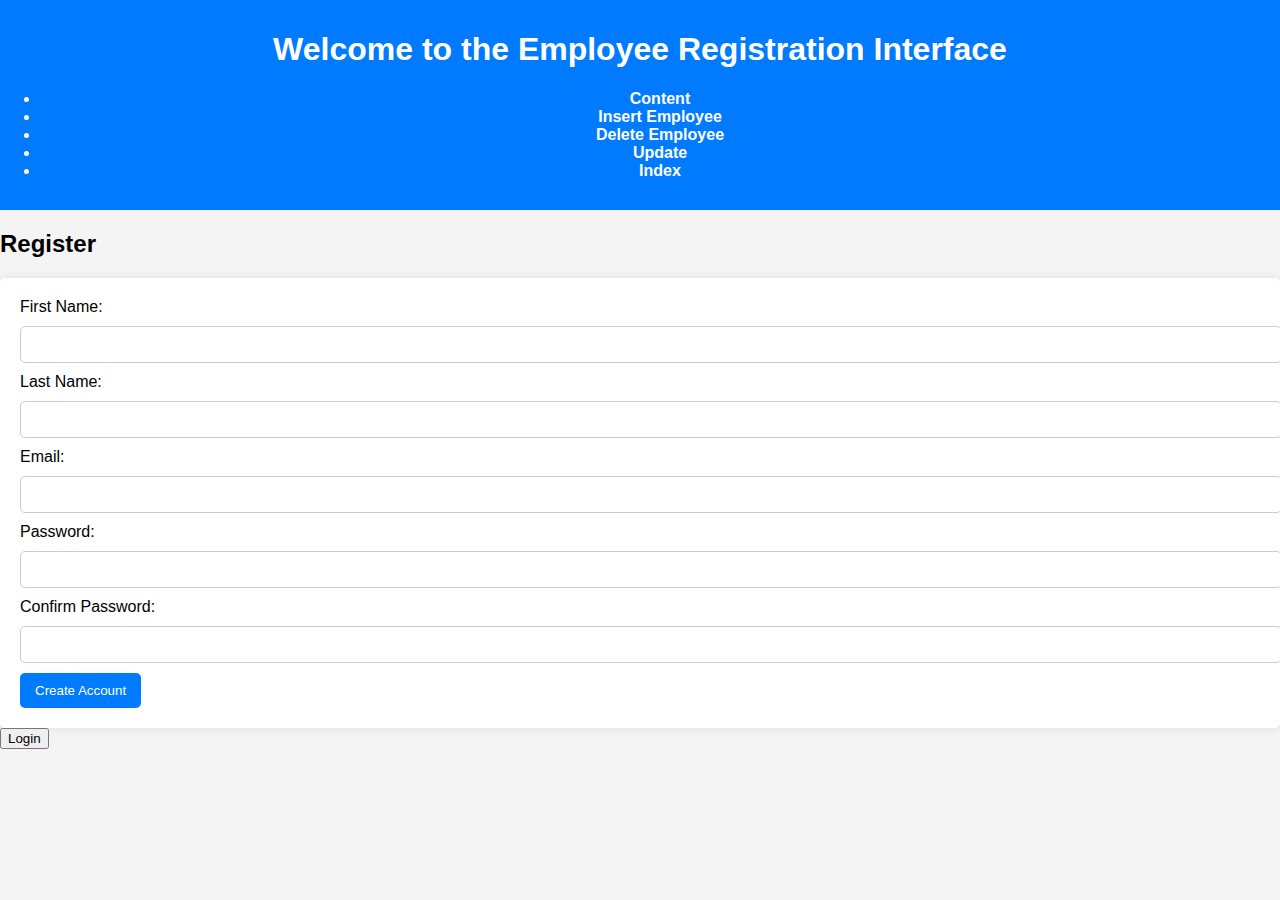
<file: employee-registration-interface/index.html>
<!DOCTYPE html>
<html lang="en">
<head>
    <meta charset="UTF-8">
    <meta name="viewport" content="width=device-width, initial-scale=1.0">
    <title>Employee Registration Interface</title>
    <link rel="stylesheet" href="css/styles.css">
</head>
<body>
    <header>
        <h1>Welcome to the Employee Registration Interface</h1>
        <nav>
            <ul>
                <li><a href="#content">Content</a></li>
                <li><a href="#insert-employee">Insert Employee</a></li>
                <li><a href="#delete-employee">Delete Employee</a></li>
                <li><a href="#update">Update</a></li>
                <li><a href="#index">Index</a></li>
            </ul>
        </nav>
    </header>

    <main>
        <section id="registration">
            <h2>Register</h2>
            <form id="registration-form">
                <label for="first-name">First Name:</label>
                <input type="text" id="first-name" name="first-name" required>

                <label for="last-name">Last Name:</label>
                <input type="text" id="last-name" name="last-name" required>

                <label for="email">Email:</label>
                <input type="email" id="email" name="email" required>

                <label for="password">Password:</label>
                <input type="password" id="password" name="password" required>

                <label for="confirm-password">Confirm Password:</label>
                <input type="password" id="confirm-password" name="confirm-password" required>

                <button type="submit">Create Account</button>
            </form>
            <button id="login-button">Login</button>
        </section>

        <section id="login" style="display:none;">
            <h2>Login</h2>
            <form id="login-form">
                <label for="login-email">Email:</label>
                <input type="email" id="login-email" name="login-email" required>

                <label for="login-password">Password:</label>
                <input type="password" id="login-password" name="login-password" required>

                <button type="submit">Login</button>
            </form>
            <button id="back-button">Back to Main Interface</button>
        </section>
    </main>

    <script src="js/scripts.js"></script>
</body>
</html>
</file>
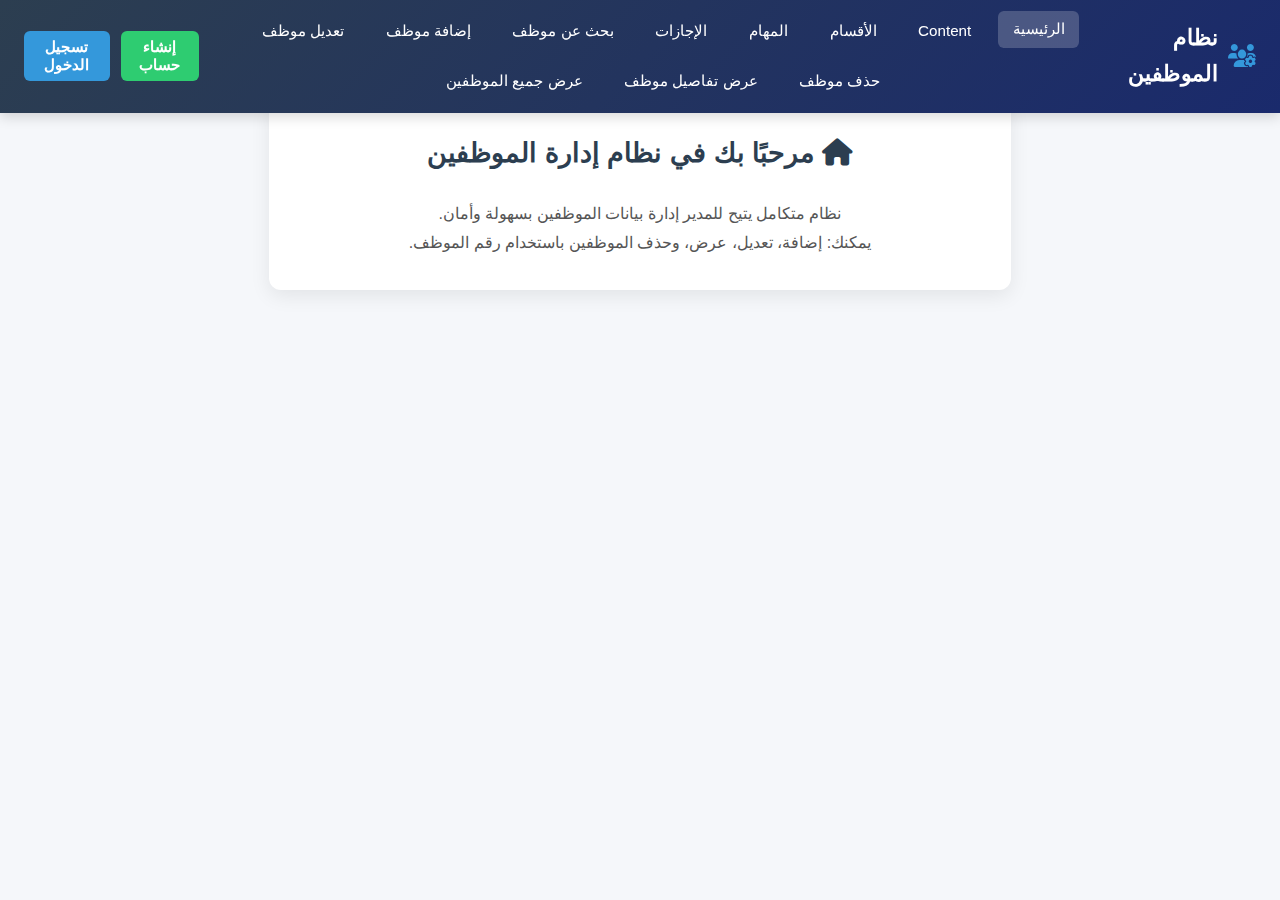
<file: public/index.html>
<!DOCTYPE html>
<html lang="ar" dir="rtl">
<head>
<meta charset="UTF-8" />
<meta name="viewport" content="width=device-width, initial-scale=1.0"/>
<title>نظام إدارة الموظفين</title>
<link rel="stylesheet" href="https://cdnjs.cloudflare.com/ajax/libs/font-awesome/6.5.0/css/all.min.css" />
<style>
* {
margin: 0;
padding: 0;
box-sizing: border-box;
font-family: 'Segoe UI', Tahoma, Geneva, Verdana, sans-serif;
}
:root {
--primary: #3498db;
--success: #2ecc71;
--danger: #e74c3c;
--dark: #2c3e50;
--light: #f8f9fa;
}
body {
background: #f5f7fa;
color: #333;
padding-top: 70px;
padding-bottom: 60px;
line-height: 1.6;
}
/* ===== شريط التنقل ===== */
.navbar {
position: fixed;
top: 0;
width: 100%;
background: linear-gradient(135deg, var(--dark), #1a2a6c);
color: white;
padding: 0.8rem 1.5rem;
display: flex;
justify-content: space-between;
align-items: center;
z-index: 1000;
box-shadow: 0 4px 12px rgba(0,0,0,0.15);
}
.logo {
font-size: 1.4rem;
font-weight: bold;
display: flex;
align-items: center;
gap: 10px;
}
.logo i {
color: var(--primary);
}
.nav-links {
display: flex;
gap: 0.8rem;
flex-wrap: wrap;
justify-content: center;
}
.nav-links a {
color: white;
text-decoration: none;
padding: 0.4rem 0.9rem;
border-radius: 6px;
transition: all 0.3s;
font-size: 0.95rem;
}
.nav-links a:hover, .nav-links a.active {
background: rgba(255,255,255,0.2);
transform: translateY(-2px);
}
.auth-buttons {
display: flex;
gap: 0.7rem;
}
.btn {
padding: 0.45rem 1rem;
border: none;
border-radius: 6px;
cursor: pointer;
font-weight: bold;
color: white;
transition: all 0.3s;
font-size: 0.95rem;
}
.btn:hover {
opacity: 0.95;
transform: translateY(-2px);
}
.btn-login { background: var(--primary); }
.btn-register { background: var(--success); }
.btn-danger { background: var(--danger); }
/* ===== الحاويات ===== */
.container {
max-width: 800px;
margin: 0 auto;
padding: 1.8rem;
}
.section {
display: none;
background: white;
padding: 2rem;
border-radius: 12px;
box-shadow: 0 6px 20px rgba(0,0,0,0.08);
animation: fadeIn 0.4s ease;
}
@keyframes fadeIn {
from { opacity: 0; transform: translateY(10px); }
to { opacity: 1; transform: translateY(0); }
}
.section.active {
display: block;
}
h2 {
text-align: center;
margin-bottom: 1.6rem;
color: var(--dark);
font-size: 1.7rem;
}
.form-group {
margin-bottom: 1.3rem;
}
label {
display: block;
margin-bottom: 0.5rem;
font-weight: bold;
color: var(--dark);
}
input, select {
width: 100%;
padding: 0.75rem;
border: 1px solid #ddd;
border-radius: 8px;
font-size: 1rem;
transition: border 0.3s;
}
input:focus, select:focus {
border-color: var(--primary);
outline: none;
box-shadow: 0 0 0 2px rgba(52, 152, 219, 0.2);
}
.btn-block {
width: 100%;
padding: 0.85rem;
margin-top: 1rem;
font-size: 1.05rem;
border-radius: 8px;
}
.back-link, .logout-link {
display: block;
text-align: center;
margin-top: 1.2rem;
color: var(--primary);
text-decoration: none;
font-weight: bold;
transition: color 0.3s;
}
.back-link:hover, .logout-link:hover {
color: #2980b9;
text-decoration: underline;
}
.message {
padding: 0.75rem;
margin: 1rem 0;
border-radius: 8px;
text-align: center;
font-weight: bold;
}
.message.error { background: #ffebee; color: #c62828; border: 1px solid #ffcdd2; }
.message.success { background: #e8f5e9; color: #2e7d32; border: 1px solid #c8e6c9; }
/* ===== حالة تسجيل الدخول ===== */
body.logged-in .auth-buttons {
display: none !important;
}
body.logged-in .employee-section {
display: none;
}
body.logged-in .employee-section.active {
display: block;
}
/* ===== زر تسجيل الخروج في الأسفل ===== */
.logout-section {
position: fixed;
bottom: 0;
width: 100%;
background: white;
padding: 0.8rem;
text-align: center;
box-shadow: 0 -2px 10px rgba(0,0,0,0.1);
display: none;
}
body.logged-in .logout-section {
display: block;
}
/* ===== Responsive ===== */
@media (max-width: 768px) {
.navbar {
flex-direction: column;
gap: 0.8rem;
padding: 1rem;
}
.nav-links {
gap: 0.6rem;
}
.auth-buttons {
width: 100%;
justify-content: center;
}
.container {
padding: 1.2rem;
}
h2 {
font-size: 1.5rem;
}
}
/* ===== محتوى إضافي ===== */
.content-section {
text-align: justify;
line-height: 1.8;
color: #444;
}
.content-section p {
margin-bottom: 1.2rem;
}
.features {
background: #f8f9fa;
padding: 1.2rem;
border-radius: 8px;
margin-top: 1.5rem;
border-right: 3px solid var(--primary);
}
.features h3 {
margin-bottom: 1rem;
color: var(--dark);
}
.features ul {
padding-right: 1.5rem;
}
.features li {
margin-bottom: 0.6rem;
list-style-type: none;
position: relative;
}
.features li:before {
content: "✓";
color: var(--success);
font-weight: bold;
position: absolute;
right: -1.5rem;
}
</style>
</head>
<body>
<!-- شريط التنقل -->
<nav class="navbar">
<div class="logo">
<i class="fas fa-users-cog"></i>
<span>نظام الموظفين</span>
</div>
<div class="nav-links" id="mainNav">
<a href="#" data-section="home" class="active">الرئيسية</a>
<a href="#" data-section="content">Content</a>
<a href="#" data-section="departments">الأقسام</a>
<a href="#" data-section="tasks">المهام</a>
<a href="#" data-section="leaves">الإجازات</a>
<a href="#" data-section="search">بحث عن موظف</a>
<a href="#" data-section="insert">إضافة موظف</a>
<a href="#" data-section="update">تعديل موظف</a>
<a href="#" data-section="delete">حذف موظف</a>
<a href="#" data-section="show">عرض تفاصيل موظف</a>
<a href="#" data-section="index">عرض جميع الموظفين</a>
</div>
<div class="auth-buttons">
<button class="btn btn-register" id="showRegister">إنشاء حساب</button>
<button class="btn btn-login" id="showLogin">تسجيل الدخول</button>
</div>
</nav>

<div class="container">
<!-- الرئيسية -->
<div id="home" class="section active">
<h2><i class="fas fa-home"></i> مرحبًا بك في نظام إدارة الموظفين</h2>
<p style="text-align: center; color: #555; line-height: 1.8;">
نظام متكامل يتيح للمدير إدارة بيانات الموظفين بسهولة وأمان.<br>
يمكنك: إضافة، تعديل، عرض، وحذف الموظفين باستخدام رقم الموظف.
</p>
</div>

<!-- Content -->
<div id="content" class="section">
<h2><i class="fas fa-book"></i> حول نظام إدارة الموظفين</h2>
<div class="content-section">
<p>
يُعد نظام إدارة الموظفين أداة حيوية لأي مؤسسة تسعى لتحسين كفاءة عملياتها الإدارية وتعزيز إنتاجية فريق العمل.
من خلال هذا النظام، يمكن للمدراء تتبع بيانات الموظفين بدقة، وإدارة السجلات الوظيفية، والرواتب،
والحضور والانصراف، مما يوفر الوقت ويقلل من الأخطاء البشرية.
</p>
<p>
تم تصميم هذا النظام خصيصًا لتلبية احتياجات المدراء في المؤسسات الصغيرة والمتوسطة،
مع واجهة مستخدم بسيطة وسهلة الاستخدام، تضمن تجربة إدارة سلسة وآمنة.
</p>
<div class="features">
<h3>مميزات النظام:</h3>
<ul>
<li>إضافة موظفين جدد ببيانات كاملة (الاسم، البريد، الهاتف، الراتب، ...)</li>
<li>تعديل بيانات الموظفين في أي وقت</li>
<li>عرض تفاصيل أي موظف فورًا باستخدام رقم الموظف الفريد</li>
<li>حذف الموظفين غير النشطين بأمان</li>
<li>عرض قائمة كاملة بجميع الموظفين مع إمكانية التصفية</li>
<li>تسجيل دخول آمن يضمن خصوصية البيانات</li>
</ul>
</div>
<p style="margin-top: 1.5rem; font-style: italic; color: #7f8c8d;">
"الاستثمار في نظام إدارة الموظفين هو استثمار في كفاءة مؤسستك ونجاحها المستقبلي."
</p>
</div>
</div>

<!-- إدارة الأقسام -->
<div id="departments" class="section employee-section">
<h2><i class="fas fa-building"></i> إدارة الأقسام</h2>
<div class="form-group">
<label>اسم القسم</label>
<input type="text" id="dept_name" placeholder="التطوير" required />
</div>
<div class="form-group">
<label>الوصف</label>
<input type="text" id="dept_description" placeholder="قسم مسؤول عن التطوير..." required />
</div>
<button class="btn btn-block btn-register" id="doStoreDept">إضافة قسم</button>
<div id="deptMessage" class="message" style="display:none;"></div>
<hr style="margin: 1.5rem 0;">
<div class="form-group">
<label>ID القسم</label>
<input type="number" id="dept_id" placeholder="1" required />
</div>
<div class="form-group">
<label>اسم القسم (اختياري)</label>
<input type="text" id="dept_update_name" placeholder="التطوير" />
</div>
<div class="form-group">
<label>الوصف (اختياري)</label>
<input type="text" id="dept_update_description" placeholder="وصف جديد..." />
</div>
<button class="btn btn-block btn-login" id="doUpdateDept" style="background: var(--primary);">تعديل القسم</button>
<button class="btn btn-block btn-danger" id="doDeleteDept">حذف القسم</button>
<hr style="margin: 1.5rem 0;">
<button class="btn btn-block btn-primary" id="loadEmployeeCount" style="background: var(--success);">عرض عدد الموظفين في كل قسم</button>
<div id="employeeCountResult" style="margin-top: 1rem;"></div>
</div>

<!-- إدارة المهام -->
<div id="tasks" class="section employee-section">
<h2><i class="fas fa-tasks"></i> إدارة المهام</h2>
<div class="form-group">
<label>عنوان المهمة</label>
<input type="text" id="task_title" placeholder="تحديث النظام" required />
</div>
<div class="form-group">
<label>الوصف</label>
<input type="text" id="task_description" placeholder="وصف المهمة..." />
</div>
<div class="form-group">
<label>حالة المهمة</label>
<select id="task_status" required>
<option value="new">لم يتم التنفيذ بعد</option>
<option value="in_progress">قيد التنفيذ</option>
<option value="completed">منجزة</option>
</select>
</div>
<div class="form-group">
<label>ID الموظف</label>
<input type="number" id="task_employee_id" placeholder="3" required />
</div>
<div class="form-group">
<label>تاريخ الاستحقاق</label>
<input type="date" id="task_due_date" required />
</div>
<button class="btn btn-block btn-register" id="doStoreTask">إضافة مهمة</button>
<div id="taskMessage" class="message" style="display:none;"></div>
<hr style="margin: 1.5rem 0;">
<div class="form-group">
<label>ID المهمة</label>
<input type="number" id="task_id" placeholder="5" required />
</div>
<button class="btn btn-block btn-login" id="doUpdateTask" style="background: var(--primary);">تعديل المهمة</button>
<button class="btn btn-block btn-danger" id="doDeleteTask">حذف المهمة</button>
</div>

<!-- إدارة الإجازات -->
<div id="leaves" class="section employee-section">
<h2><i class="fas fa-umbrella-beach"></i> إدارة الإجازات</h2>
<div class="form-group">
<label>ID الموظف</label>
<input type="number" id="leave_employee_id" placeholder="2" required />
</div>
<div class="form-group">
<label>نوع الإجازة</label>
<input type="text" id="leave_type" placeholder="سنوية" required />
</div>
<div class="form-group">
<label>حالة الإجازة</label>
<select id="leave_status" required>
<option value="قيد الانتظار">قيد الانتظار</option>
<option value="مقبولة">مقبولة</option>
<option value="مرفوضة">مرفوضة</option>
</select>
</div>
<div class="form-group">
<label>تاريخ البدء</label>
<input type="date" id="leave_start_date" required />
</div>
<div class="form-group">
<label>تاريخ الانتهاء</label>
<input type="date" id="leave_end_date" required />
</div>
<div class="form-group">
<label>عدد الأيام</label>
<input type="number" id="leave_days_count" placeholder="5" required />
</div>
<button class="btn btn-block btn-register" id="doStoreLeave">إضافة إجازة</button>
<div id="leaveMessage" class="message" style="display:none;"></div>
<hr style="margin: 1.5rem 0;">
<div class="form-group">
<label>ID الإجازة</label>
<input type="number" id="leave_id" placeholder="10" required />
</div>
<button class="btn btn-block btn-login" id="doUpdateLeave" style="background: var(--primary);">تعديل الإجازة</button>
<button class="btn btn-block btn-danger" id="doDeleteLeave">حذف الإجازة</button>
</div>

<!-- البحث عن موظف -->
<div id="search" class="section employee-section">
<h2><i class="fas fa-search"></i> البحث عن موظف</h2>
<div class="form-group">
<label>رقم الموظف (اختياري)</label>
<input type="text" id="search_emp_number" placeholder="EMP-1001" />
</div>
<div class="form-group">
<label>المسمى الوظيفي (اختياري)</label>
<input type="text" id="search_position" placeholder="مطور" />
</div>
<button class="btn btn-block btn-primary" id="doSearch" style="background: var(--primary);">بحث</button>
<div id="searchResult" style="margin-top: 1.5rem;"></div>
<div id="searchMessage" class="message" style="display:none;"></div>
</div>

<!-- إنشاء حساب -->
<div id="register" class="section">
<h2><i class="fas fa-user-plus"></i> إنشاء حساب مدير</h2>
<div class="form-group">
<label>الاسم الأول</label>
<input type="text" id="reg_first" placeholder="أحمد" required />
</div>
<div class="form-group">
<label>الاسم الأخير</label>
<input type="text" id="reg_last" placeholder="محمد" required />
</div>
<div class="form-group">
<label>البريد الإلكتروني</label>
<input type="email" id="reg_email" placeholder="ahmad@example.com" required />
</div>
<div class="form-group">
<label>كلمة المرور</label>
<input type="password" id="reg_pass" placeholder="••••••••" required minlength="8" />
</div>
<div class="form-group">
<label>تأكيد كلمة المرور</label>
<input type="password" id="reg_pass_confirm" placeholder="••••••••" required />
</div>
<button class="btn btn-block btn-register" id="doRegister">إنشاء الحساب</button>
<div id="regMessage" class="message" style="display:none;"></div>
<a class="back-link" id="backFromRegister">العودة للرئيسية</a>
</div>

<!-- تسجيل الدخول -->
<div id="login" class="section">
<h2><i class="fas fa-sign-in-alt"></i> تسجيل الدخول</h2>
<div class="form-group">
<label>البريد الإلكتروني</label>
<input type="email" id="login_email" placeholder="ahmad@example.com" required />
</div>
<div class="form-group">
<label>كلمة المرور</label>
<input type="password" id="login_pass" placeholder="••••••••" required />
</div>
<button class="btn btn-block btn-login" id="doLogin">تسجيل الدخول</button>
<div id="loginMessage" class="message" style="display:none;"></div>
<a class="back-link" id="backFromLogin">العودة للرئيسية</a>
</div>

<!-- إضافة موظف -->
<div id="insert" class="section employee-section">
<h2><i class="fas fa-user-plus"></i> إضافة موظف جديد</h2>
<div class="form-group">
<label>الاسم الأول</label>
<input type="text" id="insert_first_name" placeholder="أحمد" required />
</div>
<div class="form-group">
<label>الاسم الأخير</label>
<input type="text" id="insert_last_name" placeholder="محمد" required />
</div>
<div class="form-group">
<label>البريد الإلكتروني</label>
<input type="email" id="insert_email" placeholder="ahmad@example.com" />
</div>
<div class="form-group">
<label>رقم الموظف (فريد)</label>
<input type="text" id="insert_employee_number" placeholder="EMP-1001" required />
</div>
<div class="form-group">
<label>رقم القسم</label>
<input type="number" id="insert_department_id" placeholder="1" required />
</div>
<div class="form-group">
<label>رقم الهاتف</label>
<input type="text" id="insert_phone" placeholder="0501234567" />
</div>
<div class="form-group">
<label>المسمى الوظيفي</label>
<input type="text" id="insert_position" placeholder="مطور برمجيات" required />
</div>
<div class="form-group">
<label>الراتب (ر.س)</label>
<input type="number" id="insert_salary" placeholder="8500" step="0.01" required />
</div>
<div class="form-group">
<label>تاريخ التعيين</label>
<input type="date" id="insert_hire_date" required />
</div>
<button class="btn btn-block btn-register" id="doInsert">إضافة الموظف</button>
<div id="insertMessage" class="message" style="display:none;"></div>
</div>

<!-- تعديل موظف -->
<div id="update" class="section employee-section">
<h2><i class="fas fa-user-edit"></i> تعديل بيانات موظف</h2>
<div class="form-group">
<label>رقم الموظف</label>
<input type="text" id="update_emp_number" placeholder="EMP-1001" required />
</div>
<button class="btn btn-block btn-primary" id="loadForUpdate" style="background: var(--primary);">تحميل بيانات الموظف</button>
<div id="updateForm" style="display: none; margin-top: 1.5rem;">
<div class="form-group">
<label>الاسم الأول</label>
<input type="text" id="update_first_name" required />
</div>
<div class="form-group">
<label>الاسم الأخير</label>
<input type="text" id="update_last_name" required />
</div>
<div class="form-group">
<label>البريد الإلكتروني</label>
<input type="email" id="update_email" />
</div>
<div class="form-group">
<label>رقم القسم</label>
<input type="number" id="update_department_id" required />
</div>
<div class="form-group">
<label>رقم الهاتف</label>
<input type="text" id="update_phone" />
</div>
<div class="form-group">
<label>المسمى الوظيفي</label>
<input type="text" id="update_position" required />
</div>
<div class="form-group">
<label>الراتب (ر.س)</label>
<input type="number" id="update_salary" step="0.01" required />
</div>
<div class="form-group">
<label>تاريخ التعيين</label>
<input type="date" id="update_hire_date" required />
</div>
<button class="btn btn-block btn-login" id="doUpdate">تحديث البيانات</button>
</div>
<div id="updateMessage" class="message" style="display:none;"></div>
</div>

<!-- عرض تفاصيل موظف -->
<div id="show" class="section employee-section">
<h2><i class="fas fa-user"></i> عرض تفاصيل موظف</h2>
<div class="form-group">
<label>رقم الموظف</label>
<input type="text" id="show_emp_number" placeholder="EMP-1001" required />
</div>
<button class="btn btn-block btn-primary" id="doShow" style="background: var(--primary);">عرض التفاصيل</button>
<div id="showResult" style="margin-top: 1.5rem; padding: 1rem; border-radius: 8px; display: none;"></div>
<div id="showMessage" class="message" style="display:none;"></div>
</div>

<!-- عرض جميع الموظفين -->
<div id="index" class="section employee-section">
<h2><i class="fas fa-list"></i> عرض جميع الموظفين</h2>
<button class="btn btn-block btn-login" id="loadAll">عرض القائمة</button>
<div id="allEmployees" style="margin-top: 1.5rem;"></div>
<div id="indexMessage" class="message" style="display:none;"></div>
</div>

<!-- حذف موظف -->
<div id="delete" class="section employee-section">
<h2><i class="fas fa-user-minus" style="color: var(--danger);"></i> حذف موظف</h2>
<div class="form-group">
<label>رقم الموظف</label>
<input type="text" id="delete_emp_number" placeholder="EMP-1001" required />
</div>
<button class="btn btn-block btn-danger" id="doDelete">حذف الموظف</button>
<div id="deleteMessage" class="message" style="display:none;"></div>
</div>
</div>

<!-- زر تسجيل الخروج في الأسفل -->
<div class="logout-section">
<a href="#" class="logout-link" id="doLogout">
<i class="fas fa-sign-out-alt"></i> تسجيل الخروج
</a>
</div>

<script>
const API_BASE = 'http://127.0.0.1:8000/api';

function showSection(id) {
document.querySelectorAll('.section').forEach(s => s.classList.remove('active'));
document.querySelectorAll('.nav-links a').forEach(a => a.classList.remove('active'));
const section = document.getElementById(id);
if (section) {
section.classList.add('active');
const link = document.querySelector(`[data-section="${id}"]`);
if (link) link.classList.add('active');
}
}

function isLoggedIn() {
return localStorage.getItem('auth_token') !== null;
}

document.querySelectorAll('.nav-links a').forEach(link => {
link.addEventListener('click', (e) => {
e.preventDefault();
const target = link.dataset.section;
if (['home', 'content'].includes(target)) {
showSection(target);
return;
}
if (!isLoggedIn()) {
alert('يرجى تسجيل الدخول أولاً!');
return;
}
if (!document.body.classList.contains('logged-in')) {
document.body.classList.add('logged-in');
}
showSection(target);
});
});

document.addEventListener('DOMContentLoaded', () => {
const showRegisterBtn = document.getElementById('showRegister');
const showLoginBtn = document.getElementById('showLogin');
const backFromRegister = document.getElementById('backFromRegister');
const backFromLogin = document.getElementById('backFromLogin');

if (showRegisterBtn) {
showRegisterBtn.addEventListener('click', (e) => {
e.preventDefault();
showSection('register');
});
}
if (showLoginBtn) {
showLoginBtn.addEventListener('click', (e) => {
e.preventDefault();
showSection('login');
});
}
if (backFromRegister) {
backFromRegister.addEventListener('click', (e) => {
e.preventDefault();
showSection('home');
});
}
if (backFromLogin) {
backFromLogin.addEventListener('click', (e) => {
e.preventDefault();
showSection('home');
});
}
});

// === تسجيل الخروج ===
document.getElementById('doLogout').addEventListener('click', async (e) => {
e.preventDefault();
const token = localStorage.getItem('auth_token');
if (token) {
await fetch(`${API_BASE}/logout`, {
method: 'POST',
headers: { 'Authorization': `Bearer ${token}` }
});
}
localStorage.removeItem('auth_token');
document.body.classList.remove('logged-in');
showSection('home');
});

// === إنشاء الحساب ===
document.getElementById('doRegister').addEventListener('click', async () => {
const first = document.getElementById('reg_first').value.trim();
const last = document.getElementById('reg_last').value.trim();
const email = document.getElementById('reg_email').value.trim();
const pass = document.getElementById('reg_pass').value;
const passConfirm = document.getElementById('reg_pass_confirm').value;
const msgEl = document.getElementById('regMessage');
msgEl.style.display = 'block';

if (!first || !last || !email || !pass || !passConfirm) {
msgEl.textContent = 'يرجى ملء جميع الحقول';
msgEl.className = 'message error';
return;
}

if (pass !== passConfirm) {
msgEl.textContent = 'كلمة المرور وتأكيد كلمة المرور غير متطابقين';
msgEl.className = 'message error';
return;
}

try {
const res = await fetch(`${API_BASE}/register`, {
method: 'POST',
headers: { 'Content-Type': 'application/json' },
body: JSON.stringify({
first_name: first,
last_name: last,
email,
password: pass,
password_confirmation: passConfirm
})
});
const data = await res.json();

if (res.ok) {
msgEl.textContent = 'تم إنشاء الحساب! يُرجى تسجيل الدخول.';
msgEl.className = 'message success';
setTimeout(() => showSection('login'), 2000);
} else {
msgEl.textContent = data.message || 'خطأ أثناء التسجيل';
msgEl.className = 'message error';
}
} catch (err) {
msgEl.textContent = 'فشل الاتصال بالخادم';
msgEl.className = 'message error';
}
});

// === تسجيل الدخول ===
document.getElementById('doLogin').addEventListener('click', async () => {
const email = document.getElementById('login_email').value.trim();
const pass = document.getElementById('login_pass').value;
const msgEl = document.getElementById('loginMessage');
msgEl.style.display = 'block';

if (!email || !pass) {
msgEl.textContent = 'يرجى ملء الحقول';
msgEl.className = 'message error';
return;
}

try {
const res = await fetch(`${API_BASE}/login`, {
method: 'POST',
headers: { 'Content-Type': 'application/json' },
body: JSON.stringify({ email, password: pass })
});
const data = await res.json();

if (res.ok) {
localStorage.setItem('auth_token', data.token);
document.body.classList.add('logged-in');
showSection('departments');
msgEl.style.display = 'none';
} else {
msgEl.textContent = data.message || 'بيانات خاطئة';
msgEl.className = 'message error';
}
} catch (err) {
msgEl.textContent = 'فشل الاتصال بالخادم';
msgEl.className = 'message error';
}
});

// === إضافة موظف ===
document.getElementById('doInsert').addEventListener('click', async () => {
const token = localStorage.getItem('auth_token');
if (!token) return alert('يرجى تسجيل الدخول');

const data = {
first_name: document.getElementById('insert_first_name').value.trim(),
last_name: document.getElementById('insert_last_name').value.trim(),
email: document.getElementById('insert_email').value.trim() || null,
employee_number: document.getElementById('insert_employee_number').value.trim(),
department_id: parseInt(document.getElementById('insert_department_id').value) || null,
phone: document.getElementById('insert_phone').value.trim() || null,
position: document.getElementById('insert_position').value.trim(),
salary: parseFloat(document.getElementById('insert_salary').value) || 0,
hire_date: document.getElementById('insert_hire_date').value
};

const msgEl = document.getElementById('insertMessage');
msgEl.style.display = 'block';

if (!data.first_name || !data.last_name || !data.employee_number ||
!data.position || !data.hire_date || !data.department_id) {
msgEl.textContent = 'يرجى ملء الحقول المطلوبة (بما في ذلك رقم القسم)';
msgEl.className = 'message error';
return;
}

try {
const res = await fetch(`${API_BASE}/store`, {
method: 'POST',
headers: {
'Content-Type': 'application/json',
'Authorization': `Bearer ${token}`
},
body: JSON.stringify(data)
});
const result = await res.json();

if (res.ok) {
msgEl.textContent = 'تمت الإضافة بنجاح!';
msgEl.className = 'message success';
['insert_first_name','insert_last_name','insert_email','insert_employee_number',
'insert_department_id','insert_phone','insert_position','insert_salary','insert_hire_date']
.forEach(id => document.getElementById(id).value = '');
} else {
msgEl.textContent = result.message || 'حدث خطأ';
msgEl.className = 'message error';
}
} catch (err) {
msgEl.textContent = 'فشل الاتصال';
msgEl.className = 'message error';
}
});

// === تحميل بيانات للمُعدّل ===
document.getElementById('loadForUpdate').addEventListener('click', async () => {
const token = localStorage.getItem('auth_token');
const empNum = document.getElementById('update_emp_number').value.trim();
if (!token || !empNum) return;

try {
const res = await fetch(`${API_BASE}/index/${empNum}`, {
headers: { 'Authorization': `Bearer ${token}` }
});

if (!res.ok) {
alert('الموظف غير موجود');
return;
}

const emp = await res.json();

document.getElementById('update_first_name').value = emp.first_name || '';
document.getElementById('update_last_name').value = emp.last_name || '';
document.getElementById('update_email').value = emp.email || '';
document.getElementById('update_department_id').value = emp.department_id || '';
document.getElementById('update_phone').value = emp.phone || '';
document.getElementById('update_position').value = emp.position || '';
document.getElementById('update_salary').value = emp.salary || '';
document.getElementById('update_hire_date').value = emp.hire_date || '';
document.getElementById('updateForm').style.display = 'block';

} catch (err) {
alert('فشل التحميل');
}
});

// === تعديل موظف ===
document.getElementById('doUpdate').addEventListener('click', async () => {
const token = localStorage.getItem('auth_token');
const empNum = document.getElementById('update_emp_number').value.trim();
if (!token || !empNum) return;

const data = {
first_name: document.getElementById('update_first_name').value.trim(),
last_name: document.getElementById('update_last_name').value.trim(),
email: document.getElementById('update_email').value.trim() || null,
department_id: parseInt(document.getElementById('update_department_id').value) || null,
phone: document.getElementById('update_phone').value.trim() || null,
position: document.getElementById('update_position').value.trim(),
salary: parseFloat(document.getElementById('update_salary').value) || 0,
hire_date: document.getElementById('update_hire_date').value
};

try {
const res = await fetch(`${API_BASE}/update/${empNum}`, {
method: 'PUT',
headers: {
'Content-Type': 'application/json',
'Authorization': `Bearer ${token}`
},
body: JSON.stringify(data)
});
const result = await res.json();

const msgEl = document.getElementById('updateMessage');
msgEl.style.display = 'block';
if (res.ok) {
msgEl.textContent = 'تم التعديل بنجاح!';
msgEl.className = 'message success';
} else {
msgEl.textContent = result.message || 'خطأ';
msgEl.className = 'message error';
}
} catch (err) {
alert('فشل الاتصال');
}
});

// === عرض تفاصيل موظف ===
document.getElementById('doShow').addEventListener('click', async () => {
const token = localStorage.getItem('auth_token');
const empNum = document.getElementById('show_emp_number').value.trim();
if (!token || !empNum) return;

try {
const res = await fetch(`${API_BASE}/index/${empNum}`, {
headers: { 'Authorization': `Bearer ${token}` }
});

const msgEl = document.getElementById('showMessage');
const resEl = document.getElementById('showResult');
msgEl.style.display = 'none';

if (!res.ok) {
resEl.style.display = 'none';
msgEl.textContent = 'الموظف غير موجود';
msgEl.className = 'message error';
msgEl.style.display = 'block';
return;
}

const emp = await res.json();

const fullName = (emp.first_name || '') + ' ' + (emp.last_name || '');
resEl.innerHTML = `
<h3>تفاصيل الموظف</h3>
<p><strong>الاسم الكامل:</strong> ${fullName.trim() || 'غير متوفر'}</p>
<p><strong>رقم الموظف:</strong> ${emp.employee_number || 'غير متوفر'}</p>
<p><strong>رقم القسم:</strong> ${emp.department_id || 'غير متوفر'}</p>
<p><strong>البريد الإلكتروني:</strong> ${emp.email || 'غير متوفر'}</p>
<p><strong>رقم الهاتف:</strong> ${emp.phone || 'غير متوفر'}</p>
<p><strong>المسمى الوظيفي:</strong> ${emp.position || 'غير متوفر'}</p>
<p><strong>الراتب:</strong> ${emp.salary || '0'} ر.س</p>
<p><strong>تاريخ التعيين:</strong> ${emp.hire_date || 'غير متوفر'}</p>
`;
resEl.style.display = 'block';

} catch (err) {
alert('فشل التحميل');
}
});

// === عرض جميع الموظفين ===
document.getElementById('loadAll').addEventListener('click', async () => {
const token = localStorage.getItem('auth_token');
if (!token) return;

try {
const res = await fetch(`${API_BASE}/showAllEmployee`, {
headers: { 'Authorization': `Bearer ${token}` }
});

if (!res.ok) {
document.getElementById('allEmployees').innerHTML = '<p style="color:var(--danger); text-align:center;">فشل التحميل</p>';
return;
}

const employees = await res.json();

const listEl = document.getElementById('allEmployees');
if (!Array.isArray(employees) || employees.length === 0) {
listEl.innerHTML = '<p style="text-align:center; color:var(--danger);">لا يوجد موظفين</p>';
return;
}

let html = '<h3>قائمة الموظفين:</h3><div style="margin-top:1rem;">';
employees.forEach(emp => {
const fullName = (emp.first_name || '') + ' ' + (emp.last_name || '');
html += `
<div style="padding:1rem; margin:0.8rem 0; background:#f8f9fa; border-radius:8px; border-right:3px solid var(--primary);">
<strong>${emp.employee_number}</strong> - ${fullName.trim() || 'غير معروف'} | القسم: ${emp.department_id || '—'} | ${emp.position || ''}
</div>
`;
});
html += '</div>';
listEl.innerHTML = html;

} catch (err) {
document.getElementById('allEmployees').innerHTML = '<p style="color:var(--danger); text-align:center;">فشل التحميل</p>';
}
});

// === حذف موظف ===
document.getElementById('doDelete').addEventListener('click', async () => {
const token = localStorage.getItem('auth_token');
const empNumber = document.getElementById('delete_emp_number').value.trim();
const msgEl = document.getElementById('deleteMessage');
msgEl.style.display = 'block';

if (!token) {
msgEl.textContent = 'يرجى تسجيل الدخول أولاً';
msgEl.className = 'message error';
return;
}

if (!empNumber) {
msgEl.textContent = 'يرجى إدخال رقم الموظف';
msgEl.className = 'message error';
return;
}

if (!confirm(`هل أنت متأكد من حذف الموظف رقم ${empNumber}؟ هذه العملية لا يمكن التراجع عنها.`)) {
return;
}

try {
const response = await fetch(`${API_BASE}/delete/${empNumber}`, {
method: 'DELETE',
headers: {
'Authorization': `Bearer ${token}`
}
});

const result = await response.json();

if (response.ok) {
msgEl.textContent = 'تم حذف الموظف بنجاح!';
msgEl.className = 'message success';
document.getElementById('delete_emp_number').value = '';
} else {
msgEl.textContent = result.message || 'فشل الحذف: الموظف غير موجود';
msgEl.className = 'message error';
}
} catch (error) {
msgEl.textContent = 'فشل الاتصال بالخادم';
msgEl.className = 'message error';
}
});

// === إدارة الأقسام ===
document.getElementById('doStoreDept').addEventListener('click', async () => {
const token = localStorage.getItem('auth_token');
if (!token) return alert('يرجى تسجيل الدخول');

const name = document.getElementById('dept_name').value.trim();
const description = document.getElementById('dept_description').value.trim();
const msgEl = document.getElementById('deptMessage');
msgEl.style.display = 'block';

if (!name || !description) {
msgEl.textContent = 'يرجى ملء جميع الحقول';
msgEl.className = 'message error';
return;
}

try {
const res = await fetch(`${API_BASE}/storeDept`, {
method: 'POST',
headers: { 'Content-Type': 'application/json', 'Authorization': `Bearer ${token}` },
body: JSON.stringify({ name, description })
});
const data = await res.json();

if (res.ok) {
msgEl.textContent = 'تمت إضافة القسم بنجاح!';
msgEl.className = 'message success';
document.getElementById('dept_name').value = '';
document.getElementById('dept_description').value = '';
} else {
msgEl.textContent = data.message || 'فشل الإضافة';
msgEl.className = 'message error';
}
} catch (err) {
msgEl.textContent = 'فشل الاتصال';
msgEl.className = 'message error';
}
});

// === تعديل القسم ===
document.getElementById('doUpdateDept').addEventListener('click', async () => {
const token = localStorage.getItem('auth_token');
const id = document.getElementById('dept_id').value.trim();
const name = document.getElementById('dept_update_name').value.trim() || null;
const description = document.getElementById('dept_update_description').value.trim() || null;
const msgEl = document.getElementById('deptMessage');
msgEl.style.display = 'block';

if (!id) {
msgEl.textContent = 'يرجى إدخال ID القسم';
msgEl.className = 'message error';
return;
}

if (!name && !description) {
msgEl.textContent = 'يرجى إدخال اسم القسم أو الوصف للتحديث';
msgEl.className = 'message error';
return;
}

const updateData = {};
if (name) updateData.name = name;
if (description) updateData.description = description;

try {
const res = await fetch(`${API_BASE}/updateDept/${id}`, {
method: 'PUT',
headers: { 'Content-Type': 'application/json', 'Authorization': `Bearer ${token}` },
body: JSON.stringify(updateData)
});
const data = await res.json();

if (res.ok) {
msgEl.textContent = 'تم التعديل بنجاح!';
msgEl.className = 'message success';
document.getElementById('dept_update_name').value = '';
document.getElementById('dept_update_description').value = '';
} else {
msgEl.textContent = data.message || 'فشل التعديل';
msgEl.className = 'message error';
}
} catch (err) {
msgEl.textContent = 'فشل الاتصال';
msgEl.className = 'message error';
}
});

document.getElementById('doDeleteDept').addEventListener('click', async () => {
const token = localStorage.getItem('auth_token');
const id = document.getElementById('dept_id').value.trim();
const msgEl = document.getElementById('deptMessage');
msgEl.style.display = 'block';

if (!id) {
msgEl.textContent = 'يرجى إدخال ID القسم';
msgEl.className = 'message error';
return;
}

if (!confirm(`هل أنت متأكد من حذف القسم رقم ${id}؟`)) return;

try {
const res = await fetch(`${API_BASE}/deleteDept/${id}`, {
method: 'DELETE',
headers: { 'Authorization': `Bearer ${token}` }
});
const data = await res.json();

if (res.ok) {
msgEl.textContent = 'تم الحذف بنجاح!';
msgEl.className = 'message success';
document.getElementById('dept_id').value = '';
} else {
msgEl.textContent = data.message || 'فشل الحذف';
msgEl.className = 'message error';
}
} catch (err) {
msgEl.textContent = 'فشل الاتصال';
msgEl.className = 'message error';
}
});

document.getElementById('loadEmployeeCount').addEventListener('click', async () => {
const token = localStorage.getItem('auth_token');
if (!token) return;

try {
const res = await fetch(`${API_BASE}/employeeNumbers`, {
headers: { 'Authorization': `Bearer ${token}` }
});

if (!res.ok) {
document.getElementById('employeeCountResult').innerHTML = '<p style="color:var(--danger);">فشل التحميل</p>';
return;
}

const data = await res.json();
let html = '<h3>عدد الموظفين في كل قسم:</h3><ul style="list-style:none; padding-right:1rem;">';
data.data.forEach(d => {
html += `<li style="padding:0.5rem; background:#f8f9fa; margin:0.3rem 0; border-radius:5px;">
<strong>${d.name}</strong>: ${d.employees_count} موظف(ين)
</li>`;
});
html += '</ul>';
document.getElementById('employeeCountResult').innerHTML = html;
} catch (err) {
document.getElementById('employeeCountResult').innerHTML = '<p style="color:var(--danger);">فشل الاتصال</p>';
}
});

// === إدارة المهام ===
document.getElementById('doStoreTask').addEventListener('click', async () => {
const token = localStorage.getItem('auth_token');
if (!token) return alert('يرجى تسجيل الدخول');

const title = document.getElementById('task_title').value.trim();
const description = document.getElementById('task_description').value.trim() || null;
const status = document.getElementById('task_status').value.trim();
const employee_id = parseInt(document.getElementById('task_employee_id').value); // ← التغيير هنا
const due_date = document.getElementById('task_due_date').value;

const msgEl = document.getElementById('taskMessage');
msgEl.style.display = 'block';

if (!title || !status || !employee_id || !due_date) {
msgEl.textContent = 'يرجى ملء الحقول المطلوبة (بما في ذلك حالة المهمة)';
msgEl.className = 'message error';
return;
}

try {
const res = await fetch(`${API_BASE}/storeTask`, {
method: 'POST',
headers: {
'Content-Type': 'application/json',
'Authorization': `Bearer ${token}`
},
body: JSON.stringify({
employee_id,   // ← نفس الاسم المستخدم في الـ Controller
title,
description,
due_date,
status
})
});
const data = await res.json();

if (res.ok) {
msgEl.textContent = 'تمت إضافة المهمة بنجاح!';
msgEl.className = 'message success';
['task_title','task_description','task_employee_id','task_due_date'].forEach(id => document.getElementById(id).value = '');
document.getElementById('task_status').value = 'new';
} else {
msgEl.textContent = data.message || 'فشل الإضافة';
msgEl.className = 'message error';
}
} catch (err) {
msgEl.textContent = 'فشل الاتصال';
msgEl.className = 'message error';
}
});

// === تعديل مهمة ===
document.getElementById('doUpdateTask').addEventListener('click', async () => {
const token = localStorage.getItem('auth_token');
const id = document.getElementById('task_id').value.trim();
const title = document.getElementById('task_title').value.trim();
const description = document.getElementById('task_description').value.trim() || null;
const status = document.getElementById('task_status').value.trim();
const employee_id = parseInt(document.getElementById('task_employee_id').value);
const due_date = document.getElementById('task_due_date').value;

const msgEl = document.getElementById('taskMessage');
msgEl.style.display = 'block';

if (!id || !title || !status || !employee_id || !due_date) {
msgEl.textContent = 'يرجى ملء جميع الحقول';
msgEl.className = 'message error';
return;
}

try {
const res = await fetch(`${API_BASE}/updateTask/${id}`, {
method: 'PUT',
headers: {
'Content-Type': 'application/json',
'Authorization': `Bearer ${token}`
},
body: JSON.stringify({
employee_id,
title,
description,
due_date,
status
})
});
const data = await res.json();

if (res.ok) {
msgEl.textContent = 'تم التعديل بنجاح!';
msgEl.className = 'message success';
} else {
msgEl.textContent = data.message || 'فشل التعديل';
msgEl.className = 'message error';
}
} catch (err) {
msgEl.textContent = 'فشل الاتصال';
msgEl.className = 'message error';
}
});

// === حذف مهمة ===
document.getElementById('doDeleteTask').addEventListener('click', async () => {
const token = localStorage.getItem('auth_token');
const id = document.getElementById('task_id').value.trim();
const msgEl = document.getElementById('taskMessage');
msgEl.style.display = 'block';

if (!id) {
msgEl.textContent = 'يرجى إدخال ID المهمة';
msgEl.className = 'message error';
return;
}

if (!confirm(`هل أنت متأكد من حذف المهمة رقم ${id}؟`)) return;

try {
const res = await fetch(`${API_BASE}/deleteTask/${id}`, {
method: 'DELETE',
headers: { 'Authorization': `Bearer ${token}` }
});
const data = await res.json();

if (res.ok) {
msgEl.textContent = 'تم الحذف بنجاح!';
msgEl.className = 'message success';
document.getElementById('task_id').value = '';
} else {
msgEl.textContent = data.message || 'فشل الحذف';
msgEl.className = 'message error';
}
} catch (err) {
msgEl.textContent = 'فشل الاتصال';
msgEl.className = 'message error';
}
});

// === إدارة الإجازات ===
document.getElementById('doStoreLeave').addEventListener('click', async () => {
const token = localStorage.getItem('auth_token');
if (!token) return alert('يرجى تسجيل الدخول');

const employee_id = parseInt(document.getElementById('leave_employee_id').value);
const type = document.getElementById('leave_type').value.trim();
const status = document.getElementById('leave_status').value;
const start_date = document.getElementById('leave_start_date').value;
const end_date = document.getElementById('leave_end_date').value;
const days_count = parseInt(document.getElementById('leave_days_count').value);

const msgEl = document.getElementById('leaveMessage');
msgEl.style.display = 'block';

if (!employee_id || !type || !status || !start_date || !end_date || !days_count) {
msgEl.textContent = 'يرجى ملء جميع الحقول';
msgEl.className = 'message error';
return;
}

try {
const res = await fetch(`${API_BASE}/storeLeave`, {
method: 'POST',
headers: { 'Content-Type': 'application/json', 'Authorization': `Bearer ${token}` },
body: JSON.stringify({ employee_id, type, status, start_date, end_date, days_count })
});
const data = await res.json();

if (res.ok) {
msgEl.textContent = 'تمت إضافة الإجازة بنجاح!';
msgEl.className = 'message success';
['leave_employee_id','leave_type','leave_start_date','leave_end_date','leave_days_count'].forEach(id => document.getElementById(id).value = '');
document.getElementById('leave_status').value = 'pending';
} else {
msgEl.textContent = data.message || 'فشل الإضافة';
msgEl.className = 'message error';
}
} catch (err) {
msgEl.textContent = 'فشل الاتصال';
msgEl.className = 'message error';
}
});

document.getElementById('doUpdateLeave').addEventListener('click', async () => {
const token = localStorage.getItem('auth_token');
const id = document.getElementById('leave_id').value.trim();
const employee_id = parseInt(document.getElementById('leave_employee_id').value);
const type = document.getElementById('leave_type').value.trim();
const status = document.getElementById('leave_status').value;
const start_date = document.getElementById('leave_start_date').value;
const end_date = document.getElementById('leave_end_date').value;
const days_count = parseInt(document.getElementById('leave_days_count').value);

const msgEl = document.getElementById('leaveMessage');
msgEl.style.display = 'block';

if (!id || !employee_id || !type || !status || !start_date || !end_date || !days_count) {
msgEl.textContent = 'يرجى ملء جميع الحقول';
msgEl.className = 'message error';
return;
}

try {
const res = await fetch(`${API_BASE}/updateLeave/${id}`, {
method: 'PUT',
headers: { 'Content-Type': 'application/json', 'Authorization': `Bearer ${token}` },
body: JSON.stringify({ employee_id, type, status, start_date, end_date, days_count })
});
const data = await res.json();

if (res.ok) {
msgEl.textContent = 'تم التعديل بنجاح!';
msgEl.className = 'message success';
} else {
msgEl.textContent = data.message || 'فشل التعديل';
msgEl.className = 'message error';
}
} catch (err) {
msgEl.textContent = 'فشل الاتصال';
msgEl.className = 'message error';
}
});

document.getElementById('doDeleteLeave').addEventListener('click', async () => {
const token = localStorage.getItem('auth_token');
const id = document.getElementById('leave_id').value.trim();
const msgEl = document.getElementById('leaveMessage');
msgEl.style.display = 'block';

if (!id) {
msgEl.textContent = 'يرجى إدخال ID الإجازة';
msgEl.className = 'message error';
return;
}

if (!confirm(`هل أنت متأكد من حذف الإجازة رقم ${id}؟`)) return;

try {
const res = await fetch(`${API_BASE}/deleteLeave/${id}`, {
method: 'DELETE',
headers: { 'Authorization': `Bearer ${token}` }
});
const data = await res.json();

if (res.ok) {
msgEl.textContent = 'تم الحذف بنجاح!';
msgEl.className = 'message success';
document.getElementById('leave_id').value = '';
} else {
msgEl.textContent = data.message || 'فشل الحذف';
msgEl.className = 'message error';
}
} catch (err) {
msgEl.textContent = 'فشل الاتصال';
msgEl.className = 'message error';
}
});

// === البحث عن موظف ===
document.getElementById('doSearch').addEventListener('click', async () => {
const token = localStorage.getItem('auth_token');
if (!token) return;

const empNumber = document.getElementById('search_emp_number').value.trim() || null;
const position = document.getElementById('search_position').value.trim() || null;
const resultEl = document.getElementById('searchResult');
const msgEl = document.getElementById('searchMessage');

if (!empNumber && !position) {
msgEl.style.display = 'block';
msgEl.textContent = 'يرجى إدخال رقم الموظف أو المسمى الوظيفي';
msgEl.className = 'message error';
resultEl.style.display = 'none';
return;
}

const params = new URLSearchParams();
if (empNumber) params.append('employee_number', empNumber);
if (position) params.append('position', position);

try {
const res = await fetch(`${API_BASE}/searchEmployee?${params.toString()}`, {
headers: { 'Authorization': `Bearer ${token}` }
});

if (!res.ok) {
resultEl.style.display = 'none';
msgEl.style.display = 'block';
msgEl.textContent = 'لم يتم العثور على نتائج';
msgEl.className = 'message error';
return;
}

const data = await res.json();
let html = '<h3>نتائج البحث:</h3>';
data.data.forEach(emp => {
const fullName = (emp.first_name || '') + ' ' + (emp.last_name || '');
html += `
<div style="padding:1rem; margin:0.8rem 0; background:#e8f5e9; border-radius:8px;">
<strong>${emp.employee_number}</strong> - ${fullName.trim()} | القسم: ${emp.department_id || '—'} | ${emp.position}
</div>
`;
});
resultEl.innerHTML = html;
resultEl.style.display = 'block';
msgEl.style.display = 'none';
} catch (err) {
msgEl.style.display = 'block';
msgEl.textContent = 'فشل الاتصال';
msgEl.className = 'message error';
resultEl.style.display = 'none';
}
});

// === التحقق من الجلسة عند التحميل ===
window.addEventListener('DOMContentLoaded', () => {
if (isLoggedIn()) {
document.body.classList.add('logged-in');
}
});
</script>
</body>
</html>
</file>
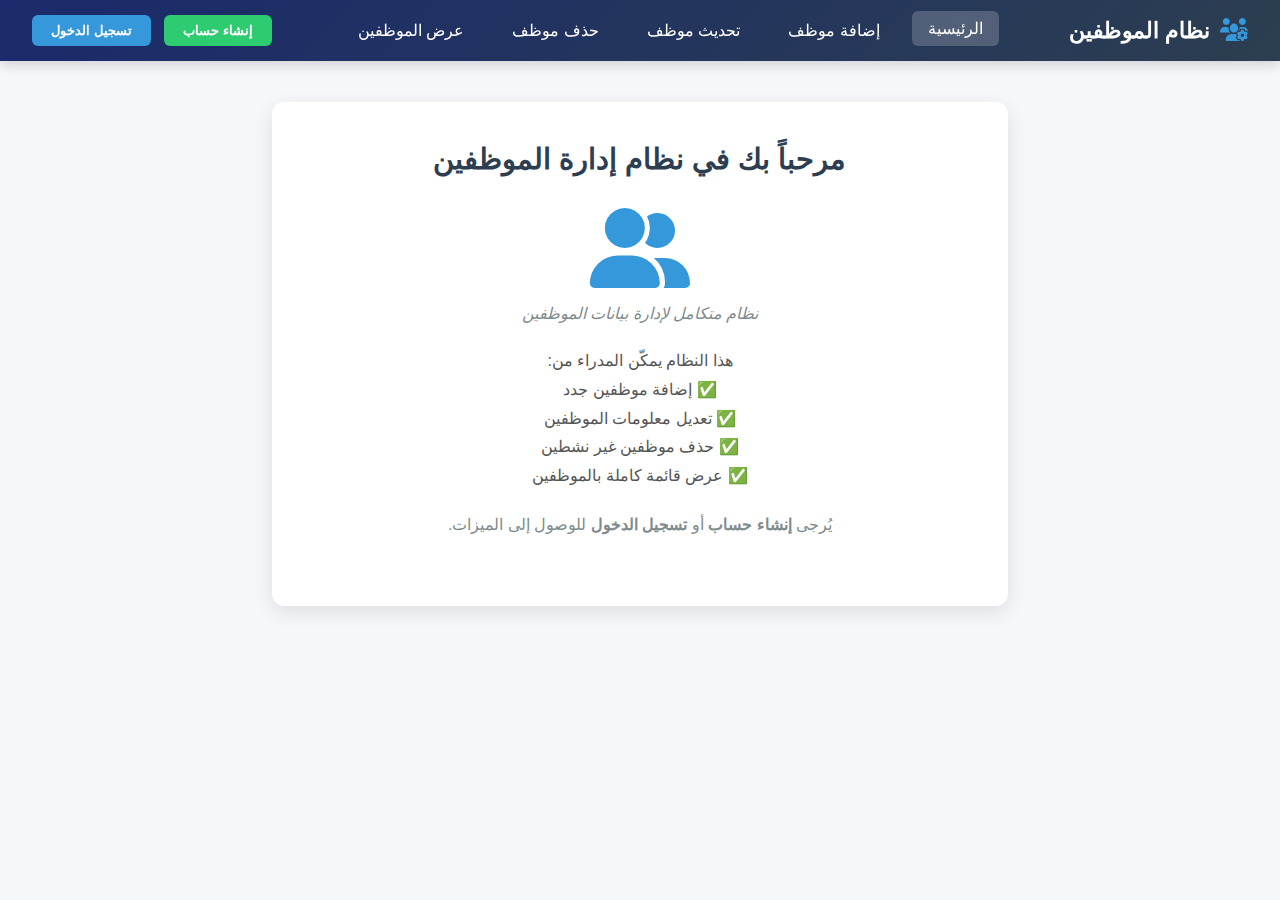
<file: public/index1.html>
<!DOCTYPE html>
<html lang="ar" dir="rtl">
<head>
  <meta charset="UTF-8" />
  <meta name="<boostcamp-viewport" content="width=device-width, initial-scale=1.0"/>
  <title>نظام إدارة الموظفين</title>
  <link rel="stylesheet" href="https://cdnjs.cloudflare.com/ajax/libs/font-awesome/6.5.0/css/all.min.css" />
  <style>
    /* ... نفس الـ CSS السابق بدون تغيير ... */
    * {
      margin: 0;
      padding: 0;
      box-sizing: border-box;
      font-family: 'Segoe UI', Tahoma, Geneva, Verdana, sans-serif;
    }

    body {
      background: #f5f7fa;
      color: #333;
      padding-top: 70px;
    }

    .navbar {
      position: fixed;
      top: 0;
      width: 100%;
      background: linear-gradient(135deg, #1a2a6c, #2c3e50);
      color: white;
      padding: 0.8rem 2rem;
      display: flex;
      justify-content: space-between;
      align-items: center;
      z-index: 1000;
      box-shadow: 0 4px 12px rgba(0,0,0,0.15);
    }

    .logo {
      font-size: 1.4rem;
      font-weight: bold;
      display: flex;
      align-items: center;
      gap: 10px;
    }
    .logo i {
      color: #3498db;
    }

    .nav-links {
      display: flex;
      gap: 1rem;
    }
    .nav-links a {
      color: white;
      text-decoration: none;
      padding: 0.5rem 1rem;
      border-radius: 6px;
      transition: background 0.3s, transform 0.2s;
    }
    .nav-links a:hover, .nav-links a.active {
      background: rgba(255,255,255,0.2);
      transform: translateY(-2px);
    }

    .auth-buttons {
      display: flex;
      gap: 0.8rem;
    }
    .btn {
      padding: 0.5rem 1.2rem;
      border: none;
      border-radius: 6px;
      cursor: pointer;
      font-weight: bold;
      color: white;
      transition: opacity 0.3s, transform 0.2s;
    }
    .btn:hover {
      opacity: 0.9;
      transform: translateY(-2px);
    }
    .btn-login { background: #3498db; }
    .btn-register { background: #2ecc71; }

    .container {
      max-width: 800px;
      margin: 0 auto;
      padding: 2rem;
    }
    .section {
      display: none;
      background: white;
      padding: 2.5rem;
      border-radius: 12px;
      box-shadow: 0 6px 20px rgba(0,0,0,0.1);
      animation: fadeIn 0.5s ease;
    }
    @keyframes fadeIn {
      from { opacity: 0; transform: translateY(10px); }
      to { opacity: 1; transform: translateY(0); }
    }
    .section.active {
      display: block;
    }

    h2 {
      text-align: center;
      margin-bottom: 1.8rem;
      color: #2c3e50;
      font-size: 1.8rem;
    }

    .hero {
      text-align: center;
      margin: 2rem 0;
    }

    .form-group {
      margin-bottom: 1.4rem;
    }
    label {
      display: block;
      margin-bottom: 0.5rem;
      font-weight: bold;
      color: #2c3e50;
    }
    input {
      width: 100%;
      padding: 0.8rem;
      border: 1px solid #ddd;
      border-radius: 8px;
      font-size: 1rem;
      transition: border 0.3s;
    }
    input:focus {
      border-color: #3498db;
      outline: none;
    }
    .btn-block {
      width: 100%;
      padding: 0.9rem;
      margin-top: 1rem;
      font-size: 1.1rem;
      border-radius: 8px;
    }

    .back-link {
      display: block;
      text-align: center;
      margin-top: 1.2rem;
      color: #3498db;
      cursor: pointer;
      text-decoration: none;
      font-weight: bold;
      transition: color 0.3s;
    }
    .back-link:hover {
      color: #2980b9;
      text-decoration: underline;
    }

    .message {
      padding: 0.8rem;
      margin: 1.2rem 0;
      border-radius: 8px;
      text-align: center;
      font-weight: bold;
    }
    .message.error { background: #ffebee; color: #c62828; border: 1px solid #ffcdd2; }
    .message.success { background: #e8f5e9; color: #2e7d32; border: 1px solid #c8e6c9; }

    .card {
      background: #f8f9fa;
      padding: 1.5rem;
      border-radius: 10px;
      margin: 1rem 0;
      border-left: 4px solid #3498db;
    }

    body.logged-in .auth-buttons {
      display: none !important;
    }
    body.logged-in .employee-section {
      display: block !important;
    }
    .employee-section {
      display: none !important;
    }

    .placeholder-img {
      text-align: center;
      margin: 1.5rem 0;
      color: #7f8c8d;
      font-style: italic;
    }
  </style>
</head>
<body>

  <nav class="navbar">
    <div class="logo">
      <i class="fas fa-users-cog"></i>
      <span>نظام الموظفين</span>
    </div>
    <div class="nav-links" id="mainNav">
      <a href="#" data-section="content" class="active">الرئيسية</a>
      <a href="#" data-section="insert">إضافة موظف</a>
      <a href="#" data-section="update">تحديث موظف</a>
      <a href="#" data-section="delete">حذف موظف</a>
      <a href="#" data-section="index">عرض الموظفين</a>
    </div>
    <div class="auth-buttons">
      <button class="btn btn-register" id="showRegister">إنشاء حساب</button>
      <button class="btn btn-login" id="showLogin">تسجيل الدخول</button>
    </div>
  </nav>

  <div class="container">
    <div id="content" class="section active">
      <h2>مرحباً بك في نظام إدارة الموظفين</h2>
      <div class="hero">
        <div class="placeholder-img">
          <i class="fas fa-user-friends" style="font-size: 80px; color: #3498db;"></i>
          <p style="margin-top: 1rem;">نظام متكامل لإدارة بيانات الموظفين</p>
        </div>
        <p style="line-height: 1.8; color: #555;">
          هذا النظام يمكّن المدراء من:<br>
          ✅ إضافة موظفين جدد<br>
          ✅ تعديل معلومات الموظفين<br>
          ✅ حذف موظفين غير نشطين<br>
          ✅ عرض قائمة كاملة بالموظفين<br>
        </p>
        <p style="margin-top: 1.5rem; color: #7f8c8d;">
          يُرجى <strong>إنشاء حساب</strong> أو <strong>تسجيل الدخول</strong> للوصول إلى الميزات.
        </p>
      </div>
    </div>

    <div id="register" class="section">
      <h2><i class="fas fa-user-plus"></i> إنشاء حساب مدير</h2>
      <div class="form-group">
        <label>الاسم الأول</label>
        <input type="text" id="reg_first" placeholder="أحمد" required />
      </div>
      <div class="form-group">
        <label>الاسم الأخير</label>
        <input type="text" id="reg_last" placeholder="محمد" required />
      </div>
      <div class="form-group">
        <label>البريد الإلكتروني</label>
        <input type="email" id="reg_email" placeholder="ahmad@example.com" required />
      </div>
      <div class="form-group">
        <label>كلمة المرور</label>
        <input type="password" id="reg_pass" placeholder="••••••••" required minlength="8" />
      </div>
      <div class="form-group">
        <label>تأكيد كلمة المرور</label>
        <input type="password" id="reg_pass_confirm" placeholder="••••••••" required />
      </div>
      <button class="btn btn-block btn-register" id="doRegister">إنشاء الحساب</button>
      <div id="regMessage" class="message" style="display:none;"></div>
      <a class="back-link" id="backFromRegister">العودة للواجهة الرئيسية</a>
    </div>

    <div id="login" class="section">
      <h2><i class="fas fa-sign-in-alt"></i> تسجيل الدخول</h2>
      <div class="form-group">
        <label>البريد الإلكتروني</label>
        <input type="email" id="login_email" placeholder="ahmad@example.com" required />
      </div>
      <div class="form-group">
        <label>كلمة المرور</label>
        <input type="password" id="login_pass" placeholder="••••••••" required />
      </div>
      <button class="btn btn-block btn-login" id="doLogin">تسجيل الدخول</button>
      <div id="loginMessage" class="message" style="display:none;"></div>
      <a class="back-link" id="backFromLogin">العودة للواجهة الرئيسية</a>
    </div>

    <div id="insert" class="section employee-section">
      <h2><i class="fas fa-user-plus"></i> إضافة موظف جديد</h2>
      <div class="card">
        <p>نموذج لإدخال بيانات الموظف: الرقم، الاسم، البريد، الراتب، تاريخ التعيين...</p>
        <p style="margin-top: 0.5rem; color: #27ae60;">سيتم ربط هذا النموذج بواجهة Laravel API لاحقًا.</p>
      </div>
    </div>

    <div id="update" class="section employee-section">
      <h2><i class="fas fa-user-edit"></i> تحديث بيانات موظف</h2>
      <div class="card">
        <p>أدخل رقم الموظف، ثم عدّل الحقول المطلوبة.</p>
        <p style="margin-top: 0.5rem; color: #27ae60;">سيتم ربطه بواجهة Laravel لتحديث السجلات.</p>
      </div>
    </div>

    <div id="delete" class="section employee-section">
      <h2><i class="fas fa-user-minus"></i> حذف موظف</h2>
      <div class="card">
        <p>أدخل رقم الموظف لحذفه نهائيًا من النظام.</p>
        <p style="margin-top: 0.5rem; color: #e74c3c;">تحذير: العملية لا يمكن التراجع عنها.</p>
      </div>
    </div>

    <div id="index" class="section employee-section">
      <h2><i class="fas fa-list"></i> عرض جميع الموظفين</h2>
      <div class="card">
        <p>ستُعرض هنا قائمة كاملة بالموظفين مع إمكانية البحث والتصفية.</p>
        <p style="margin-top: 0.5rem; color: #3498db;">البيانات ستُجلب من واجهة Laravel API.</p>
      </div>
    </div>
  </div>

  <script>
    const API_BASE = 'http://127.0.0.1:8000/api';

    // عرض قسم معين
    function showSection(id) {
      document.querySelectorAll('.section').forEach(s => s.classList.remove('active'));
      document.querySelectorAll('.nav-links a').forEach(a => a.classList.remove('active'));

      document.getElementById(id).classList.add('active');
      const link = document.querySelector(`[data-section="${id}"]`);
      if (link) link.classList.add('active');
    }

    // ربط أزرار التنقل
    document.querySelectorAll('.nav-links a').forEach(link => {
      link.addEventListener('click', (e) => {
        e.preventDefault();
        if (!document.body.classList.contains('logged-in') && link.dataset.section !== 'content') {
          alert('يرجى تسجيل الدخول أولاً!');
          return;
        }
        showSection(link.dataset.section);
      });
    });

    // أزرار التنقل بين الصفحات
    document.getElementById('showRegister').addEventListener('click', () => showSection('register'));
    document.getElementById('showLogin').addEventListener('click', () => showSection('login'));
    document.getElementById('backFromRegister').addEventListener('click', () => showSection('content'));
    document.getElementById('backFromLogin').addEventListener('click', () => showSection('content'));

    // === ✅ ربط إنشاء الحساب مع Laravel API ===
    document.getElementById('doRegister').addEventListener('click', async () => {
      const first = document.getElementById('reg_first').value.trim();
      const last = document.getElementById('reg_last').value.trim();
      const email = document.getElementById('reg_email').value.trim();
      const pass = document.getElementById('reg_pass').value;
      const confirm = document.getElementById('reg_pass_confirm').value;
      const msgEl = document.getElementById('regMessage');
      msgEl.style.display = 'block';

      // التحقق من الحقول
      if (!first || !last || !email || !pass || !confirm) {
        msgEl.textContent = 'يرجى ملء جميع الحقول';
        msgEl.className = 'message error';
        return;
      }

      if (pass !== confirm) {
        msgEl.textContent = 'كلمة المرور غير متطابقة';
        msgEl.className = 'message error';
        return;
      }

      try {
        const response = await fetch(`${API_BASE}/register`, {
          method: 'POST',
          headers: { 'Content-Type': 'application/json' },
          body: JSON.stringify({
            first_name: first,
            last_name: last,
            email: email,
            password: pass,
            password_confirmation: confirm
          })
        });

        const data = await response.json();

        if (response.ok) {
          msgEl.textContent = 'تم إنشاء الحساب بنجاح! يُرجى تسجيل الدخول.';
          msgEl.className = 'message success';
          setTimeout(() => {
            showSection('login');
            msgEl.style.display = 'none';
          }, 2000);
        } else {
          msgEl.textContent = data.message || 'حدث خطأ أثناء التسجيل';
          msgEl.className = 'message error';
        }
      } catch (error) {
        msgEl.textContent = 'فشل الاتصال بخادم Laravel. تأكد من تشغيله.';
        msgEl.className = 'message error';
      }
    });

    // === ✅ ربط تسجيل الدخول مع Laravel API ===
    document.getElementById('doLogin').addEventListener('click', async () => {
      const email = document.getElementById('login_email').value.trim();
      const pass = document.getElementById('login_pass').value;
      const msgEl = document.getElementById('loginMessage');
      msgEl.style.display = 'block';

      if (!email || !pass) {
        msgEl.textContent = 'يرجى ملء جميع الحقول';
        msgEl.className = 'message error';
        return;
      }

      try {
        const response = await fetch(`${API_BASE}/login`, {
          method: 'POST',
          headers: { 'Content-Type': 'application/json' },
          body: JSON.stringify({ email, password: pass })
        });

        const data = await response.json();

        if (response.ok) {
          // حفظ البيانات
          localStorage.setItem('auth_token', data.token);
          localStorage.setItem('user', JSON.stringify(data.user));

          // تحديث الواجهة
          document.body.classList.add('logged-in');
          showSection('content');
          msgEl.style.display = 'none';

          // تنظيف الحقول
          document.getElementById('login_email').value = '';
          document.getElementById('login_pass').value = '';
        } else {
          msgEl.textContent = data.message || 'البريد أو كلمة المرور غير صحيحة';
          msgEl.className = 'message error';
        }
      } catch (error) {
        msgEl.textContent = 'فشل الاتصال بخادم Laravel. تأكد من تشغيله.';
        msgEl.className = 'message error';
      }
    });

    // === ✅ التحقق من حالة الدخول عند تحميل الصفحة ===
    window.addEventListener('DOMContentLoaded', () => {
      const token = localStorage.getItem('auth_token');
      const user = localStorage.getItem('user');
      if (token && user) {
        document.body.classList.add('logged-in');
      }
    });
  </script>
</body>
</html>
</file>
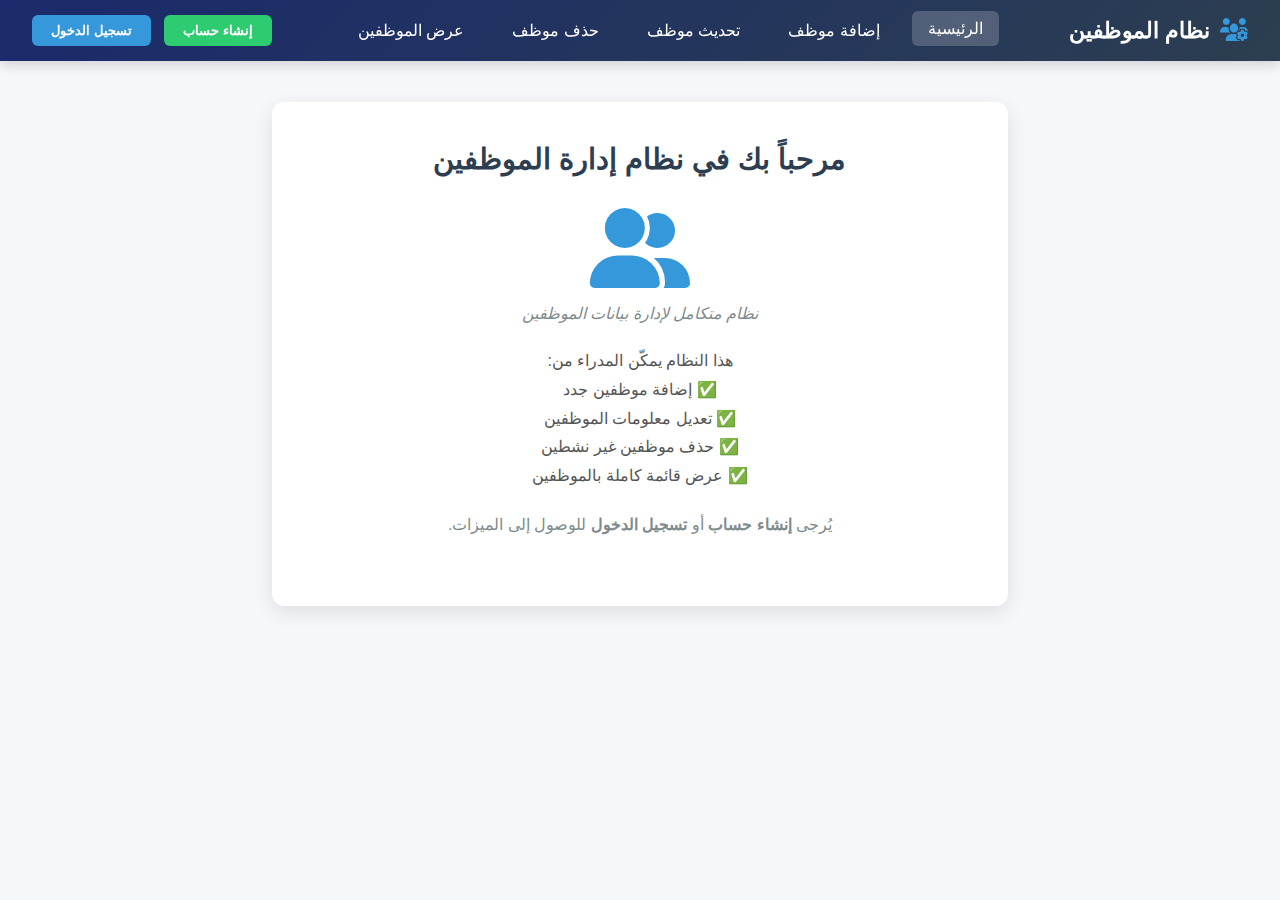
<file: public/index2.html>
<!DOCTYPE html>
<html lang="ar" dir="rtl">
<head>
  <meta charset="UTF-8" />
  <meta name="viewport" content="width=device-width, initial-scale=1.0"/>
  <title>نظام إدارة الموظفين</title>
  <link rel="stylesheet" href="https://cdnjs.cloudflare.com/ajax/libs/font-awesome/6.5.0/css/all.min.css" />
  <style>
    * {
      margin: 0;
      padding: 0;
      box-sizing: border-box;
      font-family: 'Segoe UI', Tahoma, Geneva, Verdana, sans-serif;
    }

    body {
      background: #f5f7fa;
      color: #333;
      padding-top: 70px;
    }

    .navbar {
      position: fixed;
      top: 0;
      width: 100%;
      background: linear-gradient(135deg, #1a2a6c, #2c3e50);
      color: white;
      padding: 0.8rem 2rem;
      display: flex;
      justify-content: space-between;
      align-items: center;
      z-index: 1000;
      box-shadow: 0 4px 12px rgba(0,0,0,0.15);
    }

    .logo {
      font-size: 1.4rem;
      font-weight: bold;
      display: flex;
      align-items: center;
      gap: 10px;
    }
    .logo i {
      color: #3498db;
    }

    .nav-links {
      display: flex;
      gap: 1rem;
    }
    .nav-links a {
      color: white;
      text-decoration: none;
      padding: 0.5rem 1rem;
      border-radius: 6px;
      transition: background 0.3s, transform 0.2s;
    }
    .nav-links a:hover, .nav-links a.active {
      background: rgba(255,255,255,0.2);
      transform: translateY(-2px);
    }

    .auth-buttons {
      display: flex;
      gap: 0.8rem;
    }
    .btn {
      padding: 0.5rem 1.2rem;
      border: none;
      border-radius: 6px;
      cursor: pointer;
      font-weight: bold;
      color: white;
      transition: opacity 0.3s, transform 0.2s;
    }
    .btn:hover {
      opacity: 0.9;
      transform: translateY(-2px);
    }
    .btn-login { background: #3498db; }
    .btn-register { background: #2ecc71; }

    .container {
      max-width: 800px;
      margin: 0 auto;
      padding: 2rem;
    }
    .section {
      display: none;
      background: white;
      padding: 2.5rem;
      border-radius: 12px;
      box-shadow: 0 6px 20px rgba(0,0,0,0.1);
      animation: fadeIn 0.5s ease;
    }
    @keyframes fadeIn {
      from { opacity: 0; transform: translateY(10px); }
      to { opacity: 1; transform: translateY(0); }
    }
    .section.active {
      display: block;
    }

    h2 {
      text-align: center;
      margin-bottom: 1.8rem;
      color: #2c3e50;
      font-size: 1.8rem;
    }

    .hero {
      text-align: center;
      margin: 2rem 0;
    }

    .form-group {
      margin-bottom: 1.4rem;
    }
    label {
      display: block;
      margin-bottom: 0.5rem;
      font-weight: bold;
      color: #2c3e50;
    }
    input {
      width: 100%;
      padding: 0.8rem;
      border: 1px solid #ddd;
      border-radius: 8px;
      font-size: 1rem;
      transition: border 0.3s;
    }
    input:focus {
      border-color: #3498db;
      outline: none;
    }
    .btn-block {
      width: 100%;
      padding: 0.9rem;
      margin-top: 1rem;
      font-size: 1.1rem;
      border-radius: 8px;
    }

    .back-link {
      display: block;
      text-align: center;
      margin-top: 1.2rem;
      color: #3498db;
      cursor: pointer;
      text-decoration: none;
      font-weight: bold;
      transition: color 0.3s;
    }
    .back-link:hover {
      color: #2980b9;
      text-decoration: underline;
    }

    .message {
      padding: 0.8rem;
      margin: 1.2rem 0;
      border-radius: 8px;
      text-align: center;
      font-weight: bold;
    }
    .message.error { background: #ffebee; color: #c62828; border: 1px solid #ffcdd2; }
    .message.success { background: #e8f5e9; color: #2e7d32; border: 1px solid #c8e6c9; }

    .card {
      background: #f8f9fa;
      padding: 1.5rem;
      border-radius: 10px;
      margin: 1rem 0;
      border-left: 4px solid #3498db;
    }

    body.logged-in .auth-buttons {
      display: none !important;
    }
    body.logged-in .employee-section {
      display: block !important;
    }
    .employee-section {
      display: none !important;
    }

    .placeholder-img {
      text-align: center;
      margin: 1.5rem 0;
      color: #7f8c8d;
      font-style: italic;
    }
  </style>
</head>
<body>

  <nav class="navbar">
    <div class="logo">
      <i class="fas fa-users-cog"></i>
      <span>نظام الموظفين</span>
    </div>
    <div class="nav-links" id="mainNav">
      <a href="#" data-section="content" class="active">الرئيسية</a>
      <a href="#" data-section="insert">إضافة موظف</a>
      <a href="#" data-section="update">تحديث موظف</a>
      <a href="#" data-section="delete">حذف موظف</a>
      <a href="#" data-section="index">عرض الموظفين</a>
    </div>
    <div class="auth-buttons">
      <button class="btn btn-register" id="showRegister">إنشاء حساب</button>
      <button class="btn btn-login" id="showLogin">تسجيل الدخول</button>
    </div>
  </nav>

  <div class="container">
    <div id="content" class="section active">
      <h2>مرحباً بك في نظام إدارة الموظفين</h2>
      <div class="hero">
        <div class="placeholder-img">
          <i class="fas fa-user-friends" style="font-size: 80px; color: #3498db;"></i>
          <p style="margin-top: 1rem;">نظام متكامل لإدارة بيانات الموظفين</p>
        </div>
        <p style="line-height: 1.8; color: #555;">
          هذا النظام يمكّن المدراء من:<br>
          ✅ إضافة موظفين جدد<br>
          ✅ تعديل معلومات الموظفين<br>
          ✅ حذف موظفين غير نشطين<br>
          ✅ عرض قائمة كاملة بالموظفين<br>
        </p>
        <p style="margin-top: 1.5rem; color: #7f8c8d;">
          يُرجى <strong>إنشاء حساب</strong> أو <strong>تسجيل الدخول</strong> للوصول إلى الميزات.
        </p>
      </div>
    </div>

    <div id="register" class="section">
      <h2><i class="fas fa-user-plus"></i> إنشاء حساب مدير</h2>
      <div class="form-group">
        <label>الاسم الأول</label>
        <input type="text" id="reg_first" placeholder="أحمد" required />
      </div>
      <div class="form-group">
        <label>الاسم الأخير</label>
        <input type="text" id="reg_last" placeholder="محمد" required />
      </div>
      <div class="form-group">
        <label>البريد الإلكتروني</label>
        <input type="email" id="reg_email" placeholder="ahmad@example.com" required />
      </div>
      <div class="form-group">
        <label>كلمة المرور</label>
        <input type="password" id="reg_pass" placeholder="••••••••" required minlength="8" />
      </div>
      <div class="form-group">
        <label>تأكيد كلمة المرور</label>
        <input type="password" id="reg_pass_confirm" placeholder="••••••••" required />
      </div>
      <button class="btn btn-block btn-register" id="doRegister">إنشاء الحساب</button>
      <div id="regMessage" class="message" style="display:none;"></div>
      <a class="back-link" id="backFromRegister">العودة للواجهة الرئيسية</a>
    </div>

    <div id="login" class="section">
      <h2><i class="fas fa-sign-in-alt"></i> تسجيل الدخول</h2>
      <div class="form-group">
        <label>البريد الإلكتروني</label>
        <input type="email" id="login_email" placeholder="ahmad@example.com" required />
      </div>
      <div class="form-group">
        <label>كلمة المرور</label>
        <input type="password" id="login_pass" placeholder="••••••••" required />
      </div>
      <button class="btn btn-block btn-login" id="doLogin">تسجيل الدخول</button>
      <div id="loginMessage" class="message" style="display:none;"></div>
      <a class="back-link" id="backFromLogin">العودة للواجهة الرئيسية</a>
    </div>

    <!-- إضافة موظف -->
    <div id="insert" class="section employee-section">
      <h2><i class="fas fa-user-plus"></i> إضافة موظف جديد</h2>
      <div class="form-group">
        <label>رقم الموظف (فريد)</label>
        <input type="text" id="insert_emp_number" placeholder="EMP-1001" required />
      </div>
      <div class="form-group">
        <label>الاسم الكامل</label>
        <input type="text" id="insert_name" placeholder="أحمد محمد" required />
      </div>
      <div class="form-group">
        <label>البريد الإلكتروني</label>
        <input type="email" id="insert_email" placeholder="ahmad@example.com" />
      </div>
      <div class="form-group">
        <label>رقم الهاتف</label>
        <input type="text" id="insert_phone" placeholder="0501234567" />
      </div>
      <div class="form-group">
        <label>المسمى الوظيفي</label>
        <input type="text" id="insert_position" placeholder="مطور برمجيات" required />
      </div>
      <div class="form-group">
        <label>الراتب (ر.س)</label>
        <input type="number" id="insert_salary" placeholder="8500" step="0.01" required />
      </div>
      <div class="form-group">
        <label>تاريخ التعيين</label>
        <input type="date" id="insert_hire_date" required />
      </div>
      <button class="btn btn-block btn-register" id="doInsert">إضافة الموظف</button>
      <div id="insertMessage" class="message" style="display:none;"></div>
    </div>

    <!-- تحديث موظف -->
    <div id="update" class="section employee-section">
      <h2><i class="fas fa-user-edit"></i> تحديث بيانات موظف</h2>
      <div class="form-group">
        <label>رقم الموظف</label>
        <input type="text" id="update_emp_number" placeholder="EMP-1001" required />
      </div>
      <button class="btn btn-block btn-primary" id="loadEmployeeBtn" style="background: #3498db;">تحميل بيانات الموظف</button>

      <div id="updateForm" style="display: none; margin-top: 1.5rem;">
        <div class="form-group">
          <label>الاسم الكامل</label>
          <input type="text" id="update_name" required />
        </div>
        <div class="form-group">
          <label>البريد الإلكتروني</label>
          <input type="email" id="update_email" />
        </div>
        <div class="form-group">
          <label>رقم الهاتف</label>
          <input type="text" id="update_phone" />
        </div>
        <div class="form-group">
          <label>المسمى الوظيفي</label>
          <input type="text" id="update_position" required />
        </div>
        <div class="form-group">
          <label>الراتب (ر.س)</label>
          <input type="number" id="update_salary" step="0.01" required />
        </div>
        <div class="form-group">
          <label>تاريخ التعيين</label>
          <input type="date" id="update_hire_date" required />
        </div>
        <button class="btn btn-block btn-login" id="doUpdate">تحديث البيانات</button>
      </div>
      <div id="updateMessage" class="message" style="display:none;"></div>
    </div>

    <!-- حذف موظف -->
    <div id="delete" class="section employee-section">
      <h2><i class="fas fa-user-minus"></i> حذف موظف</h2>
      <div class="form-group">
        <label>رقم الموظف</label>
        <input type="text" id="delete_emp_number" placeholder="EMP-1001" required />
      </div>
      <button class="btn btn-block" id="doDelete" style="background: #e74c3c;">حذف الموظف</button>
      <div id="deleteMessage" class="message" style="display:none;"></div>
    </div>

    <!-- عرض جميع الموظفين -->
    <div id="index" class="section employee-section">
      <h2><i class="fas fa-list"></i> عرض جميع الموظفين</h2>
      <button class="btn btn-block btn-login" id="loadAllEmployees">تحميل قائمة الموظفين</button>
      <div id="employeesList" style="margin-top: 1.5rem; line-height: 1.6;">
        <!-- سيتم ملؤه ديناميكيًا -->
      </div>
      <div id="indexMessage" class="message" style="display:none;"></div>
    </div>
  </div>

  <script>
    const API_BASE = 'http://127.0.0.1:8000/api';

    // عرض قسم معين
    function showSection(id) {
      document.querySelectorAll('.section').forEach(s => s.classList.remove('active'));
      document.querySelectorAll('.nav-links a').forEach(a => a.classList.remove('active'));

      document.getElementById(id).classList.add('active');
      const link = document.querySelector(`[data-section="${id}"]`);
      if (link) link.classList.add('active');
    }

    // ربط أزرار التنقل
    document.querySelectorAll('.nav-links a').forEach(link => {
      link.addEventListener('click', (e) => {
        e.preventDefault();
        if (!document.body.classList.contains('logged-in') && link.dataset.section !== 'content') {
          alert('يرجى تسجيل الدخول أولاً!');
          return;
        }
        showSection(link.dataset.section);
      });
    });

    // أزرار التنقل بين الصفحات
    document.getElementById('showRegister').addEventListener('click', () => showSection('register'));
    document.getElementById('showLogin').addEventListener('click', () => showSection('login'));
    document.getElementById('backFromRegister').addEventListener('click', () => showSection('content'));
    document.getElementById('backFromLogin').addEventListener('click', () => showSection('content'));

    // === ربط إنشاء الحساب مع Laravel API ===
    document.getElementById('doRegister').addEventListener('click', async () => {
      const first = document.getElementById('reg_first').value.trim();
      const last = document.getElementById('reg_last').value.trim();
      const email = document.getElementById('reg_email').value.trim();
      const pass = document.getElementById('reg_pass').value;
      const confirm = document.getElementById('reg_pass_confirm').value;
      const msgEl = document.getElementById('regMessage');
      msgEl.style.display = 'block';

      if (!first || !last || !email || !pass || !confirm) {
        msgEl.textContent = 'يرجى ملء جميع الحقول';
        msgEl.className = 'message error';
        return;
      }

      if (pass !== confirm) {
        msgEl.textContent = 'كلمة المرور غير متطابقة';
        msgEl.className = 'message error';
        return;
      }

      try {
        const response = await fetch(`${API_BASE}/register`, {
          method: 'POST',
          headers: { 'Content-Type': 'application/json' },
          body: JSON.stringify({
            first_name: first,
            last_name: last,
            email: email,
            password: pass,
            password_confirmation: confirm
          })
        });

        const data = await response.json();

        if (response.ok) {
          msgEl.textContent = 'تم إنشاء الحساب بنجاح! يُرجى تسجيل الدخول.';
          msgEl.className = 'message success';
          setTimeout(() => {
            showSection('login');
            msgEl.style.display = 'none';
          }, 2000);
        } else {
          msgEl.textContent = data.message || 'حدث خطأ أثناء التسجيل';
          msgEl.className = 'message error';
        }
      } catch (error) {
        msgEl.textContent = 'فشل الاتصال بخادم Laravel. تأكد من تشغيله.';
        msgEl.className = 'message error';
      }
    });

    // === ربط تسجيل الدخول مع Laravel API ===
    document.getElementById('doLogin').addEventListener('click', async () => {
      const email = document.getElementById('login_email').value.trim();
      const pass = document.getElementById('login_pass').value;
      const msgEl = document.getElementById('loginMessage');
      msgEl.style.display = 'block';

      if (!email || !pass) {
        msgEl.textContent = 'يرجى ملء جميع الحقول';
        msgEl.className = 'message error';
        return;
      }

      try {
        const response = await fetch(`${API_BASE}/login`, {
          method: 'POST',
          headers: { 'Content-Type': 'application/json' },
          body: JSON.stringify({ email, password: pass })
        });

        const data = await response.json();

        if (response.ok) {
          localStorage.setItem('auth_token', data.token);
          localStorage.setItem('user', JSON.stringify(data.user));
          document.body.classList.add('logged-in');
          showSection('content');
          msgEl.style.display = 'none';
          document.getElementById('login_email').value = '';
          document.getElementById('login_pass').value = '';
        } else {
          msgEl.textContent = data.message || 'البريد أو كلمة المرور غير صحيحة';
          msgEl.className = 'message error';
        }
      } catch (error) {
        msgEl.textContent = 'فشل الاتصال بخادم Laravel. تأكد من تشغيله.';
        msgEl.className = 'message error';
      }
    });

    // === دالة مساعدة للحصول على الـ token ===
    function getAuthToken() {
      return localStorage.getItem('auth_token');
    }

    // === إضافة موظف ===
    document.getElementById('doInsert').addEventListener('click', async () => {
      const token = getAuthToken();
      if (!token) {
        alert('يرجى تسجيل الدخول أولاً');
        return;
      }

      const msgEl = document.getElementById('insertMessage');
      msgEl.style.display = 'block';

      const data = {
        employee_number: document.getElementById('insert_emp_number').value.trim(),
        name: document.getElementById('insert_name').value.trim(),
        email: document.getElementById('insert_email').value.trim() || null,
        phone: document.getElementById('insert_phone').value.trim() || null,
        position: document.getElementById('insert_position').value.trim(),
        salary: parseFloat(document.getElementById('insert_salary').value) || 0,
        hire_date: document.getElementById('insert_hire_date').value
      };

      if (!data.employee_number || !data.name || !data.position || !data.hire_date) {
        msgEl.textContent = 'يرجى ملء جميع الحقول المطلوبة';
        msgEl.className = 'message error';
        return;
      }

      try {
        const response = await fetch(`${API_BASE}/employees`, {
          method: 'POST',
          headers: {
            'Content-Type': 'application/json',
            'Authorization': `Bearer ${token}`
          },
          body: JSON.stringify(data)
        });

        const result = await response.json();

        if (response.ok) {
          msgEl.textContent = 'تم إضافة الموظف بنجاح!';
          msgEl.className = 'message success';
          document.getElementById('insert_emp_number').value = '';
          document.getElementById('insert_name').value = '';
          document.getElementById('insert_email').value = '';
          document.getElementById('insert_phone').value = '';
          document.getElementById('insert_position').value = '';
          document.getElementById('insert_salary').value = '';
          document.getElementById('insert_hire_date').value = '';
        } else {
          msgEl.textContent = result.message || 'حدث خطأ أثناء الإضافة';
          msgEl.className = 'message error';
        }
      } catch (error) {
        msgEl.textContent = 'فشل الاتصال بالخادم';
        msgEl.className = 'message error';
      }
    });

    // === تحميل موظف للتحديث ===
    document.getElementById('loadEmployeeBtn').addEventListener('click', async () => {
      const token = getAuthToken();
      const empNumber = document.getElementById('update_emp_number').value.trim();
      const msgEl = document.getElementById('updateMessage');
      msgEl.style.display = 'none';

      if (!token || !empNumber) {
        alert(empNumber ? 'يرجى تسجيل الدخول أولاً' : 'يرجى إدخال رقم الموظف');
        return;
      }

      try {
        const response = await fetch(`${API_BASE}/employees/${empNumber}`, {
          headers: { 'Authorization': `Bearer ${token}` }
        });

        if (response.ok) {
          const employee = await response.json();
          document.getElementById('update_name').value = employee.name;
          document.getElementById('update_email').value = employee.email || '';
          document.getElementById('update_phone').value = employee.phone || '';
          document.getElementById('update_position').value = employee.position;
          document.getElementById('update_salary').value = employee.salary;
          document.getElementById('update_hire_date').value = employee.hire_date;
          document.getElementById('updateForm').style.display = 'block';
        } else {
          msgEl.textContent = 'الموظف غير موجود';
          msgEl.className = 'message error';
          msgEl.style.display = 'block';
          document.getElementById('updateForm').style.display = 'none';
        }
      } catch (error) {
        msgEl.textContent = 'فشل تحميل بيانات الموظف';
        msgEl.className = 'message error';
        msgEl.style.display = 'block';
      }
    });

    // === تحديث موظف ===
    document.getElementById('doUpdate').addEventListener('click', async () => {
      const token = getAuthToken();
      const empNumber = document.getElementById('update_emp_number').value.trim();
      const msgEl = document.getElementById('updateMessage');
      msgEl.style.display = 'block';

      if (!token || !empNumber) return;

      const data = {
        name: document.getElementById('update_name').value.trim(),
        email: document.getElementById('update_email').value.trim() || null,
        phone: document.getElementById('update_phone').value.trim() || null,
        position: document.getElementById('update_position').value.trim(),
        salary: parseFloat(document.getElementById('update_salary').value) || 0,
        hire_date: document.getElementById('update_hire_date').value
      };

      try {
        const response = await fetch(`${API_BASE}/employees/update/${empNumber}`, {
          method: 'PUT',
          headers: {
            'Content-Type': 'application/json',
            'Authorization': `Bearer ${token}`
          },
          body: JSON.stringify(data)
        });

        const result = await response.json();

        if (response.ok) {
          msgEl.textContent = 'تم تحديث بيانات الموظف بنجاح!';
          msgEl.className = 'message success';
        } else {
          msgEl.textContent = result.message || 'حدث خطأ أثناء التحديث';
          msgEl.className = 'message error';
        }
      } catch (error) {
        msgEl.textContent = 'فشل الاتصال بالخادم';
        msgEl.className = 'message error';
      }
    });

    // === حذف موظف ===
    document.getElementById('doDelete').addEventListener('click', async () => {
      const token = getAuthToken();
      const empNumber = document.getElementById('delete_emp_number').value.trim();
      const msgEl = document.getElementById('deleteMessage');
      msgEl.style.display = 'block';

      if (!token) {
        msgEl.textContent = 'يرجى تسجيل الدخول أولاً';
        msgEl.className = 'message error';
        return;
      }
      if (!empNumber) {
        msgEl.textContent = 'يرجى إدخال رقم الموظف';
        msgEl.className = 'message error';
        return;
      }

      if (!confirm(`هل أنت متأكد من حذف الموظف رقم ${empNumber}؟`)) return;

      try {
        const response = await fetch(`${API_BASE}/employees/delete/${empNumber}`, {
          method: 'DELETE',
          headers: { 'Authorization': `Bearer ${token}` }
        });

        const result = await response.json();

        if (response.ok) {
          msgEl.textContent = 'تم حذف الموظف بنجاح!';
          msgEl.className = 'message success';
          document.getElementById('delete_emp_number').value = '';
        } else {
          msgEl.textContent = result.message || 'حدث خطأ أثناء الحذف';
          msgEl.className = 'message error';
        }
      } catch (error) {
        msgEl.textContent = 'فشل الاتصال بالخادم';
        msgEl.className = 'message error';
      }
    });

    // === عرض جميع الموظفين ===
    document.getElementById('loadAllEmployees').addEventListener('click', async () => {
      const token = getAuthToken();
      const listEl = document.getElementById('employeesList');
      const msgEl = document.getElementById('indexMessage');
      msgEl.style.display = 'none';

      if (!token) {
        alert('يرجى تسجيل الدخول أولاً');
        return;
      }

      try {
        const response = await fetch(`${API_BASE}/employees/showAllEmployee`, {
          headers: { 'Authorization': `Bearer ${token}` }
        });

        if (response.ok) {
          const employees = await response.json();
          if (employees.length === 0) {
            listEl.innerHTML = '<p style="color: #e74c3c;">لا يوجد موظفين حالياً.</p>';
            return;
          }

          let html = '<h3>الموظفون:</h3><ul style="list-style: none; padding: 0;">';
          employees.forEach(emp => {
            html += `
              <li style="padding: 0.8rem; margin: 0.5rem 0; background: #f8f9fa; border-radius: 6px;">
                <strong>رقم الموظف:</strong> ${emp.employee_number} <br>
                <strong>الاسم:</strong> ${emp.name} <br>
                <strong>الوظيفة:</strong> ${emp.position} | <strong>الراتب:</strong> ${emp.salary} ر.س
              </li>
            `;
          });
          html += '</ul>';
          listEl.innerHTML = html;
        } else {
          listEl.innerHTML = '<p style="color: #e74c3c;">فشل تحميل الموظفين.</p>';
        }
      } catch (error) {
        listEl.innerHTML = '<p style="color: #e74c3c;">فشل الاتصال بالخادم.</p>';
      }
    });

    // === التحقق من حالة الدخول عند تحميل الصفحة ===
    window.addEventListener('DOMContentLoaded', () => {
      const token = localStorage.getItem('auth_token');
      const user = localStorage.getItem('user');
      if (token && user) {
        document.body.classList.add('logged-in');
      }
    });
  </script>
</body>
</html>
</file>
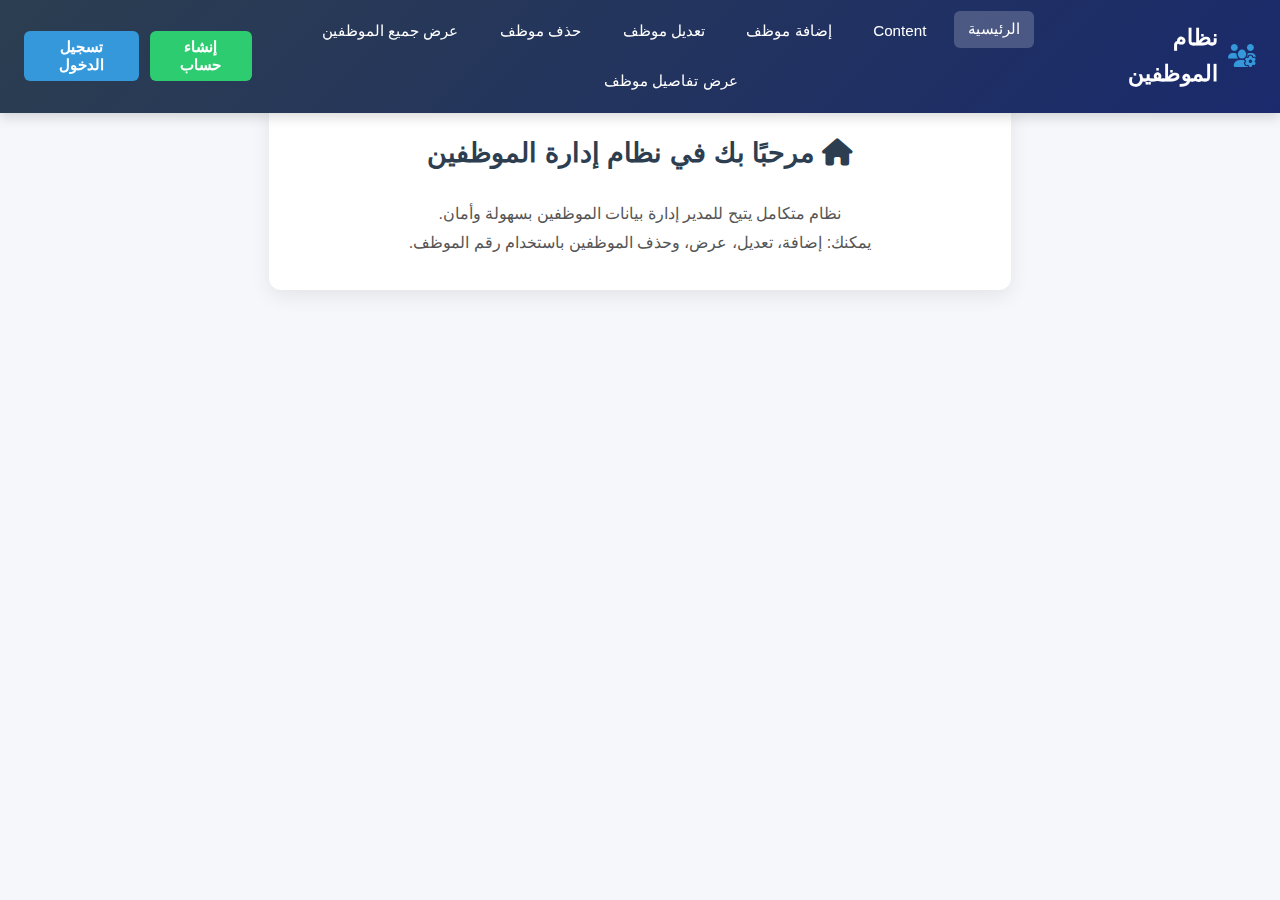
<file: public/index5.html>
<!DOCTYPE html>
<html lang="ar" dir="rtl">
<head>
  <meta charset="UTF-8" />
  <meta name="viewport" content="width=device-width, initial-scale=1.0"/>
  <title>نظام إدارة الموظفين</title>
  <link rel="stylesheet" href="https://cdnjs.cloudflare.com/ajax/libs/font-awesome/6.5.0/css/all.min.css" />
  <style>
    * {
      margin: 0;
      padding: 0;
      box-sizing: border-box;
      font-family: 'Segoe UI', Tahoma, Geneva, Verdana, sans-serif;
    }

    :root {
      --primary: #3498db;
      --success: #2ecc71;
      --danger: #e74c3c;
      --dark: #2c3e50;
      --light: #f8f9fa;
    }

    body {
      background: #f5f7fa;
      color: #333;
      padding-top: 70px;
      padding-bottom: 60px;
      line-height: 1.6;
    }

    /* ===== شريط التنقل ===== */
    .navbar {
      position: fixed;
      top: 0;
      width: 100%;
      background: linear-gradient(135deg, var(--dark), #1a2a6c);
      color: white;
      padding: 0.8rem 1.5rem;
      display: flex;
      justify-content: space-between;
      align-items: center;
      z-index: 1000;
      box-shadow: 0 4px 12px rgba(0,0,0,0.15);
    }

    .logo {
      font-size: 1.4rem;
      font-weight: bold;
      display: flex;
      align-items: center;
      gap: 10px;
    }
    .logo i {
      color: var(--primary);
    }

    .nav-links {
      display: flex;
      gap: 0.8rem;
      flex-wrap: wrap;
      justify-content: center;
    }
    .nav-links a {
      color: white;
      text-decoration: none;
      padding: 0.4rem 0.9rem;
      border-radius: 6px;
      transition: all 0.3s;
      font-size: 0.95rem;
    }
    .nav-links a:hover, .nav-links a.active {
      background: rgba(255,255,255,0.2);
      transform: translateY(-2px);
    }

    .auth-buttons {
      display: flex;
      gap: 0.7rem;
    }
    .btn {
      padding: 0.45rem 1rem;
      border: none;
      border-radius: 6px;
      cursor: pointer;
      font-weight: bold;
      color: white;
      transition: all 0.3s;
      font-size: 0.95rem;
    }
    .btn:hover {
      opacity: 0.95;
      transform: translateY(-2px);
    }
    .btn-login { background: var(--primary); }
    .btn-register { background: var(--success); }
    .btn-danger { background: var(--danger); }

    /* ===== الحاويات ===== */
    .container {
      max-width: 800px;
      margin: 0 auto;
      padding: 1.8rem;
    }
    .section {
      display: none;
      background: white;
      padding: 2rem;
      border-radius: 12px;
      box-shadow: 0 6px 20px rgba(0,0,0,0.08);
      animation: fadeIn 0.4s ease;
    }
    @keyframes fadeIn {
      from { opacity: 0; transform: translateY(10px); }
      to { opacity: 1; transform: translateY(0); }
    }
    .section.active {
      display: block;
    }

    h2 {
      text-align: center;
      margin-bottom: 1.6rem;
      color: var(--dark);
      font-size: 1.7rem;
    }

    .form-group {
      margin-bottom: 1.3rem;
    }
    label {
      display: block;
      margin-bottom: 0.5rem;
      font-weight: bold;
      color: var(--dark);
    }
    input {
      width: 100%;
      padding: 0.75rem;
      border: 1px solid #ddd;
      border-radius: 8px;
      font-size: 1rem;
      transition: border 0.3s;
    }
    input:focus {
      border-color: var(--primary);
      outline: none;
      box-shadow: 0 0 0 2px rgba(52, 152, 219, 0.2);
    }
    .btn-block {
      width: 100%;
      padding: 0.85rem;
      margin-top: 1rem;
      font-size: 1.05rem;
      border-radius: 8px;
    }

    .back-link, .logout-link {
      display: block;
      text-align: center;
      margin-top: 1.2rem;
      color: var(--primary);
      text-decoration: none;
      font-weight: bold;
      transition: color 0.3s;
    }
    .back-link:hover, .logout-link:hover {
      color: #2980b9;
      text-decoration: underline;
    }

    .message {
      padding: 0.75rem;
      margin: 1rem 0;
      border-radius: 8px;
      text-align: center;
      font-weight: bold;
    }
    .message.error { background: #ffebee; color: #c62828; border: 1px solid #ffcdd2; }
    .message.success { background: #e8f5e9; color: #2e7d32; border: 1px solid #c8e6c9; }

    /* ===== حالة تسجيل الدخول ===== */
    body.logged-in .auth-buttons {
      display: none !important;
    }
    body.logged-in .employee-section {
      display: none;
    }
    body.logged-in .employee-section.active {
      display: block;
    }

    /* ===== زر تسجيل الخروج في الأسفل ===== */
    .logout-section {
      position: fixed;
      bottom: 0;
      width: 100%;
      background: white;
      padding: 0.8rem;
      text-align: center;
      box-shadow: 0 -2px 10px rgba(0,0,0,0.1);
      display: none;
    }
    body.logged-in .logout-section {
      display: block;
    }

    /* ===== Responsive ===== */
    @media (max-width: 768px) {
      .navbar {
        flex-direction: column;
        gap: 0.8rem;
        padding: 1rem;
      }
      .nav-links {
        gap: 0.6rem;
      }
      .auth-buttons {
        width: 100%;
        justify-content: center;
      }
      .container {
        padding: 1.2rem;
      }
      h2 {
        font-size: 1.5rem;
      }
    }
  </style>
</head>
<body>

  <!-- شريط التنقل -->
  <nav class="navbar">
    <div class="logo">
      <i class="fas fa-users-cog"></i>
      <span>نظام الموظفين</span>
    </div>
    <div class="nav-links" id="mainNav">
      <a href="#" data-section="home" class="active">الرئيسية</a>
      <a href="#" data-section="content">Content</a>
      <a href="#" data-section="insert">إضافة موظف</a>
      <a href="#" data-section="update">تعديل موظف</a>
      <a href="#" data-section="delete">حذف موظف</a>
      <a href="#" data-section="index">عرض جميع الموظفين</a>
      <a href="#" data-section="show">عرض تفاصيل موظف</a>
    </div>
    <div class="auth-buttons">
      <button class="btn btn-register" id="showRegister">إنشاء حساب</button>
      <button class="btn btn-login" id="showLogin">تسجيل الدخول</button>
    </div>
  </nav>

  <div class="container">
    <!-- حذف موظف -->
    <div id="delete" class="section employee-section">
      <h2><i class="fas fa-user-minus" style="color: var(--danger);"></i> حذف موظف</h2>
      <div class="form-group">
        <label>رقم الموظف</label>
        <input type="text" id="delete_emp_number" placeholder="EMP-1001" required />
      </div>
      <button class="btn btn-block btn-danger" id="doDelete">حذف الموظف</button>
      <div id="deleteMessage" class="message" style="display:none;"></div>
    </div>

    <!-- الرئيسية -->
    <div id="home" class="section active">
      <h2><i class="fas fa-home"></i> مرحبًا بك في نظام إدارة الموظفين</h2>
      <p style="text-align: center; color: #555; line-height: 1.8;">
        نظام متكامل يتيح للمدير إدارة بيانات الموظفين بسهولة وأمان.<br>
        يمكنك: إضافة، تعديل، عرض، وحذف الموظفين باستخدام رقم الموظف.
      </p>
    </div>

    <!-- Content -->
    <div id="content" class="section">
      <h2>Content</h2>
      <p style="text-align: center; color: #555;">
        هذا القسم مخصص لمحتوى إضافي.
      </p>
    </div>

    <!-- إنشاء حساب -->
    <div id="register" class="section">
      <h2><i class="fas fa-user-plus"></i> إنشاء حساب مدير</h2>
      <div class="form-group">
        <label>الاسم الأول</label>
        <input type="text" id="reg_first" placeholder="أحمد" required />
      </div>
      <div class="form-group">
        <label>الاسم الأخير</label>
        <input type="text" id="reg_last" placeholder="محمد" required />
      </div>
      <div class="form-group">
        <label>البريد الإلكتروني</label>
        <input type="email" id="reg_email" placeholder="ahmad@example.com" required />
      </div>
      <div class="form-group">
        <label>كلمة المرور</label>
        <input type="password" id="reg_pass" placeholder="••••••••" required minlength="8" />
      </div>
      <div class="form-group">
        <label>تأكيد كلمة المرور</label>
        <input type="password" id="reg_pass_confirm" placeholder="••••••••" required />
      </div>
      <button class="btn btn-block btn-register" id="doRegister">إنشاء الحساب</button>
      <div id="regMessage" class="message" style="display:none;"></div>
      <a class="back-link" id="backFromRegister">العودة للرئيسية</a>
    </div>

    <!-- تسجيل الدخول -->
    <div id="login" class="section">
      <h2><i class="fas fa-sign-in-alt"></i> تسجيل الدخول</h2>
      <div class="form-group">
        <label>البريد الإلكتروني</label>
        <input type="email" id="login_email" placeholder="ahmad@example.com" required />
      </div>
      <div class="form-group">
        <label>كلمة المرور</label>
        <input type="password" id="login_pass" placeholder="••••••••" required />
      </div>
      <button class="btn btn-block btn-login" id="doLogin">تسجيل الدخول</button>
      <div id="loginMessage" class="message" style="display:none;"></div>
      <a class="back-link" id="backFromLogin">العودة للرئيسية</a>
    </div>

    <!-- إضافة موظف -->
    <div id="insert" class="section employee-section">
      <h2><i class="fas fa-user-plus"></i> إضافة موظف جديد</h2>
      <div class="form-group">
        <label>الاسم الأول</label>
        <input type="text" id="insert_first_name" placeholder="أحمد" required />
      </div>
      <div class="form-group">
        <label>الاسم الأخير</label>
        <input type="text" id="insert_last_name" placeholder="محمد" required />
      </div>
      <div class="form-group">
        <label>البريد الإلكتروني</label>
        <input type="email" id="insert_email" placeholder="ahmad@example.com" />
      </div>
      <div class="form-group">
        <label>رقم الموظف (فريد)</label>
        <input type="text" id="insert_employee_number" placeholder="EMP-1001" required />
      </div>
      <div class="form-group">
        <label>رقم الهاتف</label>
        <input type="text" id="insert_phone" placeholder="0501234567" />
      </div>
      <div class="form-group">
        <label>المسمى الوظيفي</label>
        <input type="text" id="insert_position" placeholder="مطور برمجيات" required />
      </div>
      <div class="form-group">
        <label>الراتب (ر.س)</label>
        <input type="number" id="insert_salary" placeholder="8500" step="0.01" required />
      </div>
      <div class="form-group">
        <label>تاريخ التعيين</label>
        <input type="date" id="insert_hire_date" required />
      </div>
      <button class="btn btn-block btn-register" id="doInsert">إضافة الموظف</button>
      <div id="insertMessage" class="message" style="display:none;"></div>
    </div>

    <!-- تعديل موظف -->
    <div id="update" class="section employee-section">
      <h2><i class="fas fa-user-edit"></i> تعديل بيانات موظف</h2>
      <div class="form-group">
        <label>رقم الموظف</label>
        <input type="text" id="update_emp_number" placeholder="EMP-1001" required />
      </div>
      <button class="btn btn-block btn-primary" id="loadForUpdate" style="background: var(--primary);">تحميل بيانات الموظف</button>

      <div id="updateForm" style="display: none; margin-top: 1.5rem;">
        <div class="form-group">
          <label>الاسم الأول</label>
          <input type="text" id="update_first_name" required />
        </div>
        <div class="form-group">
          <label>الاسم الأخير</label>
          <input type="text" id="update_last_name" required />
        </div>
        <div class="form-group">
          <label>البريد الإلكتروني</label>
          <input type="email" id="update_email" />
        </div>
        <div class="form-group">
          <label>رقم الهاتف</label>
          <input type="text" id="update_phone" />
        </div>
        <div class="form-group">
          <label>المسمى الوظيفي</label>
          <input type="text" id="update_position" required />
        </div>
        <div class="form-group">
          <label>الراتب (ر.س)</label>
          <input type="number" id="update_salary" step="0.01" required />
        </div>
        <div class="form-group">
          <label>تاريخ التعيين</label>
          <input type="date" id="update_hire_date" required />
        </div>
        <button class="btn btn-block btn-login" id="doUpdate">تحديث البيانات</button>
      </div>
      <div id="updateMessage" class="message" style="display:none;"></div>
    </div>

    <!-- عرض تفاصيل موظف -->
    <div id="show" class="section employee-section">
      <h2><i class="fas fa-user"></i> عرض تفاصيل موظف</h2>
      <div class="form-group">
        <label>رقم الموظف</label>
        <input type="text" id="show_emp_number" placeholder="EMP-1001" required />
      </div>
      <button class="btn btn-block btn-primary" id="doShow" style="background: var(--primary);">عرض التفاصيل</button>
      <div id="showResult" style="margin-top: 1.5rem; padding: 1rem; border-radius: 8px; display: none;"></div>
      <div id="showMessage" class="message" style="display:none;"></div>
    </div>

    <!-- عرض جميع الموظفين -->
    <div id="index" class="section employee-section">
      <h2><i class="fas fa-list"></i> عرض جميع الموظفين</h2>
      <button class="btn btn-block btn-login" id="loadAll">عرض القائمة</button>
      <div id="allEmployees" style="margin-top: 1.5rem;"></div>
      <div id="indexMessage" class="message" style="display:none;"></div>
    </div>
  </div>

  <!-- زر تسجيل الخروج في الأسفل -->
  <div class="logout-section">
    <a href="#" class="logout-link" id="doLogout">
      <i class="fas fa-sign-out-alt"></i> تسجيل الخروج
    </a>
  </div>

  <script>
    const API_BASE = 'http://127.0.0.1:8000/api';

    function showSection(id) {
      document.querySelectorAll('.section').forEach(s => s.classList.remove('active'));
      document.querySelectorAll('.nav-links a').forEach(a => a.classList.remove('active'));

      const section = document.getElementById(id);
      if (section) {
        section.classList.add('active');
        const link = document.querySelector(`[data-section="${id}"]`);
        if (link) link.classList.add('active');
      }
    }

    function isLoggedIn() {
      return localStorage.getItem('auth_token') !== null;
    }

    document.querySelectorAll('.nav-links a').forEach(link => {
      link.addEventListener('click', (e) => {
        e.preventDefault();
        const target = link.dataset.section;

        if (['home', 'content'].includes(target)) {
          showSection(target);
          return;
        }

        if (!isLoggedIn()) {
          alert('يرجى تسجيل الدخول أولاً!');
          return;
        }

        if (!document.body.classList.contains('logged-in')) {
          document.body.classList.add('logged-in');
        }

        showSection(target);
      });
    });

    document.addEventListener('DOMContentLoaded', () => {
      const showRegisterBtn = document.getElementById('showRegister');
      const showLoginBtn = document.getElementById('showLogin');
      const backFromRegister = document.getElementById('backFromRegister');
      const backFromLogin = document.getElementById('backFromLogin');

      if (showRegisterBtn) {
        showRegisterBtn.addEventListener('click', (e) => {
          e.preventDefault();
          showSection('register');
        });
      }
      if (showLoginBtn) {
        showLoginBtn.addEventListener('click', (e) => {
          e.preventDefault();
          showSection('login');
        });
      }
      if (backFromRegister) {
        backFromRegister.addEventListener('click', (e) => {
          e.preventDefault();
          showSection('home');
        });
      }
      if (backFromLogin) {
        backFromLogin.addEventListener('click', (e) => {
          e.preventDefault();
          showSection('home');
        });
      }
    });

    // === حذف موظف ===
    document.getElementById('doDelete').addEventListener('click', async () => {
      const token = localStorage.getItem('auth_token');
      const empNumber = document.getElementById('delete_emp_number').value.trim();
      const msgEl = document.getElementById('deleteMessage');
      msgEl.style.display = 'block';

      if (!token) {
        msgEl.textContent = 'يرجى تسجيل الدخول أولاً';
        msgEl.className = 'message error';
        return;
      }

      if (!empNumber) {
        msgEl.textContent = 'يرجى إدخال رقم الموظف';
        msgEl.className = 'message error';
        return;
      }

      if (!confirm(`هل أنت متأكد من حذف الموظف رقم ${empNumber}؟ هذه العملية لا يمكن التراجع عنها.`)) {
        return;
      }

      try {
        const response = await fetch(`${API_BASE}/delete/${empNumber}`, {
          method: 'DELETE',
          headers: {
            'Authorization': `Bearer ${token}`
          }
        });

        const result = await response.json();

        if (response.ok) {
          msgEl.textContent = 'تم حذف الموظف بنجاح!';
          msgEl.className = 'message success';
          document.getElementById('delete_emp_number').value = '';
        } else {
          msgEl.textContent = result.message || 'فشل الحذف: الموظف غير موجود';
          msgEl.className = 'message error';
        }
      } catch (error) {
        msgEl.textContent = 'فشل الاتصال بالخادم';
        msgEl.className = 'message error';
      }
    });

    // === تسجيل الخروج ===
    document.getElementById('doLogout').addEventListener('click', async (e) => {
      e.preventDefault();
      const token = localStorage.getItem('auth_token');
      if (token) {
        await fetch(`${API_BASE}/logout`, {
          method: 'POST',
          headers: { 'Authorization': `Bearer ${token}` }
        });
      }
      localStorage.removeItem('auth_token');
      document.body.classList.remove('logged-in');
      showSection('home');
    });

    // === إنشاء الحساب ===
    document.getElementById('doRegister').addEventListener('click', async () => {
      const first = document.getElementById('reg_first').value.trim();
      const last = document.getElementById('reg_last').value.trim();
      const email = document.getElementById('reg_email').value.trim();
      const pass = document.getElementById('reg_pass').value;
      const passConfirm = document.getElementById('reg_pass_confirm').value;
      const msgEl = document.getElementById('regMessage');
      msgEl.style.display = 'block';

      if (!first || !last || !email || !pass || !passConfirm) {
        msgEl.textContent = 'يرجى ملء جميع الحقول';
        msgEl.className = 'message error';
        return;
      }

      if (pass !== passConfirm) {
        msgEl.textContent = 'كلمة المرور وتأكيد كلمة المرور غير متطابقين';
        msgEl.className = 'message error';
        return;
      }

      try {
        const res = await fetch(`${API_BASE}/register`, {
          method: 'POST',
          headers: { 'Content-Type': 'application/json' },
          body: JSON.stringify({
            first_name: first,
            last_name: last,
            email,
            password: pass,
            password_confirmation: passConfirm
          })
        });
        const data = await res.json();

        if (res.ok) {
          msgEl.textContent = 'تم إنشاء الحساب! يُرجى تسجيل الدخول.';
          msgEl.className = 'message success';
          setTimeout(() => showSection('login'), 2000);
        } else {
          msgEl.textContent = data.message || 'خطأ أثناء التسجيل';
          msgEl.className = 'message error';
        }
      } catch (err) {
        msgEl.textContent = 'فشل الاتصال بالخادم';
        msgEl.className = 'message error';
      }
    });

    // === تسجيل الدخول ===
    document.getElementById('doLogin').addEventListener('click', async () => {
      const email = document.getElementById('login_email').value.trim();
      const pass = document.getElementById('login_pass').value;
      const msgEl = document.getElementById('loginMessage');
      msgEl.style.display = 'block';

      if (!email || !pass) {
        msgEl.textContent = 'يرجى ملء الحقول';
        msgEl.className = 'message error';
        return;
      }

      try {
        const res = await fetch(`${API_BASE}/login`, {
          method: 'POST',
          headers: { 'Content-Type': 'application/json' },
          body: JSON.stringify({ email, password: pass })
        });
        const data = await res.json();

        if (res.ok) {
          localStorage.setItem('auth_token', data.token);
          document.body.classList.add('logged-in');
          showSection('home');
          msgEl.style.display = 'none';
        } else {
          msgEl.textContent = data.message || 'بيانات خاطئة';
          msgEl.className = 'message error';
        }
      } catch (err) {
        msgEl.textContent = 'فشل الاتصال بالخادم';
        msgEl.className = 'message error';
      }
    });

    // === إضافة موظف ===
    document.getElementById('doInsert').addEventListener('click', async () => {
      const token = localStorage.getItem('auth_token');
      if (!token) return alert('يرجى تسجيل الدخول');

      const data = {
        first_name: document.getElementById('insert_first_name').value.trim(),
        last_name: document.getElementById('insert_last_name').value.trim(),
        email: document.getElementById('insert_email').value.trim() || null,
        employee_number: document.getElementById('insert_employee_number').value.trim(),
        phone: document.getElementById('insert_phone').value.trim() || null,
        position: document.getElementById('insert_position').value.trim(),
        salary: parseFloat(document.getElementById('insert_salary').value) || 0,
        hire_date: document.getElementById('insert_hire_date').value
      };

      const msgEl = document.getElementById('insertMessage');
      msgEl.style.display = 'block';

      if (!data.first_name || !data.last_name || !data.employee_number ||
          !data.position || !data.hire_date) {
        msgEl.textContent = 'يرجى ملء الحقول المطلوبة';
        msgEl.className = 'message error';
        return;
      }

      try {
        const res = await fetch(`${API_BASE}/store`, {
          method: 'POST',
          headers: {
            'Content-Type': 'application/json',
            'Authorization': `Bearer ${token}`
          },
          body: JSON.stringify(data)
        });
        const result = await res.json();

        if (res.ok) {
          msgEl.textContent = 'تمت الإضافة بنجاح!';
          msgEl.className = 'message success';
          ['insert_first_name','insert_last_name','insert_email','insert_employee_number',
           'insert_phone','insert_position','insert_salary','insert_hire_date']
            .forEach(id => document.getElementById(id).value = '');
        } else {
          msgEl.textContent = result.message || 'حدث خطأ';
          msgEl.className = 'message error';
        }
      } catch (err) {
        msgEl.textContent = 'فشل الاتصال';
        msgEl.className = 'message error';
      }
    });

    // === 🟢 تحميل بيانات للمُعدّل (مهم) ===
    document.getElementById('loadForUpdate').addEventListener('click', async () => {
      const token = localStorage.getItem('auth_token');
      const empNum = document.getElementById('update_emp_number').value.trim();
      if (!token || !empNum) return;

      try {
        const res = await fetch(`${API_BASE}/index/${empNum}`, {
          headers: { 'Authorization': `Bearer ${token}` }
        });

        if (!res.ok) {
          alert('الموظف غير موجود');
          return;
        }

        const emp = await res.json(); // ← التعديل هنا: لا نستخدم .employee

        document.getElementById('update_first_name').value = emp.first_name || '';
        document.getElementById('update_last_name').value = emp.last_name || '';
        document.getElementById('update_email').value = emp.email || '';
        document.getElementById('update_phone').value = emp.phone || '';
        document.getElementById('update_position').value = emp.position || '';
        document.getElementById('update_salary').value = emp.salary || '';
        document.getElementById('update_hire_date').value = emp.hire_date || '';
        document.getElementById('updateForm').style.display = 'block';

      } catch (err) {
        alert('فشل التحميل');
      }
    });

    // === تعديل موظف ===
    document.getElementById('doUpdate').addEventListener('click', async () => {
      const token = localStorage.getItem('auth_token');
      const empNum = document.getElementById('update_emp_number').value.trim();
      if (!token || !empNum) return;

      const data = {
        first_name: document.getElementById('update_first_name').value.trim(),
        last_name: document.getElementById('update_last_name').value.trim(),
        email: document.getElementById('update_email').value.trim() || null,
        phone: document.getElementById('update_phone').value.trim() || null,
        position: document.getElementById('update_position').value.trim(),
        salary: parseFloat(document.getElementById('update_salary').value) || 0,
        hire_date: document.getElementById('update_hire_date').value
      };

      try {
        const res = await fetch(`${API_BASE}/update/${empNum}`, {
          method: 'PUT',
          headers: {
            'Content-Type': 'application/json',
            'Authorization': `Bearer ${token}`
          },
          body: JSON.stringify(data)
        });
        const result = await res.json();

        const msgEl = document.getElementById('updateMessage');
        msgEl.style.display = 'block';
        if (res.ok) {
          msgEl.textContent = 'تم التعديل بنجاح!';
          msgEl.className = 'message success';
        } else {
          msgEl.textContent = result.message || 'خطأ';
          msgEl.className = 'message error';
        }
      } catch (err) {
        alert('فشل الاتصال');
      }
    });

    // === 🟢 عرض تفاصيل موظف (القسم المهم بعد التعديل) ===
    document.getElementById('doShow').addEventListener('click', async () => {
      const token = localStorage.getItem('auth_token');
      const empNum = document.getElementById('show_emp_number').value.trim();
      if (!token || !empNum) return;

      try {
        const res = await fetch(`${API_BASE}/index/${empNum}`, {
          headers: { 'Authorization': `Bearer ${token}` }
        });

        const msgEl = document.getElementById('showMessage');
        const resEl = document.getElementById('showResult');
        msgEl.style.display = 'none';

        if (!res.ok) {
          resEl.style.display = 'none';
          msgEl.textContent = 'الموظف غير موجود';
          msgEl.className = 'message error';
          msgEl.style.display = 'block';
          return;
        }

        const emp = await res.json(); // ← التعديل هنا: لا نستخدم .employee

        const fullName = (emp.first_name || '') + ' ' + (emp.last_name || '');
        resEl.innerHTML = `
          <h3>تفاصيل الموظف</h3>
          <p><strong>الاسم الكامل:</strong> ${fullName.trim() || 'غير متوفر'}</p>
          <p><strong>رقم الموظف:</strong> ${emp.employee_number || 'غير متوفر'}</p>
          <p><strong>البريد الإلكتروني:</strong> ${emp.email || 'غير متوفر'}</p>
          <p><strong>رقم الهاتف:</strong> ${emp.phone || 'غير متوفر'}</p>
          <p><strong>المسمى الوظيفي:</strong> ${emp.position || 'غير متوفر'}</p>
          <p><strong>الراتب:</strong> ${emp.salary || '0'} ر.س</p>
          <p><strong>تاريخ التعيين:</strong> ${emp.hire_date || 'غير متوفر'}</p>
        `;
        resEl.style.display = 'block';

      } catch (err) {
        alert('فشل التحميل');
      }
    });

    // === عرض جميع الموظفين ===
    document.getElementById('loadAll').addEventListener('click', async () => {
      const token = localStorage.getItem('auth_token');
      if (!token) return;

      try {
        const res = await fetch(`${API_BASE}/showAllEmployee`, {
          headers: { 'Authorization': `Bearer ${token}` }
        });

        if (!res.ok) {
          document.getElementById('allEmployees').innerHTML = '<p style="color:var(--danger); text-align:center;">فشل التحميل</p>';
          return;
        }

        const employees = await res.json(); // ← افترض أن Laravel يُرجع مصفوفة مباشرة

        const listEl = document.getElementById('allEmployees');
        if (!Array.isArray(employees) || employees.length === 0) {
          listEl.innerHTML = '<p style="text-align:center; color:var(--danger);">لا يوجد موظفين</p>';
          return;
        }

        let html = '<h3>قائمة الموظفين:</h3><div style="margin-top:1rem;">';
        employees.forEach(emp => {
          const fullName = (emp.first_name || '') + ' ' + (emp.last_name || '');
          html += `
            <div style="padding:1rem; margin:0.8rem 0; background:#f8f9fa; border-radius:8px; border-right:3px solid var(--primary);">
              <strong>${emp.employee_number}</strong> - ${fullName.trim() || 'غير معروف'} | ${emp.position || ''}
            </div>
          `;
        });
        html += '</div>';
        listEl.innerHTML = html;

      } catch (err) {
        document.getElementById('allEmployees').innerHTML = '<p style="color:var(--danger); text-align:center;">فشل التحميل</p>';
      }
    });

    // === التحقق من الجلسة عند التحميل ===
    window.addEventListener('DOMContentLoaded', () => {
      if (isLoggedIn()) {
        document.body.classList.add('logged-in');
      }
    });
  </script>
</body>
</html>
</file>
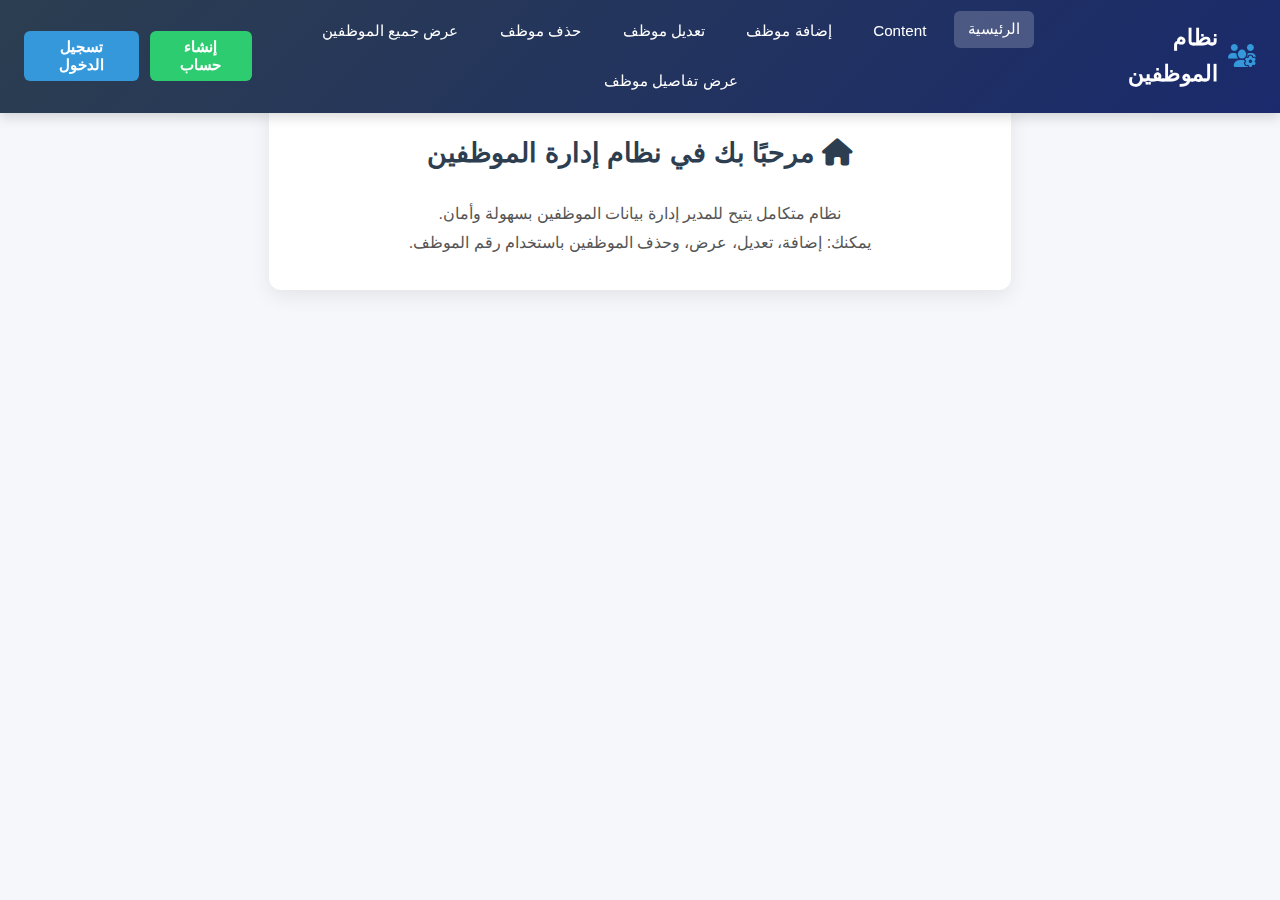
<file: public/index6.html>
<!DOCTYPE html>
<html lang="ar" dir="rtl">
<head>
  <meta charset="UTF-8" />
  <meta name="viewport" content="width=device-width, initial-scale=1.0"/>
  <title>نظام إدارة الموظفين</title>
  <link rel="stylesheet" href="https://cdnjs.cloudflare.com/ajax/libs/font-awesome/6.5.0/css/all.min.css" />
  <style>
    * {
      margin: 0;
      padding: 0;
      box-sizing: border-box;
      font-family: 'Segoe UI', Tahoma, Geneva, Verdana, sans-serif;
    }

    :root {
      --primary: #3498db;
      --success: #2ecc71;
      --danger: #e74c3c;
      --dark: #2c3e50;
      --light: #f8f9fa;
    }

    body {
      background: #f5f7fa;
      color: #333;
      padding-top: 70px;
      padding-bottom: 60px;
      line-height: 1.6;
    }

    /* ===== شريط التنقل ===== */
    .navbar {
      position: fixed;
      top: 0;
      width: 100%;
      background: linear-gradient(135deg, var(--dark), #1a2a6c);
      color: white;
      padding: 0.8rem 1.5rem;
      display: flex;
      justify-content: space-between;
      align-items: center;
      z-index: 1000;
      box-shadow: 0 4px 12px rgba(0,0,0,0.15);
    }

    .logo {
      font-size: 1.4rem;
      font-weight: bold;
      display: flex;
      align-items: center;
      gap: 10px;
    }
    .logo i {
      color: var(--primary);
    }

    .nav-links {
      display: flex;
      gap: 0.8rem;
      flex-wrap: wrap;
      justify-content: center;
    }
    .nav-links a {
      color: white;
      text-decoration: none;
      padding: 0.4rem 0.9rem;
      border-radius: 6px;
      transition: all 0.3s;
      font-size: 0.95rem;
    }
    .nav-links a:hover, .nav-links a.active {
      background: rgba(255,255,255,0.2);
      transform: translateY(-2px);
    }

    .auth-buttons {
      display: flex;
      gap: 0.7rem;
    }
    .btn {
      padding: 0.45rem 1rem;
      border: none;
      border-radius: 6px;
      cursor: pointer;
      font-weight: bold;
      color: white;
      transition: all 0.3s;
      font-size: 0.95rem;
    }
    .btn:hover {
      opacity: 0.95;
      transform: translateY(-2px);
    }
    .btn-login { background: var(--primary); }
    .btn-register { background: var(--success); }
    .btn-danger { background: var(--danger); }

    /* ===== الحاويات ===== */
    .container {
      max-width: 800px;
      margin: 0 auto;
      padding: 1.8rem;
    }
    .section {
      display: none;
      background: white;
      padding: 2rem;
      border-radius: 12px;
      box-shadow: 0 6px 20px rgba(0,0,0,0.08);
      animation: fadeIn 0.4s ease;
    }
    @keyframes fadeIn {
      from { opacity: 0; transform: translateY(10px); }
      to { opacity: 1; transform: translateY(0); }
    }
    .section.active {
      display: block;
    }

    h2 {
      text-align: center;
      margin-bottom: 1.6rem;
      color: var(--dark);
      font-size: 1.7rem;
    }

    .form-group {
      margin-bottom: 1.3rem;
    }
    label {
      display: block;
      margin-bottom: 0.5rem;
      font-weight: bold;
      color: var(--dark);
    }
    input {
      width: 100%;
      padding: 0.75rem;
      border: 1px solid #ddd;
      border-radius: 8px;
      font-size: 1rem;
      transition: border 0.3s;
    }
    input:focus {
      border-color: var(--primary);
      outline: none;
      box-shadow: 0 0 0 2px rgba(52, 152, 219, 0.2);
    }
    .btn-block {
      width: 100%;
      padding: 0.85rem;
      margin-top: 1rem;
      font-size: 1.05rem;
      border-radius: 8px;
    }

    .back-link, .logout-link {
      display: block;
      text-align: center;
      margin-top: 1.2rem;
      color: var(--primary);
      text-decoration: none;
      font-weight: bold;
      transition: color 0.3s;
    }
    .back-link:hover, .logout-link:hover {
      color: #2980b9;
      text-decoration: underline;
    }

    .message {
      padding: 0.75rem;
      margin: 1rem 0;
      border-radius: 8px;
      text-align: center;
      font-weight: bold;
    }
    .message.error { background: #ffebee; color: #c62828; border: 1px solid #ffcdd2; }
    .message.success { background: #e8f5e9; color: #2e7d32; border: 1px solid #c8e6c9; }

    /* ===== حالة تسجيل الدخول ===== */
    body.logged-in .auth-buttons {
      display: none !important;
    }
    body.logged-in .employee-section {
      display: none;
    }
    body.logged-in .employee-section.active {
      display: block;
    }

    /* ===== زر تسجيل الخروج في الأسفل ===== */
    .logout-section {
      position: fixed;
      bottom: 0;
      width: 100%;
      background: white;
      padding: 0.8rem;
      text-align: center;
      box-shadow: 0 -2px 10px rgba(0,0,0,0.1);
      display: none;
    }
    body.logged-in .logout-section {
      display: block;
    }

    /* ===== Responsive ===== */
    @media (max-width: 768px) {
      .navbar {
        flex-direction: column;
        gap: 0.8rem;
        padding: 1rem;
      }
      .nav-links {
        gap: 0.6rem;
      }
      .auth-buttons {
        width: 100%;
        justify-content: center;
      }
      .container {
        padding: 1.2rem;
      }
      h2 {
        font-size: 1.5rem;
      }
    }

    /* ===== محتوى إضافي ===== */
    .content-section {
      text-align: justify;
      line-height: 1.8;
      color: #444;
    }
    .content-section p {
      margin-bottom: 1.2rem;
    }
    .features {
      background: #f8f9fa;
      padding: 1.2rem;
      border-radius: 8px;
      margin-top: 1.5rem;
      border-right: 3px solid var(--primary);
    }
    .features h3 {
      margin-bottom: 1rem;
      color: var(--dark);
    }
    .features ul {
      padding-right: 1.5rem;
    }
    .features li {
      margin-bottom: 0.6rem;
      list-style-type: none;
      position: relative;
    }
    .features li:before {
      content: "✓";
      color: var(--success);
      font-weight: bold;
      position: absolute;
      right: -1.5rem;
    }
  </style>
</head>
<body>

  <!-- شريط التنقل -->
  <nav class="navbar">
    <div class="logo">
      <i class="fas fa-users-cog"></i>
      <span>نظام الموظفين</span>
    </div>
    <div class="nav-links" id="mainNav">
      <a href="#" data-section="home" class="active">الرئيسية</a>
      <a href="#" data-section="content">Content</a>
      <a href="#" data-section="insert">إضافة موظف</a>
      <a href="#" data-section="update">تعديل موظف</a>
      <a href="#" data-section="delete">حذف موظف</a>
      <a href="#" data-section="index">عرض جميع الموظفين</a>
      <a href="#" data-section="show">عرض تفاصيل موظف</a>
    </div>
    <div class="auth-buttons">
      <button class="btn btn-register" id="showRegister">إنشاء حساب</button>
      <button class="btn btn-login" id="showLogin">تسجيل الدخول</button>
    </div>
  </nav>

  <div class="container">
    <!-- حذف موظف -->
    <div id="delete" class="section employee-section">
      <h2><i class="fas fa-user-minus" style="color: var(--danger);"></i> حذف موظف</h2>
      <div class="form-group">
        <label>رقم الموظف</label>
        <input type="text" id="delete_emp_number" placeholder="EMP-1001" required />
      </div>
      <button class="btn btn-block btn-danger" id="doDelete">حذف الموظف</button>
      <div id="deleteMessage" class="message" style="display:none;"></div>
    </div>

    <!-- الرئيسية -->
    <div id="home" class="section active">
      <h2><i class="fas fa-home"></i> مرحبًا بك في نظام إدارة الموظفين</h2>
      <p style="text-align: center; color: #555; line-height: 1.8;">
        نظام متكامل يتيح للمدير إدارة بيانات الموظفين بسهولة وأمان.<br>
        يمكنك: إضافة، تعديل، عرض، وحذف الموظفين باستخدام رقم الموظف.
      </p>
    </div>

    <!-- Content -->
    <div id="content" class="section">
      <h2><i class="fas fa-book"></i> حول نظام إدارة الموظفين</h2>
      <div class="content-section">
        <p>
          يُعد نظام إدارة الموظفين أداة حيوية لأي مؤسسة تسعى لتحسين كفاءة عملياتها الإدارية وتعزيز إنتاجية فريق العمل. 
          من خلال هذا النظام، يمكن للمدراء تتبع بيانات الموظفين بدقة، وإدارة السجلات الوظيفية، والرواتب، 
          والحضور والانصراف، مما يوفر الوقت ويقلل من الأخطاء البشرية.
        </p>
        <p>
          تم تصميم هذا النظام خصيصًا لتلبية احتياجات المدراء في المؤسسات الصغيرة والمتوسطة، 
          مع واجهة مستخدم بسيطة وسهلة الاستخدام، تضمن تجربة إدارة سلسة وآمنة.
        </p>

        <div class="features">
          <h3>مميزات النظام:</h3>
          <ul>
            <li>إضافة موظفين جدد ببيانات كاملة (الاسم، البريد، الهاتف، الراتب، ...)</li>
            <li>تعديل بيانات الموظفين في أي وقت</li>
            <li>عرض تفاصيل أي موظف فورًا باستخدام رقم الموظف الفريد</li>
            <li>حذف الموظفين غير النشطين بأمان</li>
            <li>عرض قائمة كاملة بجميع الموظفين مع إمكانية التصفية</li>
            <li>تسجيل دخول آمن يضمن خصوصية البيانات</li>
          </ul>
        </div>

        <p style="margin-top: 1.5rem; font-style: italic; color: #7f8c8d;">
          "الاستثمار في نظام إدارة الموظفين هو استثمار في كفاءة مؤسستك ونجاحها المستقبلي."
        </p>
      </div>
    </div>

    <!-- باقي الأقسام كما هي (بدون تغيير) -->
    <!-- إنشاء حساب -->
    <div id="register" class="section">
      <h2><i class="fas fa-user-plus"></i> إنشاء حساب مدير</h2>
      <div class="form-group">
        <label>الاسم الأول</label>
        <input type="text" id="reg_first" placeholder="أحمد" required />
      </div>
      <div class="form-group">
        <label>الاسم الأخير</label>
        <input type="text" id="reg_last" placeholder="محمد" required />
      </div>
      <div class="form-group">
        <label>البريد الإلكتروني</label>
        <input type="email" id="reg_email" placeholder="ahmad@example.com" required />
      </div>
      <div class="form-group">
        <label>كلمة المرور</label>
        <input type="password" id="reg_pass" placeholder="••••••••" required minlength="8" />
      </div>
      <div class="form-group">
        <label>تأكيد كلمة المرور</label>
        <input type="password" id="reg_pass_confirm" placeholder="••••••••" required />
      </div>
      <button class="btn btn-block btn-register" id="doRegister">إنشاء الحساب</button>
      <div id="regMessage" class="message" style="display:none;"></div>
      <a class="back-link" id="backFromRegister">العودة للرئيسية</a>
    </div>

    <!-- تسجيل الدخول -->
    <div id="login" class="section">
      <h2><i class="fas fa-sign-in-alt"></i> تسجيل الدخول</h2>
      <div class="form-group">
        <label>البريد الإلكتروني</label>
        <input type="email" id="login_email" placeholder="ahmad@example.com" required />
      </div>
      <div class="form-group">
        <label>كلمة المرور</label>
        <input type="password" id="login_pass" placeholder="••••••••" required />
      </div>
      <button class="btn btn-block btn-login" id="doLogin">تسجيل الدخول</button>
      <div id="loginMessage" class="message" style="display:none;"></div>
      <a class="back-link" id="backFromLogin">العودة للرئيسية</a>
    </div>

    <!-- إضافة موظف -->
    <div id="insert" class="section employee-section">
      <h2><i class="fas fa-user-plus"></i> إضافة موظف جديد</h2>
      <div class="form-group">
        <label>الاسم الأول</label>
        <input type="text" id="insert_first_name" placeholder="أحمد" required />
      </div>
      <div class="form-group">
        <label>الاسم الأخير</label>
        <input type="text" id="insert_last_name" placeholder="محمد" required />
      </div>
      <div class="form-group">
        <label>البريد الإلكتروني</label>
        <input type="email" id="insert_email" placeholder="ahmad@example.com" />
      </div>
      <div class="form-group">
        <label>رقم الموظف (فريد)</label>
        <input type="text" id="insert_employee_number" placeholder="EMP-1001" required />
      </div>
      <div class="form-group">
        <label>رقم الهاتف</label>
        <input type="text" id="insert_phone" placeholder="0501234567" />
      </div>
      <div class="form-group">
        <label>المسمى الوظيفي</label>
        <input type="text" id="insert_position" placeholder="مطور برمجيات" required />
      </div>
      <div class="form-group">
        <label>الراتب (ر.س)</label>
        <input type="number" id="insert_salary" placeholder="8500" step="0.01" required />
      </div>
      <div class="form-group">
        <label>تاريخ التعيين</label>
        <input type="date" id="insert_hire_date" required />
      </div>
      <button class="btn btn-block btn-register" id="doInsert">إضافة الموظف</button>
      <div id="insertMessage" class="message" style="display:none;"></div>
    </div>

    <!-- تعديل موظف -->
    <div id="update" class="section employee-section">
      <h2><i class="fas fa-user-edit"></i> تعديل بيانات موظف</h2>
      <div class="form-group">
        <label>رقم الموظف</label>
        <input type="text" id="update_emp_number" placeholder="EMP-1001" required />
      </div>
      <button class="btn btn-block btn-primary" id="loadForUpdate" style="background: var(--primary);">تحميل بيانات الموظف</button>

      <div id="updateForm" style="display: none; margin-top: 1.5rem;">
        <div class="form-group">
          <label>الاسم الأول</label>
          <input type="text" id="update_first_name" required />
        </div>
        <div class="form-group">
          <label>الاسم الأخير</label>
          <input type="text" id="update_last_name" required />
        </div>
        <div class="form-group">
          <label>البريد الإلكتروني</label>
          <input type="email" id="update_email" />
        </div>
        <div class="form-group">
          <label>رقم الهاتف</label>
          <input type="text" id="update_phone" />
        </div>
        <div class="form-group">
          <label>المسمى الوظيفي</label>
          <input type="text" id="update_position" required />
        </div>
        <div class="form-group">
          <label>الراتب (ر.س)</label>
          <input type="number" id="update_salary" step="0.01" required />
        </div>
        <div class="form-group">
          <label>تاريخ التعيين</label>
          <input type="date" id="update_hire_date" required />
        </div>
        <button class="btn btn-block btn-login" id="doUpdate">تحديث البيانات</button>
      </div>
      <div id="updateMessage" class="message" style="display:none;"></div>
    </div>

    <!-- عرض تفاصيل موظف -->
    <div id="show" class="section employee-section">
      <h2><i class="fas fa-user"></i> عرض تفاصيل موظف</h2>
      <div class="form-group">
        <label>رقم الموظف</label>
        <input type="text" id="show_emp_number" placeholder="EMP-1001" required />
      </div>
      <button class="btn btn-block btn-primary" id="doShow" style="background: var(--primary);">عرض التفاصيل</button>
      <div id="showResult" style="margin-top: 1.5rem; padding: 1rem; border-radius: 8px; display: none;"></div>
      <div id="showMessage" class="message" style="display:none;"></div>
    </div>

    <!-- عرض جميع الموظفين -->
    <div id="index" class="section employee-section">
      <h2><i class="fas fa-list"></i> عرض جميع الموظفين</h2>
      <button class="btn btn-block btn-login" id="loadAll">عرض القائمة</button>
      <div id="allEmployees" style="margin-top: 1.5rem;"></div>
      <div id="indexMessage" class="message" style="display:none;"></div>
    </div>
  </div>

  <!-- زر تسجيل الخروج في الأسفل -->
  <div class="logout-section">
    <a href="#" class="logout-link" id="doLogout">
      <i class="fas fa-sign-out-alt"></i> تسجيل الخروج
    </a>
  </div>

  <script>
    const API_BASE = 'http://127.0.0.1:8000/api';

    function showSection(id) {
      document.querySelectorAll('.section').forEach(s => s.classList.remove('active'));
      document.querySelectorAll('.nav-links a').forEach(a => a.classList.remove('active'));

      const section = document.getElementById(id);
      if (section) {
        section.classList.add('active');
        const link = document.querySelector(`[data-section="${id}"]`);
        if (link) link.classList.add('active');
      }
    }

    function isLoggedIn() {
      return localStorage.getItem('auth_token') !== null;
    }

    document.querySelectorAll('.nav-links a').forEach(link => {
      link.addEventListener('click', (e) => {
        e.preventDefault();
        const target = link.dataset.section;

        if (['home', 'content'].includes(target)) {
          showSection(target);
          return;
        }

        if (!isLoggedIn()) {
          alert('يرجى تسجيل الدخول أولاً!');
          return;
        }

        if (!document.body.classList.contains('logged-in')) {
          document.body.classList.add('logged-in');
        }

        showSection(target);
      });
    });

    document.addEventListener('DOMContentLoaded', () => {
      const showRegisterBtn = document.getElementById('showRegister');
      const showLoginBtn = document.getElementById('showLogin');
      const backFromRegister = document.getElementById('backFromRegister');
      const backFromLogin = document.getElementById('backFromLogin');

      if (showRegisterBtn) {
        showRegisterBtn.addEventListener('click', (e) => {
          e.preventDefault();
          showSection('register');
        });
      }
      if (showLoginBtn) {
        showLoginBtn.addEventListener('click', (e) => {
          e.preventDefault();
          showSection('login');
        });
      }
      if (backFromRegister) {
        backFromRegister.addEventListener('click', (e) => {
          e.preventDefault();
          showSection('home');
        });
      }
      if (backFromLogin) {
        backFromLogin.addEventListener('click', (e) => {
          e.preventDefault();
          showSection('home');
        });
      }
    });

    // === حذف موظف ===
    document.getElementById('doDelete').addEventListener('click', async () => {
      const token = localStorage.getItem('auth_token');
      const empNumber = document.getElementById('delete_emp_number').value.trim();
      const msgEl = document.getElementById('deleteMessage');
      msgEl.style.display = 'block';

      if (!token) {
        msgEl.textContent = 'يرجى تسجيل الدخول أولاً';
        msgEl.className = 'message error';
        return;
      }

      if (!empNumber) {
        msgEl.textContent = 'يرجى إدخال رقم الموظف';
        msgEl.className = 'message error';
        return;
      }

      if (!confirm(`هل أنت متأكد من حذف الموظف رقم ${empNumber}؟ هذه العملية لا يمكن التراجع عنها.`)) {
        return;
      }

      try {
        const response = await fetch(`${API_BASE}/delete/${empNumber}`, {
          method: 'DELETE',
          headers: {
            'Authorization': `Bearer ${token}`
          }
        });

        const result = await response.json();

        if (response.ok) {
          msgEl.textContent = 'تم حذف الموظف بنجاح!';
          msgEl.className = 'message success';
          document.getElementById('delete_emp_number').value = '';
        } else {
          msgEl.textContent = result.message || 'فشل الحذف: الموظف غير موجود';
          msgEl.className = 'message error';
        }
      } catch (error) {
        msgEl.textContent = 'فشل الاتصال بالخادم';
        msgEl.className = 'message error';
      }
    });

    // === تسجيل الخروج ===
    document.getElementById('doLogout').addEventListener('click', async (e) => {
      e.preventDefault();
      const token = localStorage.getItem('auth_token');
      if (token) {
        await fetch(`${API_BASE}/logout`, {
          method: 'POST',
          headers: { 'Authorization': `Bearer ${token}` }
        });
      }
      localStorage.removeItem('auth_token');
      document.body.classList.remove('logged-in');
      showSection('home');
    });

    // === إنشاء الحساب ===
    document.getElementById('doRegister').addEventListener('click', async () => {
      const first = document.getElementById('reg_first').value.trim();
      const last = document.getElementById('reg_last').value.trim();
      const email = document.getElementById('reg_email').value.trim();
      const pass = document.getElementById('reg_pass').value;
      const passConfirm = document.getElementById('reg_pass_confirm').value;
      const msgEl = document.getElementById('regMessage');
      msgEl.style.display = 'block';

      if (!first || !last || !email || !pass || !passConfirm) {
        msgEl.textContent = 'يرجى ملء جميع الحقول';
        msgEl.className = 'message error';
        return;
      }

      if (pass !== passConfirm) {
        msgEl.textContent = 'كلمة المرور وتأكيد كلمة المرور غير متطابقين';
        msgEl.className = 'message error';
        return;
      }

      try {
        const res = await fetch(`${API_BASE}/register`, {
          method: 'POST',
          headers: { 'Content-Type': 'application/json' },
          body: JSON.stringify({
            first_name: first,
            last_name: last,
            email,
            password: pass,
            password_confirmation: passConfirm
          })
        });
        const data = await res.json();

        if (res.ok) {
          msgEl.textContent = 'تم إنشاء الحساب! يُرجى تسجيل الدخول.';
          msgEl.className = 'message success';
          setTimeout(() => showSection('login'), 2000);
        } else {
          msgEl.textContent = data.message || 'خطأ أثناء التسجيل';
          msgEl.className = 'message error';
        }
      } catch (err) {
        msgEl.textContent = 'فشل الاتصال بالخادم';
        msgEl.className = 'message error';
      }
    });

    // === تسجيل الدخول ===
    document.getElementById('doLogin').addEventListener('click', async () => {
      const email = document.getElementById('login_email').value.trim();
      const pass = document.getElementById('login_pass').value;
      const msgEl = document.getElementById('loginMessage');
      msgEl.style.display = 'block';

      if (!email || !pass) {
        msgEl.textContent = 'يرجى ملء الحقول';
        msgEl.className = 'message error';
        return;
      }

      try {
        const res = await fetch(`${API_BASE}/login`, {
          method: 'POST',
          headers: { 'Content-Type': 'application/json' },
          body: JSON.stringify({ email, password: pass })
        });
        const data = await res.json();

        if (res.ok) {
          localStorage.setItem('auth_token', data.token);
          document.body.classList.add('logged-in');
          showSection('home');
          msgEl.style.display = 'none';
        } else {
          msgEl.textContent = data.message || 'بيانات خاطئة';
          msgEl.className = 'message error';
        }
      } catch (err) {
        msgEl.textContent = 'فشل الاتصال بالخادم';
        msgEl.className = 'message error';
      }
    });

    // === إضافة موظف ===
    document.getElementById('doInsert').addEventListener('click', async () => {
      const token = localStorage.getItem('auth_token');
      if (!token) return alert('يرجى تسجيل الدخول');

      const data = {
        first_name: document.getElementById('insert_first_name').value.trim(),
        last_name: document.getElementById('insert_last_name').value.trim(),
        email: document.getElementById('insert_email').value.trim() || null,
        employee_number: document.getElementById('insert_employee_number').value.trim(),
        phone: document.getElementById('insert_phone').value.trim() || null,
        position: document.getElementById('insert_position').value.trim(),
        salary: parseFloat(document.getElementById('insert_salary').value) || 0,
        hire_date: document.getElementById('insert_hire_date').value
      };

      const msgEl = document.getElementById('insertMessage');
      msgEl.style.display = 'block';

      if (!data.first_name || !data.last_name || !data.employee_number ||
          !data.position || !data.hire_date) {
        msgEl.textContent = 'يرجى ملء الحقول المطلوبة';
        msgEl.className = 'message error';
        return;
      }

      try {
        const res = await fetch(`${API_BASE}/store`, {
          method: 'POST',
          headers: {
            'Content-Type': 'application/json',
            'Authorization': `Bearer ${token}`
          },
          body: JSON.stringify(data)
        });
        const result = await res.json();

        if (res.ok) {
          msgEl.textContent = 'تمت الإضافة بنجاح!';
          msgEl.className = 'message success';
          ['insert_first_name','insert_last_name','insert_email','insert_employee_number',
           'insert_phone','insert_position','insert_salary','insert_hire_date']
            .forEach(id => document.getElementById(id).value = '');
        } else {
          msgEl.textContent = result.message || 'حدث خطأ';
          msgEl.className = 'message error';
        }
      } catch (err) {
        msgEl.textContent = 'فشل الاتصال';
        msgEl.className = 'message error';
      }
    });

    // === 🟢 تحميل بيانات للمُعدّل (مهم) ===
    document.getElementById('loadForUpdate').addEventListener('click', async () => {
      const token = localStorage.getItem('auth_token');
      const empNum = document.getElementById('update_emp_number').value.trim();
      if (!token || !empNum) return;

      try {
        const res = await fetch(`${API_BASE}/index/${empNum}`, {
          headers: { 'Authorization': `Bearer ${token}` }
        });

        if (!res.ok) {
          alert('الموظف غير موجود');
          return;
        }

        const emp = await res.json(); // ← التعديل هنا: لا نستخدم .employee

        document.getElementById('update_first_name').value = emp.first_name || '';
        document.getElementById('update_last_name').value = emp.last_name || '';
        document.getElementById('update_email').value = emp.email || '';
        document.getElementById('update_phone').value = emp.phone || '';
        document.getElementById('update_position').value = emp.position || '';
        document.getElementById('update_salary').value = emp.salary || '';
        document.getElementById('update_hire_date').value = emp.hire_date || '';
        document.getElementById('updateForm').style.display = 'block';

      } catch (err) {
        alert('فشل التحميل');
      }
    });

    // === تعديل موظف ===
    document.getElementById('doUpdate').addEventListener('click', async () => {
      const token = localStorage.getItem('auth_token');
      const empNum = document.getElementById('update_emp_number').value.trim();
      if (!token || !empNum) return;

      const data = {
        first_name: document.getElementById('update_first_name').value.trim(),
        last_name: document.getElementById('update_last_name').value.trim(),
        email: document.getElementById('update_email').value.trim() || null,
        phone: document.getElementById('update_phone').value.trim() || null,
        position: document.getElementById('update_position').value.trim(),
        salary: parseFloat(document.getElementById('update_salary').value) || 0,
        hire_date: document.getElementById('update_hire_date').value
      };

      try {
        const res = await fetch(`${API_BASE}/update/${empNum}`, {
          method: 'PUT',
          headers: {
            'Content-Type': 'application/json',
            'Authorization': `Bearer ${token}`
          },
          body: JSON.stringify(data)
        });
        const result = await res.json();

        const msgEl = document.getElementById('updateMessage');
        msgEl.style.display = 'block';
        if (res.ok) {
          msgEl.textContent = 'تم التعديل بنجاح!';
          msgEl.className = 'message success';
        } else {
          msgEl.textContent = result.message || 'خطأ';
          msgEl.className = 'message error';
        }
      } catch (err) {
        alert('فشل الاتصال');
      }
    });

    // === 🟢 عرض تفاصيل موظف (القسم المهم بعد التعديل) ===
    document.getElementById('doShow').addEventListener('click', async () => {
      const token = localStorage.getItem('auth_token');
      const empNum = document.getElementById('show_emp_number').value.trim();
      if (!token || !empNum) return;

      try {
        const res = await fetch(`${API_BASE}/index/${empNum}`, {
          headers: { 'Authorization': `Bearer ${token}` }
        });

        const msgEl = document.getElementById('showMessage');
        const resEl = document.getElementById('showResult');
        msgEl.style.display = 'none';

        if (!res.ok) {
          resEl.style.display = 'none';
          msgEl.textContent = 'الموظف غير موجود';
          msgEl.className = 'message error';
          msgEl.style.display = 'block';
          return;
        }

        const emp = await res.json(); // ← التعديل هنا: لا نستخدم .employee

        const fullName = (emp.first_name || '') + ' ' + (emp.last_name || '');
        resEl.innerHTML = `
          <h3>تفاصيل الموظف</h3>
          <p><strong>الاسم الكامل:</strong> ${fullName.trim() || 'غير متوفر'}</p>
          <p><strong>رقم الموظف:</strong> ${emp.employee_number || 'غير متوفر'}</p>
          <p><strong>البريد الإلكتروني:</strong> ${emp.email || 'غير متوفر'}</p>
          <p><strong>رقم الهاتف:</strong> ${emp.phone || 'غير متوفر'}</p>
          <p><strong>المسمى الوظيفي:</strong> ${emp.position || 'غير متوفر'}</p>
          <p><strong>الراتب:</strong> ${emp.salary || '0'} ر.س</p>
          <p><strong>تاريخ التعيين:</strong> ${emp.hire_date || 'غير متوفر'}</p>
        `;
        resEl.style.display = 'block';

      } catch (err) {
        alert('فشل التحميل');
      }
    });

    // === عرض جميع الموظفين ===
    document.getElementById('loadAll').addEventListener('click', async () => {
      const token = localStorage.getItem('auth_token');
      if (!token) return;

      try {
        const res = await fetch(`${API_BASE}/showAllEmployee`, {
          headers: { 'Authorization': `Bearer ${token}` }
        });

        if (!res.ok) {
          document.getElementById('allEmployees').innerHTML = '<p style="color:var(--danger); text-align:center;">فشل التحميل</p>';
          return;
        }

        const employees = await res.json(); // ← افترض أن Laravel يُرجع مصفوفة مباشرة

        const listEl = document.getElementById('allEmployees');
        if (!Array.isArray(employees) || employees.length === 0) {
          listEl.innerHTML = '<p style="text-align:center; color:var(--danger);">لا يوجد موظفين</p>';
          return;
        }

        let html = '<h3>قائمة الموظفين:</h3><div style="margin-top:1rem;">';
        employees.forEach(emp => {
          const fullName = (emp.first_name || '') + ' ' + (emp.last_name || '');
          html += `
            <div style="padding:1rem; margin:0.8rem 0; background:#f8f9fa; border-radius:8px; border-right:3px solid var(--primary);">
              <strong>${emp.employee_number}</strong> - ${fullName.trim() || 'غير معروف'} | ${emp.position || ''}
            </div>
          `;
        });
        html += '</div>';
        listEl.innerHTML = html;

      } catch (err) {
        document.getElementById('allEmployees').innerHTML = '<p style="color:var(--danger); text-align:center;">فشل التحميل</p>';
      }
    });

    // === التحقق من الجلسة عند التحميل ===
    window.addEventListener('DOMContentLoaded', () => {
      if (isLoggedIn()) {
        document.body.classList.add('logged-in');
      }
    });
  </script>
</body>
</html>
</file>
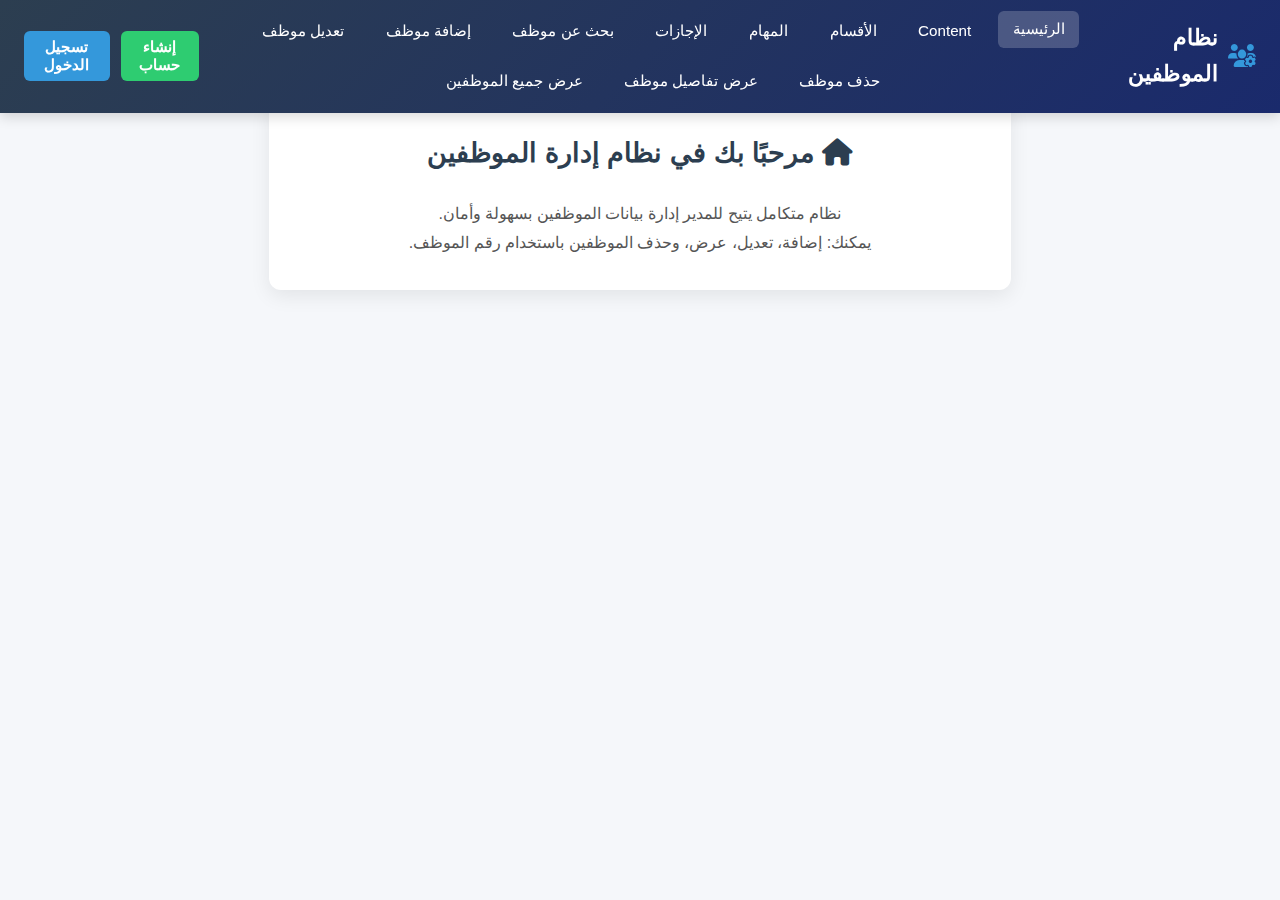
<file: public/index7.html>
<!DOCTYPE html>
<html lang="ar" dir="rtl">
<head>
  <meta charset="UTF-8" />
  <meta name="viewport" content="width=device-width, initial-scale=1.0"/>
  <title>نظام إدارة الموظفين</title>
  <link rel="stylesheet" href="https://cdnjs.cloudflare.com/ajax/libs/font-awesome/6.5.0/css/all.min.css" />
  <style>
    * {
      margin: 0;
      padding: 0;
      box-sizing: border-box;
      font-family: 'Segoe UI', Tahoma, Geneva, Verdana, sans-serif;
    }

    :root {
      --primary: #3498db;
      --success: #2ecc71;
      --danger: #e74c3c;
      --dark: #2c3e50;
      --light: #f8f9fa;
    }

    body {
      background: #f5f7fa;
      color: #333;
      padding-top: 70px;
      padding-bottom: 60px;
      line-height: 1.6;
    }

    /* ===== شريط التنقل ===== */
    .navbar {
      position: fixed;
      top: 0;
      width: 100%;
      background: linear-gradient(135deg, var(--dark), #1a2a6c);
      color: white;
      padding: 0.8rem 1.5rem;
      display: flex;
      justify-content: space-between;
      align-items: center;
      z-index: 1000;
      box-shadow: 0 4px 12px rgba(0,0,0,0.15);
    }

    .logo {
      font-size: 1.4rem;
      font-weight: bold;
      display: flex;
      align-items: center;
      gap: 10px;
    }
    .logo i {
      color: var(--primary);
    }

    .nav-links {
      display: flex;
      gap: 0.8rem;
      flex-wrap: wrap;
      justify-content: center;
    }
    .nav-links a {
      color: white;
      text-decoration: none;
      padding: 0.4rem 0.9rem;
      border-radius: 6px;
      transition: all 0.3s;
      font-size: 0.95rem;
    }
    .nav-links a:hover, .nav-links a.active {
      background: rgba(255,255,255,0.2);
      transform: translateY(-2px);
    }

    .auth-buttons {
      display: flex;
      gap: 0.7rem;
    }
    .btn {
      padding: 0.45rem 1rem;
      border: none;
      border-radius: 6px;
      cursor: pointer;
      font-weight: bold;
      color: white;
      transition: all 0.3s;
      font-size: 0.95rem;
    }
    .btn:hover {
      opacity: 0.95;
      transform: translateY(-2px);
    }
    .btn-login { background: var(--primary); }
    .btn-register { background: var(--success); }
    .btn-danger { background: var(--danger); }

    /* ===== الحاويات ===== */
    .container {
      max-width: 800px;
      margin: 0 auto;
      padding: 1.8rem;
    }
    .section {
      display: none;
      background: white;
      padding: 2rem;
      border-radius: 12px;
      box-shadow: 0 6px 20px rgba(0,0,0,0.08);
      animation: fadeIn 0.4s ease;
    }
    @keyframes fadeIn {
      from { opacity: 0; transform: translateY(10px); }
      to { opacity: 1; transform: translateY(0); }
    }
    .section.active {
      display: block;
    }

    h2 {
      text-align: center;
      margin-bottom: 1.6rem;
      color: var(--dark);
      font-size: 1.7rem;
    }

    .form-group {
      margin-bottom: 1.3rem;
    }
    label {
      display: block;
      margin-bottom: 0.5rem;
      font-weight: bold;
      color: var(--dark);
    }
    input, select {
      width: 100%;
      padding: 0.75rem;
      border: 1px solid #ddd;
      border-radius: 8px;
      font-size: 1rem;
      transition: border 0.3s;
    }
    input:focus, select:focus {
      border-color: var(--primary);
      outline: none;
      box-shadow: 0 0 0 2px rgba(52, 152, 219, 0.2);
    }
    .btn-block {
      width: 100%;
      padding: 0.85rem;
      margin-top: 1rem;
      font-size: 1.05rem;
      border-radius: 8px;
    }

    .back-link, .logout-link {
      display: block;
      text-align: center;
      margin-top: 1.2rem;
      color: var(--primary);
      text-decoration: none;
      font-weight: bold;
      transition: color 0.3s;
    }
    .back-link:hover, .logout-link:hover {
      color: #2980b9;
      text-decoration: underline;
    }

    .message {
      padding: 0.75rem;
      margin: 1rem 0;
      border-radius: 8px;
      text-align: center;
      font-weight: bold;
    }
    .message.error { background: #ffebee; color: #c62828; border: 1px solid #ffcdd2; }
    .message.success { background: #e8f5e9; color: #2e7d32; border: 1px solid #c8e6c9; }

    /* ===== حالة تسجيل الدخول ===== */
    body.logged-in .auth-buttons {
      display: none !important;
    }
    body.logged-in .employee-section {
      display: none;
    }
    body.logged-in .employee-section.active {
      display: block;
    }

    /* ===== زر تسجيل الخروج في الأسفل ===== */
    .logout-section {
      position: fixed;
      bottom: 0;
      width: 100%;
      background: white;
      padding: 0.8rem;
      text-align: center;
      box-shadow: 0 -2px 10px rgba(0,0,0,0.1);
      display: none;
    }
    body.logged-in .logout-section {
      display: block;
    }

    /* ===== Responsive ===== */
    @media (max-width: 768px) {
      .navbar {
        flex-direction: column;
        gap: 0.8rem;
        padding: 1rem;
      }
      .nav-links {
        gap: 0.6rem;
      }
      .auth-buttons {
        width: 100%;
        justify-content: center;
      }
      .container {
        padding: 1.2rem;
      }
      h2 {
        font-size: 1.5rem;
      }
    }

    /* ===== محتوى إضافي ===== */
    .content-section {
      text-align: justify;
      line-height: 1.8;
      color: #444;
    }
    .content-section p {
      margin-bottom: 1.2rem;
    }
    .features {
      background: #f8f9fa;
      padding: 1.2rem;
      border-radius: 8px;
      margin-top: 1.5rem;
      border-right: 3px solid var(--primary);
    }
    .features h3 {
      margin-bottom: 1rem;
      color: var(--dark);
    }
    .features ul {
      padding-right: 1.5rem;
    }
    .features li {
      margin-bottom: 0.6rem;
      list-style-type: none;
      position: relative;
    }
    .features li:before {
      content: "✓";
      color: var(--success);
      font-weight: bold;
      position: absolute;
      right: -1.5rem;
    }
  </style>
</head>
<body>

  <!-- شريط التنقل -->
  <nav class="navbar">
    <div class="logo">
      <i class="fas fa-users-cog"></i>
      <span>نظام الموظفين</span>
    </div>
    <div class="nav-links" id="mainNav">
      <a href="#" data-section="home" class="active">الرئيسية</a>
      <a href="#" data-section="content">Content</a>
      
      <!-- بعد تسجيل الدخول -->
      <a href="#" data-section="departments">الأقسام</a>
      <a href="#" data-section="tasks">المهام</a>
      <a href="#" data-section="leaves">الإجازات</a>
      <a href="#" data-section="search">بحث عن موظف</a>

      <!-- عمليات الموظفين -->
      <a href="#" data-section="insert">إضافة موظف</a>
      <a href="#" data-section="update">تعديل موظف</a>
      <a href="#" data-section="delete">حذف موظف</a>
      <a href="#" data-section="show">عرض تفاصيل موظف</a>
      <a href="#" data-section="index">عرض جميع الموظفين</a>
    </div>
    <div class="auth-buttons">
      <button class="btn btn-register" id="showRegister">إنشاء حساب</button>
      <button class="btn btn-login" id="showLogin">تسجيل الدخول</button>
    </div>
  </nav>

  <div class="container">
    <!-- الرئيسية -->
    <div id="home" class="section active">
      <h2><i class="fas fa-home"></i> مرحبًا بك في نظام إدارة الموظفين</h2>
      <p style="text-align: center; color: #555; line-height: 1.8;">
        نظام متكامل يتيح للمدير إدارة بيانات الموظفين بسهولة وأمان.<br>
        يمكنك: إضافة، تعديل، عرض، وحذف الموظفين باستخدام رقم الموظف.
      </p>
    </div>

    <!-- Content -->
    <div id="content" class="section">
      <h2><i class="fas fa-book"></i> حول نظام إدارة الموظفين</h2>
      <div class="content-section">
        <p>
          يُعد نظام إدارة الموظفين أداة حيوية لأي مؤسسة تسعى لتحسين كفاءة عملياتها الإدارية وتعزيز إنتاجية فريق العمل. 
          من خلال هذا النظام، يمكن للمدراء تتبع بيانات الموظفين بدقة، وإدارة السجلات الوظيفية، والرواتب، 
          والحضور والانصراف، مما يوفر الوقت ويقلل من الأخطاء البشرية.
        </p>
        <p>
          تم تصميم هذا النظام خصيصًا لتلبية احتياجات المدراء في المؤسسات الصغيرة والمتوسطة، 
          مع واجهة مستخدم بسيطة وسهلة الاستخدام، تضمن تجربة إدارة سلسة وآمنة.
        </p>

        <div class="features">
          <h3>مميزات النظام:</h3>
          <ul>
            <li>إضافة موظفين جدد ببيانات كاملة (الاسم، البريد، الهاتف، الراتب، ...)</li>
            <li>تعديل بيانات الموظفين في أي وقت</li>
            <li>عرض تفاصيل أي موظف فورًا باستخدام رقم الموظف الفريد</li>
            <li>حذف الموظفين غير النشطين بأمان</li>
            <li>عرض قائمة كاملة بجميع الموظفين مع إمكانية التصفية</li>
            <li>تسجيل دخول آمن يضمن خصوصية البيانات</li>
          </ul>
        </div>

        <p style="margin-top: 1.5rem; font-style: italic; color: #7f8c8d;">
          "الاستثمار في نظام إدارة الموظفين هو استثمار في كفاءة مؤسستك ونجاحها المستقبلي."
        </p>
      </div>
    </div>

    <!-- إدارة الأقسام -->
    <div id="departments" class="section employee-section">
      <h2><i class="fas fa-building"></i> إدارة الأقسام</h2>
      
      <!-- إضافة قسم -->
      <div class="form-group">
        <label>اسم القسم</label>
        <input type="text" id="dept_name" placeholder="التطوير" required />
      </div>
      <div class="form-group">
        <label>الوصف</label>
        <input type="text" id="dept_description" placeholder="قسم مسؤول عن التطوير..." required />
      </div>
      <button class="btn btn-block btn-register" id="doStoreDept">إضافة قسم</button>
      <div id="deptMessage" class="message" style="display:none;"></div>

      <hr style="margin: 1.5rem 0;">

      <!-- تعديل/حذف قسم -->
      <div class="form-group">
        <label>ID القسم</label>
        <input type="number" id="dept_id" placeholder="1" required />
      </div>
      <button class="btn btn-block btn-login" id="doUpdateDept" style="background: var(--primary);">تعديل القسم</button>
      <button class="btn btn-block btn-danger" id="doDeleteDept">حذف القسم</button>

      <hr style="margin: 1.5rem 0;">

      <!-- عرض عدد الموظفين في كل قسم -->
      <button class="btn btn-block btn-primary" id="loadEmployeeCount" style="background: var(--success);">عرض عدد الموظفين في كل قسم</button>
      <div id="employeeCountResult" style="margin-top: 1rem;"></div>
    </div>

    <!-- إدارة المهام -->
    <div id="tasks" class="section employee-section">
      <h2><i class="fas fa-tasks"></i> إدارة المهام</h2>
      
      <!-- إضافة مهمة -->
      <div class="form-group">
        <label>عنوان المهمة</label>
        <input type="text" id="task_title" placeholder="تحديث النظام" required />
      </div>
      <div class="form-group">
        <label>الوصف</label>
        <input type="text" id="task_description" placeholder="وصف المهمة..." />
      </div>
      <div class="form-group">
        <label>ID الموظف</label>
        <input type="number" id="task_assigned_to" placeholder="3" required />
      </div>
      <div class="form-group">
        <label>تاريخ الاستحقاق</label>
        <input type="date" id="task_due_date" required />
      </div>
      <button class="btn btn-block btn-register" id="doStoreTask">إضافة مهمة</button>
      <div id="taskMessage" class="message" style="display:none;"></div>

      <hr style="margin: 1.5rem 0;">

      <!-- تعديل/حذف مهمة -->
      <div class="form-group">
        <label>ID المهمة</label>
        <input type="number" id="task_id" placeholder="5" required />
      </div>
      <button class="btn btn-block btn-login" id="doUpdateTask" style="background: var(--primary);">تعديل المهمة</button>
      <button class="btn btn-block btn-danger" id="doDeleteTask">حذف المهمة</button>
    </div>

    <!-- إدارة الإجازات -->
    <div id="leaves" class="section employee-section">
      <h2><i class="fas fa-umbrella-beach"></i> إدارة الإجازات</h2>
      
      <!-- إضافة إجازة -->
      <div class="form-group">
        <label>ID الموظف</label>
        <input type="number" id="leave_employee_id" placeholder="2" required />
      </div>
      <div class="form-group">
        <label>نوع الإجازة</label>
        <input type="text" id="leave_type" placeholder="سنوية" required />
      </div>
      <div class="form-group">
        <label>حالة الإجازة</label>
        <select id="leave_status" required>
          <option value="pending">قيد الانتظار</option>
          <option value="approved">مقبولة</option>
          <option value="rejected">مرفوضة</option>
        </select>
      </div>
      <div class="form-group">
        <label>تاريخ البدء</label>
        <input type="date" id="leave_start_date" required />
      </div>
      <div class="form-group">
        <label>تاريخ الانتهاء</label>
        <input type="date" id="leave_end_date" required />
      </div>
      <div class="form-group">
        <label>عدد الأيام</label>
        <input type="number" id="leave_days_count" placeholder="5" required />
      </div>
      <button class="btn btn-block btn-register" id="doStoreLeave">إضافة إجازة</button>
      <div id="leaveMessage" class="message" style="display:none;"></div>

      <hr style="margin: 1.5rem 0;">

      <!-- تعديل/حذف إجازة -->
      <div class="form-group">
        <label>ID الإجازة</label>
        <input type="number" id="leave_id" placeholder="10" required />
      </div>
      <button class="btn btn-block btn-login" id="doUpdateLeave" style="background: var(--primary);">تعديل الإجازة</button>
      <button class="btn btn-block btn-danger" id="doDeleteLeave">حذف الإجازة</button>
    </div>

    <!-- البحث عن موظف -->
    <div id="search" class="section employee-section">
      <h2><i class="fas fa-search"></i> البحث عن موظف</h2>
      <div class="form-group">
        <label>رقم الموظف (اختياري)</label>
        <input type="text" id="search_emp_number" placeholder="EMP-1001" />
      </div>
      <div class="form-group">
        <label>المسمى الوظيفي (اختياري)</label>
        <input type="text" id="search_position" placeholder="مطور" />
      </div>
      <button class="btn btn-block btn-primary" id="doSearch" style="background: var(--primary);">بحث</button>
      <div id="searchResult" style="margin-top: 1.5rem;"></div>
      <div id="searchMessage" class="message" style="display:none;"></div>
    </div>

    <!-- إنشاء حساب -->
    <div id="register" class="section">
      <h2><i class="fas fa-user-plus"></i> إنشاء حساب مدير</h2>
      <div class="form-group">
        <label>الاسم الأول</label>
        <input type="text" id="reg_first" placeholder="أحمد" required />
      </div>
      <div class="form-group">
        <label>الاسم الأخير</label>
        <input type="text" id="reg_last" placeholder="محمد" required />
      </div>
      <div class="form-group">
        <label>البريد الإلكتروني</label>
        <input type="email" id="reg_email" placeholder="ahmad@example.com" required />
      </div>
      <div class="form-group">
        <label>كلمة المرور</label>
        <input type="password" id="reg_pass" placeholder="••••••••" required minlength="8" />
      </div>
      <div class="form-group">
        <label>تأكيد كلمة المرور</label>
        <input type="password" id="reg_pass_confirm" placeholder="••••••••" required />
      </div>
      <button class="btn btn-block btn-register" id="doRegister">إنشاء الحساب</button>
      <div id="regMessage" class="message" style="display:none;"></div>
      <a class="back-link" id="backFromRegister">العودة للرئيسية</a>
    </div>

    <!-- تسجيل الدخول -->
    <div id="login" class="section">
      <h2><i class="fas fa-sign-in-alt"></i> تسجيل الدخول</h2>
      <div class="form-group">
        <label>البريد الإلكتروني</label>
        <input type="email" id="login_email" placeholder="ahmad@example.com" required />
      </div>
      <div class="form-group">
        <label>كلمة المرور</label>
        <input type="password" id="login_pass" placeholder="••••••••" required />
      </div>
      <button class="btn btn-block btn-login" id="doLogin">تسجيل الدخول</button>
      <div id="loginMessage" class="message" style="display:none;"></div>
      <a class="back-link" id="backFromLogin">العودة للرئيسية</a>
    </div>

    <!-- إضافة موظف -->
    <div id="insert" class="section employee-section">
      <h2><i class="fas fa-user-plus"></i> إضافة موظف جديد</h2>
      <div class="form-group">
        <label>الاسم الأول</label>
        <input type="text" id="insert_first_name" placeholder="أحمد" required />
      </div>
      <div class="form-group">
        <label>الاسم الأخير</label>
        <input type="text" id="insert_last_name" placeholder="محمد" required />
      </div>
      <div class="form-group">
        <label>البريد الإلكتروني</label>
        <input type="email" id="insert_email" placeholder="ahmad@example.com" />
      </div>
      <div class="form-group">
        <label>رقم الموظف (فريد)</label>
        <input type="text" id="insert_employee_number" placeholder="EMP-1001" required />
      </div>
      <div class="form-group">
        <label>رقم الهاتف</label>
        <input type="text" id="insert_phone" placeholder="0501234567" />
      </div>
      <div class="form-group">
        <label>المسمى الوظيفي</label>
        <input type="text" id="insert_position" placeholder="مطور برمجيات" required />
      </div>
      <div class="form-group">
        <label>الراتب (ر.س)</label>
        <input type="number" id="insert_salary" placeholder="8500" step="0.01" required />
      </div>
      <div class="form-group">
        <label>تاريخ التعيين</label>
        <input type="date" id="insert_hire_date" required />
      </div>
      <button class="btn btn-block btn-register" id="doInsert">إضافة الموظف</button>
      <div id="insertMessage" class="message" style="display:none;"></div>
    </div>

    <!-- تعديل موظف -->
    <div id="update" class="section employee-section">
      <h2><i class="fas fa-user-edit"></i> تعديل بيانات موظف</h2>
      <div class="form-group">
        <label>رقم الموظف</label>
        <input type="text" id="update_emp_number" placeholder="EMP-1001" required />
      </div>
      <button class="btn btn-block btn-primary" id="loadForUpdate" style="background: var(--primary);">تحميل بيانات الموظف</button>

      <div id="updateForm" style="display: none; margin-top: 1.5rem;">
        <div class="form-group">
          <label>الاسم الأول</label>
          <input type="text" id="update_first_name" required />
        </div>
        <div class="form-group">
          <label>الاسم الأخير</label>
          <input type="text" id="update_last_name" required />
        </div>
        <div class="form-group">
          <label>البريد الإلكتروني</label>
          <input type="email" id="update_email" />
        </div>
        <div class="form-group">
          <label>رقم الهاتف</label>
          <input type="text" id="update_phone" />
        </div>
        <div class="form-group">
          <label>المسمى الوظيفي</label>
          <input type="text" id="update_position" required />
        </div>
        <div class="form-group">
          <label>الراتب (ر.س)</label>
          <input type="number" id="update_salary" step="0.01" required />
        </div>
        <div class="form-group">
          <label>تاريخ التعيين</label>
          <input type="date" id="update_hire_date" required />
        </div>
        <button class="btn btn-block btn-login" id="doUpdate">تحديث البيانات</button>
      </div>
      <div id="updateMessage" class="message" style="display:none;"></div>
    </div>

    <!-- عرض تفاصيل موظف -->
    <div id="show" class="section employee-section">
      <h2><i class="fas fa-user"></i> عرض تفاصيل موظف</h2>
      <div class="form-group">
        <label>رقم الموظف</label>
        <input type="text" id="show_emp_number" placeholder="EMP-1001" required />
      </div>
      <button class="btn btn-block btn-primary" id="doShow" style="background: var(--primary);">عرض التفاصيل</button>
      <div id="showResult" style="margin-top: 1.5rem; padding: 1rem; border-radius: 8px; display: none;"></div>
      <div id="showMessage" class="message" style="display:none;"></div>
    </div>

    <!-- عرض جميع الموظفين -->
    <div id="index" class="section employee-section">
      <h2><i class="fas fa-list"></i> عرض جميع الموظفين</h2>
      <button class="btn btn-block btn-login" id="loadAll">عرض القائمة</button>
      <div id="allEmployees" style="margin-top: 1.5rem;"></div>
      <div id="indexMessage" class="message" style="display:none;"></div>
    </div>

    <!-- حذف موظف -->
    <div id="delete" class="section employee-section">
      <h2><i class="fas fa-user-minus" style="color: var(--danger);"></i> حذف موظف</h2>
      <div class="form-group">
        <label>رقم الموظف</label>
        <input type="text" id="delete_emp_number" placeholder="EMP-1001" required />
      </div>
      <button class="btn btn-block btn-danger" id="doDelete">حذف الموظف</button>
      <div id="deleteMessage" class="message" style="display:none;"></div>
    </div>
  </div>

  <!-- زر تسجيل الخروج في الأسفل -->
  <div class="logout-section">
    <a href="#" class="logout-link" id="doLogout">
      <i class="fas fa-sign-out-alt"></i> تسجيل الخروج
    </a>
  </div>

  <script>
    const API_BASE = 'http://127.0.0.1:8000/api';

    function showSection(id) {
      document.querySelectorAll('.section').forEach(s => s.classList.remove('active'));
      document.querySelectorAll('.nav-links a').forEach(a => a.classList.remove('active'));

      const section = document.getElementById(id);
      if (section) {
        section.classList.add('active');
        const link = document.querySelector(`[data-section="${id}"]`);
        if (link) link.classList.add('active');
      }
    }

    function isLoggedIn() {
      return localStorage.getItem('auth_token') !== null;
    }

    document.querySelectorAll('.nav-links a').forEach(link => {
      link.addEventListener('click', (e) => {
        e.preventDefault();
        const target = link.dataset.section;

        if (['home', 'content'].includes(target)) {
          showSection(target);
          return;
        }

        if (!isLoggedIn()) {
          alert('يرجى تسجيل الدخول أولاً!');
          return;
        }

        if (!document.body.classList.contains('logged-in')) {
          document.body.classList.add('logged-in');
        }

        showSection(target);
      });
    });

    document.addEventListener('DOMContentLoaded', () => {
      const showRegisterBtn = document.getElementById('showRegister');
      const showLoginBtn = document.getElementById('showLogin');
      const backFromRegister = document.getElementById('backFromRegister');
      const backFromLogin = document.getElementById('backFromLogin');

      if (showRegisterBtn) {
        showRegisterBtn.addEventListener('click', (e) => {
          e.preventDefault();
          showSection('register');
        });
      }
      if (showLoginBtn) {
        showLoginBtn.addEventListener('click', (e) => {
          e.preventDefault();
          showSection('login');
        });
      }
      if (backFromRegister) {
        backFromRegister.addEventListener('click', (e) => {
          e.preventDefault();
          showSection('home');
        });
      }
      if (backFromLogin) {
        backFromLogin.addEventListener('click', (e) => {
          e.preventDefault();
          showSection('home');
        });
      }
    });

    // === تسجيل الخروج ===
    document.getElementById('doLogout').addEventListener('click', async (e) => {
      e.preventDefault();
      const token = localStorage.getItem('auth_token');
      if (token) {
        await fetch(`${API_BASE}/logout`, {
          method: 'POST',
          headers: { 'Authorization': `Bearer ${token}` }
        });
      }
      localStorage.removeItem('auth_token');
      document.body.classList.remove('logged-in');
      showSection('home');
    });

    // === إنشاء الحساب ===
    document.getElementById('doRegister').addEventListener('click', async () => {
      const first = document.getElementById('reg_first').value.trim();
      const last = document.getElementById('reg_last').value.trim();
      const email = document.getElementById('reg_email').value.trim();
      const pass = document.getElementById('reg_pass').value;
      const passConfirm = document.getElementById('reg_pass_confirm').value;
      const msgEl = document.getElementById('regMessage');
      msgEl.style.display = 'block';

      if (!first || !last || !email || !pass || !passConfirm) {
        msgEl.textContent = 'يرجى ملء جميع الحقول';
        msgEl.className = 'message error';
        return;
      }

      if (pass !== passConfirm) {
        msgEl.textContent = 'كلمة المرور وتأكيد كلمة المرور غير متطابقين';
        msgEl.className = 'message error';
        return;
      }

      try {
        const res = await fetch(`${API_BASE}/register`, {
          method: 'POST',
          headers: { 'Content-Type': 'application/json' },
          body: JSON.stringify({
            first_name: first,
            last_name: last,
            email,
            password: pass,
            password_confirmation: passConfirm
          })
        });
        const data = await res.json();

        if (res.ok) {
          msgEl.textContent = 'تم إنشاء الحساب! يُرجى تسجيل الدخول.';
          msgEl.className = 'message success';
          setTimeout(() => showSection('login'), 2000);
        } else {
          msgEl.textContent = data.message || 'خطأ أثناء التسجيل';
          msgEl.className = 'message error';
        }
      } catch (err) {
        msgEl.textContent = 'فشل الاتصال بالخادم';
        msgEl.className = 'message error';
      }
    });

    // === تسجيل الدخول ===
    document.getElementById('doLogin').addEventListener('click', async () => {
      const email = document.getElementById('login_email').value.trim();
      const pass = document.getElementById('login_pass').value;
      const msgEl = document.getElementById('loginMessage');
      msgEl.style.display = 'block';

      if (!email || !pass) {
        msgEl.textContent = 'يرجى ملء الحقول';
        msgEl.className = 'message error';
        return;
      }

      try {
        const res = await fetch(`${API_BASE}/login`, {
          method: 'POST',
          headers: { 'Content-Type': 'application/json' },
          body: JSON.stringify({ email, password: pass })
        });
        const data = await res.json();

        if (res.ok) {
          localStorage.setItem('auth_token', data.token);
          document.body.classList.add('logged-in');
          showSection('departments'); // ← التغيير هنا: الانتقال إلى صفحة الأقسام بعد تسجيل الدخول
          msgEl.style.display = 'none';
        } else {
          msgEl.textContent = data.message || 'بيانات خاطئة';
          msgEl.className = 'message error';
        }
      } catch (err) {
        msgEl.textContent = 'فشل الاتصال بالخادم';
        msgEl.className = 'message error';
      }
    });

    // === إضافة موظف ===
    document.getElementById('doInsert').addEventListener('click', async () => {
      const token = localStorage.getItem('auth_token');
      if (!token) return alert('يرجى تسجيل الدخول');

      const data = {
        first_name: document.getElementById('insert_first_name').value.trim(),
        last_name: document.getElementById('insert_last_name').value.trim(),
        email: document.getElementById('insert_email').value.trim() || null,
        employee_number: document.getElementById('insert_employee_number').value.trim(),
        phone: document.getElementById('insert_phone').value.trim() || null,
        position: document.getElementById('insert_position').value.trim(),
        salary: parseFloat(document.getElementById('insert_salary').value) || 0,
        hire_date: document.getElementById('insert_hire_date').value
      };

      const msgEl = document.getElementById('insertMessage');
      msgEl.style.display = 'block';

      if (!data.first_name || !data.last_name || !data.employee_number ||
          !data.position || !data.hire_date) {
        msgEl.textContent = 'يرجى ملء الحقول المطلوبة';
        msgEl.className = 'message error';
        return;
      }

      try {
        const res = await fetch(`${API_BASE}/store`, {
          method: 'POST',
          headers: {
            'Content-Type': 'application/json',
            'Authorization': `Bearer ${token}`
          },
          body: JSON.stringify(data)
        });
        const result = await res.json();

        if (res.ok) {
          msgEl.textContent = 'تمت الإضافة بنجاح!';
          msgEl.className = 'message success';
          ['insert_first_name','insert_last_name','insert_email','insert_employee_number',
           'insert_phone','insert_position','insert_salary','insert_hire_date']
            .forEach(id => document.getElementById(id).value = '');
        } else {
          msgEl.textContent = result.message || 'حدث خطأ';
          msgEl.className = 'message error';
        }
      } catch (err) {
        msgEl.textContent = 'فشل الاتصال';
        msgEl.className = 'message error';
      }
    });

    // === تحميل بيانات للمُعدّل ===
    document.getElementById('loadForUpdate').addEventListener('click', async () => {
      const token = localStorage.getItem('auth_token');
      const empNum = document.getElementById('update_emp_number').value.trim();
      if (!token || !empNum) return;

      try {
        const res = await fetch(`${API_BASE}/index/${empNum}`, {
          headers: { 'Authorization': `Bearer ${token}` }
        });

        if (!res.ok) {
          alert('الموظف غير موجود');
          return;
        }

        const emp = await res.json();

        document.getElementById('update_first_name').value = emp.first_name || '';
        document.getElementById('update_last_name').value = emp.last_name || '';
        document.getElementById('update_email').value = emp.email || '';
        document.getElementById('update_phone').value = emp.phone || '';
        document.getElementById('update_position').value = emp.position || '';
        document.getElementById('update_salary').value = emp.salary || '';
        document.getElementById('update_hire_date').value = emp.hire_date || '';
        document.getElementById('updateForm').style.display = 'block';

      } catch (err) {
        alert('فشل التحميل');
      }
    });

    // === تعديل موظف ===
    document.getElementById('doUpdate').addEventListener('click', async () => {
      const token = localStorage.getItem('auth_token');
      const empNum = document.getElementById('update_emp_number').value.trim();
      if (!token || !empNum) return;

      const data = {
        first_name: document.getElementById('update_first_name').value.trim(),
        last_name: document.getElementById('update_last_name').value.trim(),
        email: document.getElementById('update_email').value.trim() || null,
        phone: document.getElementById('update_phone').value.trim() || null,
        position: document.getElementById('update_position').value.trim(),
        salary: parseFloat(document.getElementById('update_salary').value) || 0,
        hire_date: document.getElementById('update_hire_date').value
      };

      try {
        const res = await fetch(`${API_BASE}/update/${empNum}`, {
          method: 'PUT',
          headers: {
            'Content-Type': 'application/json',
            'Authorization': `Bearer ${token}`
          },
          body: JSON.stringify(data)
        });
        const result = await res.json();

        const msgEl = document.getElementById('updateMessage');
        msgEl.style.display = 'block';
        if (res.ok) {
          msgEl.textContent = 'تم التعديل بنجاح!';
          msgEl.className = 'message success';
        } else {
          msgEl.textContent = result.message || 'خطأ';
          msgEl.className = 'message error';
        }
      } catch (err) {
        alert('فشل الاتصال');
      }
    });

    // === عرض تفاصيل موظف ===
    document.getElementById('doShow').addEventListener('click', async () => {
      const token = localStorage.getItem('auth_token');
      const empNum = document.getElementById('show_emp_number').value.trim();
      if (!token || !empNum) return;

      try {
        const res = await fetch(`${API_BASE}/index/${empNum}`, {
          headers: { 'Authorization': `Bearer ${token}` }
        });

        const msgEl = document.getElementById('showMessage');
        const resEl = document.getElementById('showResult');
        msgEl.style.display = 'none';

        if (!res.ok) {
          resEl.style.display = 'none';
          msgEl.textContent = 'الموظف غير موجود';
          msgEl.className = 'message error';
          msgEl.style.display = 'block';
          return;
        }

        const emp = await res.json();

        const fullName = (emp.first_name || '') + ' ' + (emp.last_name || '');
        resEl.innerHTML = `
          <h3>تفاصيل الموظف</h3>
          <p><strong>الاسم الكامل:</strong> ${fullName.trim() || 'غير متوفر'}</p>
          <p><strong>رقم الموظف:</strong> ${emp.employee_number || 'غير متوفر'}</p>
          <p><strong>البريد الإلكتروني:</strong> ${emp.email || 'غير متوفر'}</p>
          <p><strong>رقم الهاتف:</strong> ${emp.phone || 'غير متوفر'}</p>
          <p><strong>المسمى الوظيفي:</strong> ${emp.position || 'غير متوفر'}</p>
          <p><strong>الراتب:</strong> ${emp.salary || '0'} ر.س</p>
          <p><strong>تاريخ التعيين:</strong> ${emp.hire_date || 'غير متوفر'}</p>
        `;
        resEl.style.display = 'block';

      } catch (err) {
        alert('فشل التحميل');
      }
    });

    // === عرض جميع الموظفين ===
    document.getElementById('loadAll').addEventListener('click', async () => {
      const token = localStorage.getItem('auth_token');
      if (!token) return;

      try {
        const res = await fetch(`${API_BASE}/showAllEmployee`, {
          headers: { 'Authorization': `Bearer ${token}` }
        });

        if (!res.ok) {
          document.getElementById('allEmployees').innerHTML = '<p style="color:var(--danger); text-align:center;">فشل التحميل</p>';
          return;
        }

        const employees = await res.json();

        const listEl = document.getElementById('allEmployees');
        if (!Array.isArray(employees) || employees.length === 0) {
          listEl.innerHTML = '<p style="text-align:center; color:var(--danger);">لا يوجد موظفين</p>';
          return;
        }

        let html = '<h3>قائمة الموظفين:</h3><div style="margin-top:1rem;">';
        employees.forEach(emp => {
          const fullName = (emp.first_name || '') + ' ' + (emp.last_name || '');
          html += `
            <div style="padding:1rem; margin:0.8rem 0; background:#f8f9fa; border-radius:8px; border-right:3px solid var(--primary);">
              <strong>${emp.employee_number}</strong> - ${fullName.trim() || 'غير معروف'} | ${emp.position || ''}
            </div>
          `;
        });
        html += '</div>';
        listEl.innerHTML = html;

      } catch (err) {
        document.getElementById('allEmployees').innerHTML = '<p style="color:var(--danger); text-align:center;">فشل التحميل</p>';
      }
    });

    // === حذف موظف ===
    document.getElementById('doDelete').addEventListener('click', async () => {
      const token = localStorage.getItem('auth_token');
      const empNumber = document.getElementById('delete_emp_number').value.trim();
      const msgEl = document.getElementById('deleteMessage');
      msgEl.style.display = 'block';

      if (!token) {
        msgEl.textContent = 'يرجى تسجيل الدخول أولاً';
        msgEl.className = 'message error';
        return;
      }

      if (!empNumber) {
        msgEl.textContent = 'يرجى إدخال رقم الموظف';
        msgEl.className = 'message error';
        return;
      }

      if (!confirm(`هل أنت متأكد من حذف الموظف رقم ${empNumber}؟ هذه العملية لا يمكن التراجع عنها.`)) {
        return;
      }

      try {
        const response = await fetch(`${API_BASE}/delete/${empNumber}`, {
          method: 'DELETE',
          headers: {
            'Authorization': `Bearer ${token}`
          }
        });

        const result = await response.json();

        if (response.ok) {
          msgEl.textContent = 'تم حذف الموظف بنجاح!';
          msgEl.className = 'message success';
          document.getElementById('delete_emp_number').value = '';
        } else {
          msgEl.textContent = result.message || 'فشل الحذف: الموظف غير موجود';
          msgEl.className = 'message error';
        }
      } catch (error) {
        msgEl.textContent = 'فشل الاتصال بالخادم';
        msgEl.className = 'message error';
      }
    });

    // === إدارة الأقسام ===
    document.getElementById('doStoreDept').addEventListener('click', async () => {
      const token = localStorage.getItem('auth_token');
      if (!token) return alert('يرجى تسجيل الدخول');

      const name = document.getElementById('dept_name').value.trim();
      const description = document.getElementById('dept_description').value.trim();
      const msgEl = document.getElementById('deptMessage');
      msgEl.style.display = 'block';

      if (!name || !description) {
        msgEl.textContent = 'يرجى ملء جميع الحقول';
        msgEl.className = 'message error';
        return;
      }

      try {
        const res = await fetch(`${API_BASE}/storeDept`, {
          method: 'POST',
          headers: { 'Content-Type': 'application/json', 'Authorization': `Bearer ${token}` },
          body: JSON.stringify({ name, description })
        });
        const data = await res.json();

        if (res.ok) {
          msgEl.textContent = 'تمت إضافة القسم بنجاح!';
          msgEl.className = 'message success';
          document.getElementById('dept_name').value = '';
          document.getElementById('dept_description').value = '';
        } else {
          msgEl.textContent = data.message || 'فشل الإضافة';
          msgEl.className = 'message error';
        }
      } catch (err) {
        msgEl.textContent = 'فشل الاتصال';
        msgEl.className = 'message error';
      }
    });

    document.getElementById('doUpdateDept').addEventListener('click', async () => {
      const token = localStorage.getItem('auth_token');
      const id = document.getElementById('dept_id').value.trim();
      const name = document.getElementById('dept_name').value.trim();
      const description = document.getElementById('dept_description').value.trim();
      const msgEl = document.getElementById('deptMessage');
      msgEl.style.display = 'block';

      if (!id || !name || !description) {
        msgEl.textContent = 'يرجى ملء جميع الحقول';
        msgEl.className = 'message error';
        return;
      }

      try {
        const res = await fetch(`${API_BASE}/updateDept/${id}`, {
          method: 'PUT',
          headers: { 'Content-Type': 'application/json', 'Authorization': `Bearer ${token}` },
          body: JSON.stringify({ name, description })
        });
        const data = await res.json();

        if (res.ok) {
          msgEl.textContent = 'تم التعديل بنجاح!';
          msgEl.className = 'message success';
        } else {
          msgEl.textContent = data.message || 'فشل التعديل';
          msgEl.className = 'message error';
        }
      } catch (err) {
        msgEl.textContent = 'فشل الاتصال';
        msgEl.className = 'message error';
      }
    });

    document.getElementById('doDeleteDept').addEventListener('click', async () => {
      const token = localStorage.getItem('auth_token');
      const id = document.getElementById('dept_id').value.trim();
      const msgEl = document.getElementById('deptMessage');
      msgEl.style.display = 'block';

      if (!id) {
        msgEl.textContent = 'يرجى إدخال ID القسم';
        msgEl.className = 'message error';
        return;
      }

      if (!confirm(`هل أنت متأكد من حذف القسم رقم ${id}؟`)) return;

      try {
        const res = await fetch(`${API_BASE}/deleteDept/${id}`, {
          method: 'DELETE',
          headers: { 'Authorization': `Bearer ${token}` }
        });
        const data = await res.json();

        if (res.ok) {
          msgEl.textContent = 'تم الحذف بنجاح!';
          msgEl.className = 'message success';
          document.getElementById('dept_id').value = '';
        } else {
          msgEl.textContent = data.message || 'فشل الحذف';
          msgEl.className = 'message error';
        }
      } catch (err) {
        msgEl.textContent = 'فشل الاتصال';
        msgEl.className = 'message error';
      }
    });

    document.getElementById('loadEmployeeCount').addEventListener('click', async () => {
      const token = localStorage.getItem('auth_token');
      if (!token) return;

      try {
        const res = await fetch(`${API_BASE}/employeeNumbers`, {
          headers: { 'Authorization': `Bearer ${token}` }
        });

        if (!res.ok) {
          document.getElementById('employeeCountResult').innerHTML = '<p style="color:var(--danger);">فشل التحميل</p>';
          return;
        }

        const data = await res.json();
        let html = '<h3>عدد الموظفين في كل قسم:</h3><ul style="list-style:none; padding-right:1rem;">';
        data.data.forEach(d => {
          html += `<li style="padding:0.5rem; background:#f8f9fa; margin:0.3rem 0; border-radius:5px;">
            <strong>${d.name}</strong>: ${d.employees_count} موظف(ين)
          </li>`;
        });
        html += '</ul>';
        document.getElementById('employeeCountResult').innerHTML = html;
      } catch (err) {
        document.getElementById('employeeCountResult').innerHTML = '<p style="color:var(--danger);">فشل الاتصال</p>';
      }
    });

    // === إدارة المهام ===
    document.getElementById('doStoreTask').addEventListener('click', async () => {
      const token = localStorage.getItem('auth_token');
      if (!token) return alert('يرجى تسجيل الدخول');

      const title = document.getElementById('task_title').value.trim();
      const description = document.getElementById('task_description').value.trim() || null;
      const assigned_to = parseInt(document.getElementById('task_assigned_to').value);
      const due_date = document.getElementById('task_due_date').value;
      const msgEl = document.getElementById('taskMessage');
      msgEl.style.display = 'block';

      if (!title || !assigned_to || !due_date) {
        msgEl.textContent = 'يرجى ملء الحقول المطلوبة';
        msgEl.className = 'message error';
        return;
      }

      try {
        const res = await fetch(`${API_BASE}/storeTask`, {
          method: 'POST',
          headers: { 'Content-Type': 'application/json', 'Authorization': `Bearer ${token}` },
          body: JSON.stringify({ title, description, assigned_to, due_date, status: 'new' })
        });
        const data = await res.json();

        if (res.ok) {
          msgEl.textContent = 'تمت إضافة المهمة بنجاح!';
          msgEl.className = 'message success';
          ['task_title','task_description','task_assigned_to','task_due_date'].forEach(id => document.getElementById(id).value = '');
        } else {
          msgEl.textContent = data.message || 'فشل الإضافة';
          msgEl.className = 'message error';
        }
      } catch (err) {
        msgEl.textContent = 'فشل الاتصال';
        msgEl.className = 'message error';
      }
    });

    document.getElementById('doUpdateTask').addEventListener('click', async () => {
      const token = localStorage.getItem('auth_token');
      const id = document.getElementById('task_id').value.trim();
      const title = document.getElementById('task_title').value.trim();
      const description = document.getElementById('task_description').value.trim() || null;
      const assigned_to = parseInt(document.getElementById('task_assigned_to').value);
      const due_date = document.getElementById('task_due_date').value;
      const msgEl = document.getElementById('taskMessage');
      msgEl.style.display = 'block';

      if (!id || !title || !assigned_to || !due_date) {
        msgEl.textContent = 'يرجى ملء جميع الحقول';
        msgEl.className = 'message error';
        return;
      }

      try {
        const res = await fetch(`${API_BASE}/updateTask/${id}`, {
          method: 'PUT',
          headers: { 'Content-Type': 'application/json', 'Authorization': `Bearer ${token}` },
          body: JSON.stringify({ title, description, assigned_to, due_date })
        });
        const data = await res.json();

        if (res.ok) {
          msgEl.textContent = 'تم التعديل بنجاح!';
          msgEl.className = 'message success';
        } else {
          msgEl.textContent = data.message || 'فشل التعديل';
          msgEl.className = 'message error';
        }
      } catch (err) {
        msgEl.textContent = 'فشل الاتصال';
        msgEl.className = 'message error';
      }
    });

    document.getElementById('doDeleteTask').addEventListener('click', async () => {
      const token = localStorage.getItem('auth_token');
      const id = document.getElementById('task_id').value.trim();
      const msgEl = document.getElementById('taskMessage');
      msgEl.style.display = 'block';

      if (!id) {
        msgEl.textContent = 'يرجى إدخال ID المهمة';
        msgEl.className = 'message error';
        return;
      }

      if (!confirm(`هل أنت متأكد من حذف المهمة رقم ${id}؟`)) return;

      try {
        const res = await fetch(`${API_BASE}/deleteTask/${id}`, {
          method: 'DELETE',
          headers: { 'Authorization': `Bearer ${token}` }
        });
        const data = await res.json();

        if (res.ok) {
          msgEl.textContent = 'تم الحذف بنجاح!';
          msgEl.className = 'message success';
          document.getElementById('task_id').value = '';
        } else {
          msgEl.textContent = data.message || 'فشل الحذف';
          msgEl.className = 'message error';
        }
      } catch (err) {
        msgEl.textContent = 'فشل الاتصال';
        msgEl.className = 'message error';
      }
    });

    // === إدارة الإجازات ===
    document.getElementById('doStoreLeave').addEventListener('click', async () => {
      const token = localStorage.getItem('auth_token');
      if (!token) return alert('يرجى تسجيل الدخول');

      const employee_id = parseInt(document.getElementById('leave_employee_id').value);
      const type = document.getElementById('leave_type').value.trim();
      const status = document.getElementById('leave_status').value;
      const start_date = document.getElementById('leave_start_date').value;
      const end_date = document.getElementById('leave_end_date').value;
      const days_count = parseInt(document.getElementById('leave_days_count').value);
      const msgEl = document.getElementById('leaveMessage');
      msgEl.style.display = 'block';

      if (!employee_id || !type || !status || !start_date || !end_date || !days_count) {
        msgEl.textContent = 'يرجى ملء جميع الحقول';
        msgEl.className = 'message error';
        return;
      }

      try {
        const res = await fetch(`${API_BASE}/storeLeave`, {
          method: 'POST',
          headers: { 'Content-Type': 'application/json', 'Authorization': `Bearer ${token}` },
          body: JSON.stringify({ employee_id, type, status, start_date, end_date, days_count })
        });
        const data = await res.json();

        if (res.ok) {
          msgEl.textContent = 'تمت إضافة الإجازة بنجاح!';
          msgEl.className = 'message success';
          ['leave_employee_id','leave_type','leave_start_date','leave_end_date','leave_days_count'].forEach(id => document.getElementById(id).value = '');
          document.getElementById('leave_status').value = 'pending';
        } else {
          msgEl.textContent = data.message || 'فشل الإضافة';
          msgEl.className = 'message error';
        }
      } catch (err) {
        msgEl.textContent = 'فشل الاتصال';
        msgEl.className = 'message error';
      }
    });

    document.getElementById('doUpdateLeave').addEventListener('click', async () => {
      const token = localStorage.getItem('auth_token');
      const id = document.getElementById('leave_id').value.trim();
      const employee_id = parseInt(document.getElementById('leave_employee_id').value);
      const type = document.getElementById('leave_type').value.trim();
      const status = document.getElementById('leave_status').value;
      const start_date = document.getElementById('leave_start_date').value;
      const end_date = document.getElementById('leave_end_date').value;
      const days_count = parseInt(document.getElementById('leave_days_count').value);
      const msgEl = document.getElementById('leaveMessage');
      msgEl.style.display = 'block';

      if (!id || !employee_id || !type || !status || !start_date || !end_date || !days_count) {
        msgEl.textContent = 'يرجى ملء جميع الحقول';
        msgEl.className = 'message error';
        return;
      }

      try {
        const res = await fetch(`${API_BASE}/updateLeave/${id}`, {
          method: 'PUT',
          headers: { 'Content-Type': 'application/json', 'Authorization': `Bearer ${token}` },
          body: JSON.stringify({ employee_id, type, status, start_date, end_date, days_count })
        });
        const data = await res.json();

        if (res.ok) {
          msgEl.textContent = 'تم التعديل بنجاح!';
          msgEl.className = 'message success';
        } else {
          msgEl.textContent = data.message || 'فشل التعديل';
          msgEl.className = 'message error';
        }
      } catch (err) {
        msgEl.textContent = 'فشل الاتصال';
        msgEl.className = 'message error';
      }
    });

    document.getElementById('doDeleteLeave').addEventListener('click', async () => {
      const token = localStorage.getItem('auth_token');
      const id = document.getElementById('leave_id').value.trim();
      const msgEl = document.getElementById('leaveMessage');
      msgEl.style.display = 'block';

      if (!id) {
        msgEl.textContent = 'يرجى إدخال ID الإجازة';
        msgEl.className = 'message error';
        return;
      }

      if (!confirm(`هل أنت متأكد من حذف الإجازة رقم ${id}؟`)) return;

      try {
        const res = await fetch(`${API_BASE}/deleteLeave/${id}`, {
          method: 'DELETE',
          headers: { 'Authorization': `Bearer ${token}` }
        });
        const data = await res.json();

        if (res.ok) {
          msgEl.textContent = 'تم الحذف بنجاح!';
          msgEl.className = 'message success';
          document.getElementById('leave_id').value = '';
        } else {
          msgEl.textContent = data.message || 'فشل الحذف';
          msgEl.className = 'message error';
        }
      } catch (err) {
        msgEl.textContent = 'فشل الاتصال';
        msgEl.className = 'message error';
      }
    });

    // === البحث عن موظف ===
    document.getElementById('doSearch').addEventListener('click', async () => {
      const token = localStorage.getItem('auth_token');
      if (!token) return;

      const empNumber = document.getElementById('search_emp_number').value.trim() || null;
      const position = document.getElementById('search_position').value.trim() || null;
      const resultEl = document.getElementById('searchResult');
      const msgEl = document.getElementById('searchMessage');

      if (!empNumber && !position) {
        msgEl.style.display = 'block';
        msgEl.textContent = 'يرجى إدخال رقم الموظف أو المسمى الوظيفي';
        msgEl.className = 'message error';
        resultEl.style.display = 'none';
        return;
      }

      const params = new URLSearchParams();
      if (empNumber) params.append('employee_number', empNumber);
      if (position) params.append('position', position);

      try {
        const res = await fetch(`${API_BASE}/searchEmployee?${params.toString()}`, {
          headers: { 'Authorization': `Bearer ${token}` }
        });

        if (!res.ok) {
          resultEl.style.display = 'none';
          msgEl.style.display = 'block';
          msgEl.textContent = 'لم يتم العثور على نتائج';
          msgEl.className = 'message error';
          return;
        }

        const data = await res.json();
        let html = '<h3>نتائج البحث:</h3>';
        data.data.forEach(emp => {
          const fullName = (emp.first_name || '') + ' ' + (emp.last_name || '');
          html += `
            <div style="padding:1rem; margin:0.8rem 0; background:#e8f5e9; border-radius:8px;">
              <strong>${emp.employee_number}</strong> - ${fullName.trim()} | ${emp.position}
            </div>
          `;
        });
        resultEl.innerHTML = html;
        resultEl.style.display = 'block';
        msgEl.style.display = 'none';
      } catch (err) {
        msgEl.style.display = 'block';
        msgEl.textContent = 'فشل الاتصال';
        msgEl.className = 'message error';
        resultEl.style.display = 'none';
      }
    });

    // === التحقق من الجلسة عند التحميل ===
    window.addEventListener('DOMContentLoaded', () => {
      if (isLoggedIn()) {
        document.body.classList.add('logged-in');
      }
    });
  </script>
</body>
</html>
</file>
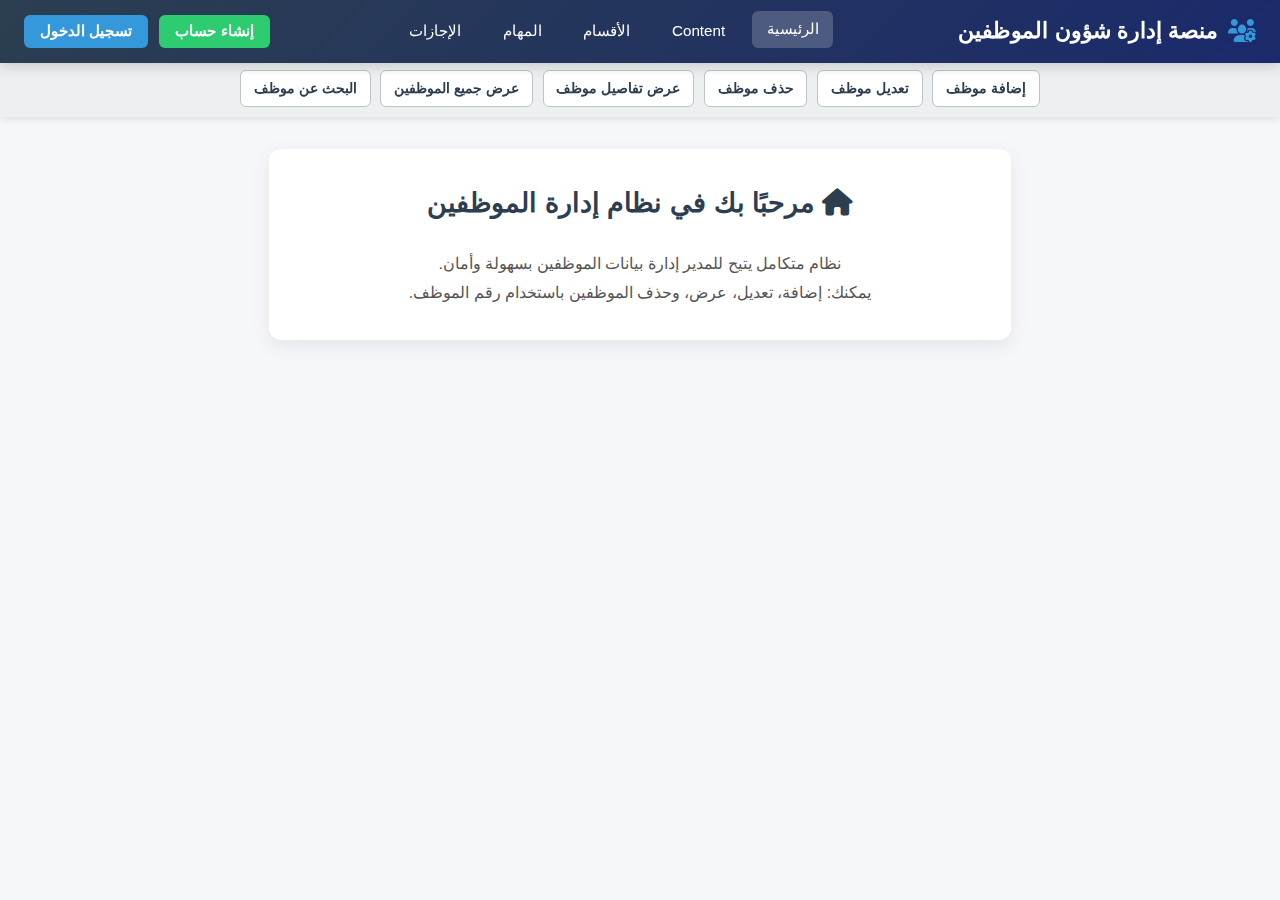
<file: public/index8.html>
<!DOCTYPE html>
<html lang="ar" dir="rtl">
<head>
<meta charset="UTF-8" />
<meta name="viewport" content="width=device-width, initial-scale=1.0"/>
<title>نظام إدارة الموظفين</title>
<link rel="stylesheet" href="https://cdnjs.cloudflare.com/ajax/libs/font-awesome/6.5.0/css/all.min.css" />
<style>
* {
margin: 0;
padding: 0;
box-sizing: border-box;
font-family: 'Segoe UI', Tahoma, Geneva, Verdana, sans-serif;
}
:root {
--primary: #3498db;
--success: #2ecc71;
--danger: #e74c3c;
--dark: #2c3e50;
--light: #f8f9fa;
}
body {
background: #f5f7fa;
color: #333;
padding-top: 120px; /* زيادة لتجنب التداخل مع القائمة الجديدة */
padding-bottom: 60px;
line-height: 1.6;
}
/* ===== شريط التنقل ===== */
.navbar {
position: fixed;
top: 0;
width: 100%;
background: linear-gradient(135deg, var(--dark), #1a2a6c);
color: white;
padding: 0.8rem 1.5rem;
display: flex;
justify-content: space-between;
align-items: center;
z-index: 1000;
box-shadow: 0 4px 12px rgba(0,0,0,0.15);
}

/* ===== قائمة أزرار الموظفين (جديدة) ===== */
.employee-actions-bar {
position: fixed;
top: 60px;
width: 100%;
background: #ecf0f1;
padding: 0.6rem 1.5rem;
display: flex;
flex-wrap: wrap;
gap: 0.6rem;
justify-content: center;
box-shadow: 0 2px 8px rgba(0,0,0,0.1);
z-index: 999;
}

.employee-actions-bar a {
color: var(--dark);
text-decoration: none;
padding: 0.4rem 0.8rem;
border-radius: 6px;
font-size: 0.9rem;
font-weight: bold;
background: white;
transition: all 0.2s;
border: 1px solid #bdc3c7;
}

.employee-actions-bar a:hover {
background: var(--primary);
color: white;
border-color: var(--primary);
transform: translateY(-2px);
}

.logo {
font-size: 1.4rem;
font-weight: bold;
display: flex;
align-items: center;
gap: 10px;
}
.logo i {
color: var(--primary);
}
.nav-links {
display: flex;
gap: 0.8rem;
flex-wrap: wrap;
justify-content: center;
}
.nav-links a {
color: white;
text-decoration: none;
padding: 0.4rem 0.9rem;
border-radius: 6px;
transition: all 0.3s;
font-size: 0.95rem;
}
.nav-links a:hover, .nav-links a.active {
background: rgba(255,255,255,0.2);
transform: translateY(-2px);
}
.auth-buttons {
display: flex;
gap: 0.7rem;
}
.btn {
padding: 0.45rem 1rem;
border: none;
border-radius: 6px;
cursor: pointer;
font-weight: bold;
color: white;
transition: all 0.3s;
font-size: 0.95rem;
}
.btn:hover {
opacity: 0.95;
transform: translateY(-2px);
}
.btn-login { background: var(--primary); }
.btn-register { background: var(--success); }
.btn-danger { background: var(--danger); }
/* ===== الحاويات ===== */
.container {
max-width: 800px;
margin: 0 auto;
padding: 1.8rem;
}
.section {
display: none;
background: white;
padding: 2rem;
border-radius: 12px;
box-shadow: 0 6px 20px rgba(0,0,0,0.08);
animation: fadeIn 0.4s ease;
}
@keyframes fadeIn {
from { opacity: 0; transform: translateY(10px); }
to { opacity: 1; transform: translateY(0); }
}
.section.active {
display: block;
}
h2 {
text-align: center;
margin-bottom: 1.6rem;
color: var(--dark);
font-size: 1.7rem;
}
.form-group {
margin-bottom: 1.3rem;
}
label {
display: block;
margin-bottom: 0.5rem;
font-weight: bold;
color: var(--dark);
}
input, select {
width: 100%;
padding: 0.75rem;
border: 1px solid #ddd;
border-radius: 8px;
font-size: 1rem;
transition: border 0.3s;
}
input:focus, select:focus {
border-color: var(--primary);
outline: none;
box-shadow: 0 0 0 2px rgba(52, 152, 219, 0.2);
}
.btn-block {
width: 100%;
padding: 0.85rem;
margin-top: 1rem;
font-size: 1.05rem;
border-radius: 8px;
}
.back-link, .logout-link {
display: block;
text-align: center;
margin-top: 1.2rem;
color: var(--primary);
text-decoration: none;
font-weight: bold;
transition: color 0.3s;
}
.back-link:hover, .logout-link:hover {
color: #2980b9;
text-decoration: underline;
}
.message {
padding: 0.75rem;
margin: 1rem 0;
border-radius: 8px;
text-align: center;
font-weight: bold;
}
.message.error { background: #ffebee; color: #c62828; border: 1px solid #ffcdd2; }
.message.success { background: #e8f5e9; color: #2e7d32; border: 1px solid #c8e6c9; }
/* ===== حالة تسجيل الدخول ===== */
body.logged-in .auth-buttons {
display: none !important;
}
body.logged-in .employee-section {
display: none;
}
body.logged-in .employee-section.active {
display: block;
}
/* ===== زر تسجيل الخروج في الأسفل ===== */
.logout-section {
position: fixed;
bottom: 0;
width: 100%;
background: white;
padding: 0.8rem;
text-align: center;
box-shadow: 0 -2px 10px rgba(0,0,0,0.1);
display: none;
}
body.logged-in .logout-section {
display: block;
}
/* ===== Responsive ===== */
@media (max-width: 768px) {
.navbar {
flex-direction: column;
gap: 0.8rem;
padding: 1rem;
}
.employee-actions-bar {
flex-direction: column;
align-items: center;
padding: 0.8rem 1rem;
}
.employee-actions-bar a {
width: 90%;
text-align: center;
}
.container {
padding: 1.2rem;
}
h2 {
font-size: 1.5rem;
}
}
/* ===== محتوى إضافي ===== */
.content-section {
text-align: justify;
line-height: 1.8;
color: #444;
}
.content-section p {
margin-bottom: 1.2rem;
}
.features {
background: #f8f9fa;
padding: 1.2rem;
border-radius: 8px;
margin-top: 1.5rem;
border-right: 3px solid var(--primary);
}
.features h3 {
margin-bottom: 1rem;
color: var(--dark);
}
.features ul {
padding-right: 1.5rem;
}
.features li {
margin-bottom: 0.6rem;
list-style-type: none;
position: relative;
}
.features li:before {
content: "✓";
color: var(--success);
font-weight: bold;
position: absolute;
right: -1.5rem;
}
</style>
</head>
<body>

<!-- شريط التنقل -->
<nav class="navbar">
<div class="logo">
<i class="fas fa-users-cog"></i>
<span>منصة إدارة شؤون الموظفين</span>
</div>
<div class="nav-links" id="mainNav">
<a href="#" data-section="home" class="active">الرئيسية</a>
<a href="#" data-section="content">Content</a>
<a href="#" data-section="departments">الأقسام</a>
<a href="#" data-section="tasks">المهام</a>
<a href="#" data-section="leaves">الإجازات</a>
</div>
<div class="auth-buttons">
<button class="btn btn-register" id="showRegister">إنشاء حساب</button>
<button class="btn btn-login" id="showLogin">تسجيل الدخول</button>
</div>
</nav>

<!-- قائمة أزرار الموظفين (منفصلة) -->
<div class="employee-actions-bar">
<a href="#" data-section="insert">إضافة موظف</a>
<a href="#" data-section="update">تعديل موظف</a>
<a href="#" data-section="delete">حذف موظف</a>
<a href="#" data-section="show">عرض تفاصيل موظف</a>
<a href="#" data-section="index">عرض جميع الموظفين</a>
<a href="#" data-section="search">البحث عن موظف</a>
</div>

<div class="container">

<!-- الرئيسية -->
<div id="home" class="section active">
<h2><i class="fas fa-home"></i> مرحبًا بك في نظام إدارة الموظفين</h2>
<p style="text-align: center; color: #555; line-height: 1.8;">
نظام متكامل يتيح للمدير إدارة بيانات الموظفين بسهولة وأمان.<br>
يمكنك: إضافة، تعديل، عرض، وحذف الموظفين باستخدام رقم الموظف.
</p>
</div>

<!-- Content -->
<div id="content" class="section">
<h2><i class="fas fa-book"></i> حول نظام إدارة الموظفين</h2>
<div class="content-section">
<p>
يُعد نظام إدارة الموظفين أداة حيوية لأي مؤسسة تسعى لتحسين كفاءة عملياتها الإدارية وتعزيز إنتاجية فريق العمل.
من خلال هذا النظام، يمكن للمدراء تتبع بيانات الموظفين بدقة، وإدارة السجلات الوظيفية، والرواتب،
والحضور والانصراف، مما يوفر الوقت ويقلل من الأخطاء البشرية.
</p>
<p>
تم تصميم هذا النظام خصيصًا لتلبية احتياجات المدراء في المؤسسات الصغيرة والمتوسطة،
مع واجهة مستخدم بسيطة وسهلة الاستخدام، تضمن تجربة إدارة سلسة وآمنة.
</p>
<div class="features">
<h3>مميزات النظام:</h3>
<ul>
<li>إضافة موظفين جدد ببيانات كاملة (الاسم، البريد، الهاتف، الراتب، ...)</li>
<li>تعديل بيانات الموظفين في أي وقت</li>
<li>عرض تفاصيل أي موظف فورًا باستخدام رقم الموظف الفريد</li>
<li>حذف الموظفين غير النشطين بأمان</li>
<li>عرض قائمة كاملة بجميع الموظفين مع إمكانية التصفية</li>
<li>تسجيل دخول آمن يضمن خصوصية البيانات</li>
</ul>
</div>
<p style="margin-top: 1.5rem; font-style: italic; color: #7f8c8d;">
"الاستثمار في نظام إدارة الموظفين هو استثمار في كفاءة مؤسستك ونجاحها المستقبلي."
</p>
</div>
</div>

<!-- إدارة الأقسام -->
<div id="departments" class="section employee-section">
<h2><i class="fas fa-building"></i> إدارة الأقسام</h2>
<div class="form-group">
<label>اسم القسم</label>
<input type="text" id="dept_name" placeholder="التطوير" required />
</div>
<div class="form-group">
<label>الوصف</label>
<input type="text" id="dept_description" placeholder="قسم مسؤول عن التطوير..." required />
</div>
<button class="btn btn-block btn-register" id="doStoreDept">إضافة قسم</button>
<div id="deptMessage" class="message" style="display:none;"></div>
<hr style="margin: 1.5rem 0;">
<div class="form-group">
<label>ID القسم</label>
<input type="number" id="dept_id" placeholder="1" required />
</div>
<div class="form-group">
<label>اسم القسم (اختياري)</label>
<input type="text" id="dept_update_name" placeholder="التطوير" />
</div>
<div class="form-group">
<label>الوصف (اختياري)</label>
<input type="text" id="dept_update_description" placeholder="وصف جديد..." />
</div>
<button class="btn btn-block btn-login" id="doUpdateDept" style="background: var(--primary);">تعديل القسم</button>
<button class="btn btn-block btn-danger" id="doDeleteDept">حذف القسم</button>
<hr style="margin: 1.5rem 0;">
<button class="btn btn-block btn-primary" id="loadEmployeeCount" style="background: var(--success);">عرض عدد الموظفين في كل قسم</button>
<div id="employeeCountResult" style="margin-top: 1rem;"></div>
</div>

<!-- إدارة المهام -->
<div id="tasks" class="section employee-section">
<h2><i class="fas fa-tasks"></i> إدارة المهام</h2>
<div class="form-group">
<label>عنوان المهمة</label>
<input type="text" id="task_title" placeholder="تحديث النظام" required />
</div>
<div class="form-group">
<label>الوصف</label>
<input type="text" id="task_description" placeholder="وصف المهمة..." />
</div>
<div class="form-group">
<label>حالة المهمة</label>
<select id="task_status" required>
<option value="new">لم يتم التنفيذ بعد</option>
<option value="in_progress">قيد التنفيذ</option>
<option value="completed">منجزة</option>
</select>
</div>
<div class="form-group">
<label>ID الموظف</label>
<input type="number" id="task_employee_id" placeholder="3" required />
</div>
<div class="form-group">
<label>تاريخ الاستحقاق</label>
<input type="date" id="task_due_date" required />
</div>
<button class="btn btn-block btn-register" id="doStoreTask">إضافة مهمة</button>
<div id="taskMessage" class="message" style="display:none;"></div>
<hr style="margin: 1.5rem 0;">
<div class="form-group">
<label>ID المهمة</label>
<input type="number" id="task_id" placeholder="5" required />
</div>
<button class="btn btn-block btn-login" id="doUpdateTask" style="background: var(--primary);">تعديل المهمة</button>
<button class="btn btn-block btn-danger" id="doDeleteTask">حذف المهمة</button>
</div>

<!-- إدارة الإجازات -->
<div id="leaves" class="section employee-section">
<h2><i class="fas fa-umbrella-beach"></i> إدارة الإجازات</h2>
<div class="form-group">
<label>ID الموظف</label>
<input type="number" id="leave_employee_id" placeholder="2" required />
</div>
<div class="form-group">
<label>نوع الإجازة</label>
<select id="leave_type" required>
<option value="">اختر النوع</option>
<option value="سنوية">سنوية</option>
<option value="شهرية">شهرية</option>
<option value="أسبوعية">أسبوعية</option>
<option value="طارئة">طارئة</option>
</select>
</div>
<div class="form-group">
<label>حالة الإجازة</label>
<select id="leave_status" required>
<option value="قيد الانتظار">قيد الانتظار</option>
<option value="مقبولة">مقبولة</option>
<option value="مرفوضة">مرفوضة</option>
</select>
</div>
<div class="form-group">
<label>تاريخ البدء</label>
<input type="date" id="leave_start_date" required />
</div>
<div class="form-group">
<label>تاريخ الانتهاء</label>
<input type="date" id="leave_end_date" required />
</div>
<div class="form-group">
<label>عدد الأيام</label>
<input type="number" id="leave_days_count" placeholder="5" min="1" required />
</div>
<button class="btn btn-block btn-register" id="doStoreLeave">إضافة إجازة</button>
<div id="leaveMessage" class="message" style="display:none;"></div>
<hr style="margin: 1.5rem 0;">
<div class="form-group">
<label>ID الإجازة</label>
<input type="number" id="leave_id" placeholder="10" required />
</div>
<button class="btn btn-block btn-primary" id="loadLeaveForUpdate" style="background: var(--primary); margin-bottom: 1rem;">
تحميل بيانات الإجازة
</button>
<div class="form-group">
<label>ID الموظف (اختياري)</label>
<input type="number" id="leave_update_employee_id" placeholder="2" />
</div>
<div class="form-group">
<label>نوع الإجازة (اختياري)</label>
<select id="leave_update_type">
<option value="">لا تغيير</option>
<option value="سنوية">سنوية</option>
<option value="شهرية">شهرية</option>
<option value="أسبوعية">أسبوعية</option>
<option value="طارئة">طارئة</option>
</select>
</div>
<div class="form-group">
<label>حالة الإجازة (اختياري)</label>
<select id="leave_update_status">
<option value="">لا تغيير</option>
<option value="قيد الانتظار">قيد الانتظار</option>
<option value="مقبولة">مقبولة</option>
<option value="مرفوضة">مرفوضة</option>
</select>
</div>
<div class="form-group">
<label>تاريخ البدء (اختياري)</label>
<input type="date" id="leave_update_start_date" />
</div>
<div class="form-group">
<label>تاريخ الانتهاء (اختياري)</label>
<input type="date" id="leave_update_end_date" />
</div>
<div class="form-group">
<label>عدد الأيام (اختياري)</label>
<input type="number" id="leave_update_days_count" placeholder="5" min="1" />
</div>
<button class="btn btn-block btn-login" id="doUpdateLeave" style="background: var(--primary);">تعديل الإجازة</button>
<button class="btn btn-block btn-danger" id="doDeleteLeave">حذف الإجازة</button>
</div>

<!-- البحث عن موظف -->
<div id="search" class="section employee-section">
<h2><i class="fas fa-search"></i> البحث عن موظف</h2>
<div class="form-group">
<label>رقم الموظف (اختياري)</label>
<input type="text" id="search_emp_number" placeholder="EMP-1001" />
</div>
<div class="form-group">
<label>المسمى الوظيفي (اختياري)</label>
<input type="text" id="search_position" placeholder="مطور" />
</div>
<button class="btn btn-block btn-primary" id="doSearch" style="background: var(--primary);">بحث</button>
<div id="searchResult" style="margin-top: 1.5rem;"></div>
<div id="searchMessage" class="message" style="display:none;"></div>
</div>

<!-- إنشاء حساب -->
<div id="register" class="section">
<h2><i class="fas fa-user-plus"></i> إنشاء حساب مدير</h2>
<div class="form-group">
<label>الاسم الأول</label>
<input type="text" id="reg_first" placeholder="أحمد" required />
</div>
<div class="form-group">
<label>الاسم الأخير</label>
<input type="text" id="reg_last" placeholder="محمد" required />
</div>
<div class="form-group">
<label>البريد الإلكتروني</label>
<input type="email" id="reg_email" placeholder="ahmad@example.com" required />
</div>
<div class="form-group">
<label>كلمة المرور</label>
<input type="password" id="reg_pass" placeholder="••••••••" required minlength="8" />
</div>
<div class="form-group">
<label>تأكيد كلمة المرور</label>
<input type="password" id="reg_pass_confirm" placeholder="••••••••" required />
</div>
<button class="btn btn-block btn-register" id="doRegister">إنشاء الحساب</button>
<div id="regMessage" class="message" style="display:none;"></div>
<a class="back-link" id="backFromRegister">العودة للرئيسية</a>
</div>

<!-- تسجيل الدخول -->
<div id="login" class="section">
<h2><i class="fas fa-sign-in-alt"></i> تسجيل الدخول</h2>
<div class="form-group">
<label>البريد الإلكتروني</label>
<input type="email" id="login_email" placeholder="ahmad@example.com" required />
</div>
<div class="form-group">
<label>كلمة المرور</label>
<input type="password" id="login_pass" placeholder="••••••••" required />
</div>
<button class="btn btn-block btn-login" id="doLogin">تسجيل الدخول</button>
<div id="loginMessage" class="message" style="display:none;"></div>
<a class="back-link" id="backFromLogin">العودة للرئيسية</a>
</div>

<!-- إضافة موظف -->
<div id="insert" class="section employee-section">
<h2><i class="fas fa-user-plus"></i> إضافة موظف جديد</h2>
<div class="form-group">
<label>الاسم الأول</label>
<input type="text" id="insert_first_name" placeholder="أحمد" required />
</div>
<div class="form-group">
<label>الاسم الأخير</label>
<input type="text" id="insert_last_name" placeholder="محمد" required />
</div>
<div class="form-group">
<label>البريد الإلكتروني</label>
<input type="email" id="insert_email" placeholder="ahmad@example.com" />
</div>
<div class="form-group">
<label>رقم الموظف (فريد)</label>
<input type="text" id="insert_employee_number" placeholder="EMP-1001" required />
</div>
<div class="form-group">
<label>رقم القسم</label>
<input type="number" id="insert_department_id" placeholder="1" required />
</div>
<div class="form-group">
<label>رقم الهاتف</label>
<input type="text" id="insert_phone" placeholder="0501234567" />
</div>
<div class="form-group">
<label>المسمى الوظيفي</label>
<input type="text" id="insert_position" placeholder="مطور برمجيات" required />
</div>
<div class="form-group">
<label>الراتب (ر.س)</label>
<input type="number" id="insert_salary" placeholder="8500" step="0.01" required />
</div>
<div class="form-group">
<label>تاريخ التعيين</label>
<input type="date" id="insert_hire_date" required />
</div>
<button class="btn btn-block btn-register" id="doInsert">إضافة الموظف</button>
<div id="insertMessage" class="message" style="display:none;"></div>
</div>

<!-- تعديل موظف -->
<div id="update" class="section employee-section">
<h2><i class="fas fa-user-edit"></i> تعديل بيانات موظف</h2>
<div class="form-group">
<label>رقم الموظف</label>
<input type="text" id="update_emp_number" placeholder="EMP-1001" required />
</div>
<button class="btn btn-block btn-primary" id="loadForUpdate" style="background: var(--primary);">تحميل بيانات الموظف</button>
<div id="updateForm" style="display: none; margin-top: 1.5rem;">
<div class="form-group">
<label>الاسم الأول</label>
<input type="text" id="update_first_name" required />
</div>
<div class="form-group">
<label>الاسم الأخير</label>
<input type="text" id="update_last_name" required />
</div>
<div class="form-group">
<label>البريد الإلكتروني</label>
<input type="email" id="update_email" />
</div>
<div class="form-group">
<label>رقم القسم</label>
<input type="number" id="update_department_id" required />
</div>
<div class="form-group">
<label>رقم الهاتف</label>
<input type="text" id="update_phone" />
</div>
<div class="form-group">
<label>المسمى الوظيفي</label>
<input type="text" id="update_position" required />
</div>
<div class="form-group">
<label>الراتب (ر.س)</label>
<input type="number" id="update_salary" step="0.01" required />
</div>
<div class="form-group">
<label>تاريخ التعيين</label>
<input type="date" id="update_hire_date" required />
</div>
<button class="btn btn-block btn-login" id="doUpdate">تحديث البيانات</button>
</div>
<div id="updateMessage" class="message" style="display:none;"></div>
</div>

<!-- عرض تفاصيل موظف -->
<div id="show" class="section employee-section">
<h2><i class="fas fa-user"></i> عرض تفاصيل موظف</h2>
<div class="form-group">
<label>رقم الموظف</label>
<input type="text" id="show_emp_number" placeholder="EMP-1001" required />
</div>
<button class="btn btn-block btn-primary" id="doShow" style="background: var(--primary);">عرض التفاصيل</button>
<div id="showResult" style="margin-top: 1.5rem; padding: 1rem; border-radius: 8px; display: none;"></div>
<div id="showMessage" class="message" style="display:none;"></div>
</div>

<!-- عرض جميع الموظفين -->
<div id="index" class="section employee-section">
<h2><i class="fas fa-list"></i> عرض جميع الموظفين</h2>
<button class="btn btn-block btn-login" id="loadAll">عرض القائمة</button>
<div id="allEmployees" style="margin-top: 1.5rem;"></div>
<div id="indexMessage" class="message" style="display:none;"></div>
</div>

<!-- حذف موظف -->
<div id="delete" class="section employee-section">
<h2><i class="fas fa-user-minus" style="color: var(--danger);"></i> حذف موظف</h2>
<div class="form-group">
<label>رقم الموظف</label>
<input type="text" id="delete_emp_number" placeholder="EMP-1001" required />
</div>
<button class="btn btn-block btn-danger" id="doDelete">حذف الموظف</button>
<div id="deleteMessage" class="message" style="display:none;"></div>
</div>

</div>

<!-- زر تسجيل الخروج في الأسفل -->
<div class="logout-section">
<a href="#" class="logout-link" id="doLogout">
<i class="fas fa-sign-out-alt"></i> تسجيل الخروج
</a>
</div>

<script>
const API_BASE = 'http://127.0.0.1:8000/api';

function showSection(id) {
document.querySelectorAll('.section').forEach(s => s.classList.remove('active'));
document.querySelectorAll('.nav-links a, .employee-actions-bar a').forEach(a => a.classList.remove('active'));
const section = document.getElementById(id);
if (section) {
section.classList.add('active');
const link = document.querySelector(`[data-section="${id}"]`);
if (link) link.classList.add('active');
}
}

function isLoggedIn() {
return localStorage.getItem('auth_token') !== null;
}

// التعامل مع جميع الروابط (بما في ذلك employee-actions-bar)
document.querySelectorAll('.nav-links a, .employee-actions-bar a').forEach(link => {
link.addEventListener('click', (e) => {
e.preventDefault();
const target = link.dataset.section;
if (['home', 'content'].includes(target)) {
showSection(target);
return;
}
if (!isLoggedIn()) {
alert('يرجى تسجيل الدخول أولاً!');
return;
}
if (!document.body.classList.contains('logged-in')) {
document.body.classList.add('logged-in');
}
showSection(target);
});
});

document.addEventListener('DOMContentLoaded', () => {
const showRegisterBtn = document.getElementById('showRegister');
const showLoginBtn = document.getElementById('showLogin');
const backFromRegister = document.getElementById('backFromRegister');
const backFromLogin = document.getElementById('backFromLogin');

if (showRegisterBtn) {
showRegisterBtn.addEventListener('click', (e) => {
e.preventDefault();
showSection('register');
});
}
if (showLoginBtn) {
showLoginBtn.addEventListener('click', (e) => {
e.preventDefault();
showSection('login');
});
}
if (backFromRegister) {
backFromRegister.addEventListener('click', (e) => {
e.preventDefault();
showSection('home');
});
}
if (backFromLogin) {
backFromLogin.addEventListener('click', (e) => {
e.preventDefault();
showSection('home');
});
}
});

// === تسجيل الخروج ===
document.getElementById('doLogout').addEventListener('click', async (e) => {
e.preventDefault();
const token = localStorage.getItem('auth_token');
if (token) {
await fetch(`${API_BASE}/logout`, {
method: 'POST',
headers: { 'Authorization': `Bearer ${token}` }
});
}
localStorage.removeItem('auth_token');
document.body.classList.remove('logged-in');
showSection('home');
});

// === إنشاء الحساب ===
document.getElementById('doRegister').addEventListener('click', async () => {
const first = document.getElementById('reg_first').value.trim();
const last = document.getElementById('reg_last').value.trim();
const email = document.getElementById('reg_email').value.trim();
const pass = document.getElementById('reg_pass').value;
const passConfirm = document.getElementById('reg_pass_confirm').value;
const msgEl = document.getElementById('regMessage');
msgEl.style.display = 'block';

if (!first || !last || !email || !pass || !passConfirm) {
msgEl.textContent = 'يرجى ملء جميع الحقول';
msgEl.className = 'message error';
return;
}

if (pass !== passConfirm) {
msgEl.textContent = 'كلمة المرور وتأكيد كلمة المرور غير متطابقين';
msgEl.className = 'message error';
return;
}

try {
const res = await fetch(`${API_BASE}/register`, {
method: 'POST',
headers: { 'Content-Type': 'application/json' },
body: JSON.stringify({
first_name: first,
last_name: last,
email,
password: pass,
password_confirmation: passConfirm
})
});
const data = await res.json();

if (res.ok) {
msgEl.textContent = 'تم إنشاء الحساب! يُرجى تسجيل الدخول.';
msgEl.className = 'message success';
setTimeout(() => showSection('login'), 2000);
} else {
msgEl.textContent = data.message || 'خطأ أثناء التسجيل';
msgEl.className = 'message error';
}
} catch (err) {
msgEl.textContent = 'فشل الاتصال بالخادم';
msgEl.className = 'message error';
}
});

// === تسجيل الدخول ===
document.getElementById('doLogin').addEventListener('click', async () => {
const email = document.getElementById('login_email').value.trim();
const pass = document.getElementById('login_pass').value;
const msgEl = document.getElementById('loginMessage');
msgEl.style.display = 'block';

if (!email || !pass) {
msgEl.textContent = 'يرجى ملء الحقول';
msgEl.className = 'message error';
return;
}

try {
const res = await fetch(`${API_BASE}/login`, {
method: 'POST',
headers: { 'Content-Type': 'application/json' },
body: JSON.stringify({ email, password: pass })
});
const data = await res.json();

if (res.ok) {
localStorage.setItem('auth_token', data.token);
document.body.classList.add('logged-in');
showSection('departments');
msgEl.style.display = 'none';
} else {
msgEl.textContent = data.message || 'بيانات خاطئة';
msgEl.className = 'message error';
}
} catch (err) {
msgEl.textContent = 'فشل الاتصال بالخادم';
msgEl.className = 'message error';
}
});

// === إضافة موظف ===
document.getElementById('doInsert').addEventListener('click', async () => {
const token = localStorage.getItem('auth_token');
if (!token) return alert('يرجى تسجيل الدخول');

const data = {
first_name: document.getElementById('insert_first_name').value.trim(),
last_name: document.getElementById('insert_last_name').value.trim(),
email: document.getElementById('insert_email').value.trim() || null,
employee_number: document.getElementById('insert_employee_number').value.trim(),
department_id: parseInt(document.getElementById('insert_department_id').value) || null,
phone: document.getElementById('insert_phone').value.trim() || null,
position: document.getElementById('insert_position').value.trim(),
salary: parseFloat(document.getElementById('insert_salary').value) || 0,
hire_date: document.getElementById('insert_hire_date').value
};

const msgEl = document.getElementById('insertMessage');
msgEl.style.display = 'block';

if (!data.first_name || !data.last_name || !data.employee_number ||
!data.position || !data.hire_date || !data.department_id) {
msgEl.textContent = 'يرجى ملء الحقول المطلوبة (بما في ذلك رقم القسم)';
msgEl.className = 'message error';
return;
}

try {
const res = await fetch(`${API_BASE}/store`, {
method: 'POST',
headers: {
'Content-Type': 'application/json',
'Authorization': `Bearer ${token}`
},
body: JSON.stringify(data)
});
const result = await res.json();

if (res.ok) {
msgEl.textContent = 'تمت الإضافة بنجاح!';
msgEl.className = 'message success';
['insert_first_name','insert_last_name','insert_email','insert_employee_number',
'insert_department_id','insert_phone','insert_position','insert_salary','insert_hire_date']
.forEach(id => document.getElementById(id).value = '');
} else {
msgEl.textContent = result.message || 'حدث خطأ';
msgEl.className = 'message error';
}
} catch (err) {
msgEl.textContent = 'فشل الاتصال';
msgEl.className = 'message error';
}
});

// === تحميل بيانات للمُعدّل ===
document.getElementById('loadForUpdate').addEventListener('click', async () => {
const token = localStorage.getItem('auth_token');
const empNum = document.getElementById('update_emp_number').value.trim();
if (!token || !empNum) return;

try {
const res = await fetch(`${API_BASE}/index/${empNum}`, {
headers: { 'Authorization': `Bearer ${token}` }
});

if (!res.ok) {
alert('الموظف غير موجود');
return;
}

const emp = await res.json();

document.getElementById('update_first_name').value = emp.first_name || '';
document.getElementById('update_last_name').value = emp.last_name || '';
document.getElementById('update_email').value = emp.email || '';
document.getElementById('update_department_id').value = emp.department_id || '';
document.getElementById('update_phone').value = emp.phone || '';
document.getElementById('update_position').value = emp.position || '';
document.getElementById('update_salary').value = emp.salary || '';
document.getElementById('update_hire_date').value = emp.hire_date || '';
document.getElementById('updateForm').style.display = 'block';

} catch (err) {
alert('فشل التحميل');
}
});

// === تعديل موظف ===
document.getElementById('doUpdate').addEventListener('click', async () => {
const token = localStorage.getItem('auth_token');
const empNum = document.getElementById('update_emp_number').value.trim();
if (!token || !empNum) return;

const data = {
first_name: document.getElementById('update_first_name').value.trim(),
last_name: document.getElementById('update_last_name').value.trim(),
email: document.getElementById('update_email').value.trim() || null,
department_id: parseInt(document.getElementById('update_department_id').value) || null,
phone: document.getElementById('update_phone').value.trim() || null,
position: document.getElementById('update_position').value.trim(),
salary: parseFloat(document.getElementById('update_salary').value) || 0,
hire_date: document.getElementById('update_hire_date').value
};

try {
const res = await fetch(`${API_BASE}/update/${empNum}`, {
method: 'PUT',
headers: {
'Content-Type': 'application/json',
'Authorization': `Bearer ${token}`
},
body: JSON.stringify(data)
});
const result = await res.json();

const msgEl = document.getElementById('updateMessage');
msgEl.style.display = 'block';
if (res.ok) {
msgEl.textContent = 'تم التعديل بنجاح!';
msgEl.className = 'message success';
} else {
msgEl.textContent = result.message || 'خطأ';
msgEl.className = 'message error';
}
} catch (err) {
alert('فشل الاتصال');
}
});

// === عرض تفاصيل موظف ===
document.getElementById('doShow').addEventListener('click', async () => {
const token = localStorage.getItem('auth_token');
const empNum = document.getElementById('show_emp_number').value.trim();
if (!token || !empNum) return;

try {
const res = await fetch(`${API_BASE}/index/${empNum}`, {
headers: { 'Authorization': `Bearer ${token}` }
});

const msgEl = document.getElementById('showMessage');
const resEl = document.getElementById('showResult');
msgEl.style.display = 'none';

if (!res.ok) {
resEl.style.display = 'none';
msgEl.textContent = 'الموظف غير موجود';
msgEl.className = 'message error';
msgEl.style.display = 'block';
return;
}

const emp = await res.json();

const fullName = (emp.first_name || '') + ' ' + (emp.last_name || '');
resEl.innerHTML = `
<h3>تفاصيل الموظف</h3>
<p><strong>الاسم الكامل:</strong> ${fullName.trim() || 'غير متوفر'}</p>
<p><strong>رقم الموظف:</strong> ${emp.employee_number || 'غير متوفر'}</p>
<p><strong>رقم القسم:</strong> ${emp.department_id || 'غير متوفر'}</p>
<p><strong>البريد الإلكتروني:</strong> ${emp.email || 'غير متوفر'}</p>
<p><strong>رقم الهاتف:</strong> ${emp.phone || 'غير متوفر'}</p>
<p><strong>المسمى الوظيفي:</strong> ${emp.position || 'غير متوفر'}</p>
<p><strong>الراتب:</strong> ${emp.salary || '0'} ر.س</p>
<p><strong>تاريخ التعيين:</strong> ${emp.hire_date || 'غير متوفر'}</p>
`;
resEl.style.display = 'block';

} catch (err) {
alert('فشل التحميل');
}
});

// === عرض جميع الموظفين ===
document.getElementById('loadAll').addEventListener('click', async () => {
const token = localStorage.getItem('auth_token');
if (!token) return;

try {
const res = await fetch(`${API_BASE}/showAllEmployee`, {
headers: { 'Authorization': `Bearer ${token}` }
});

if (!res.ok) {
document.getElementById('allEmployees').innerHTML = '<p style="color:var(--danger); text-align:center;">فشل التحميل</p>';
return;
}

const employees = await res.json();

const listEl = document.getElementById('allEmployees');
if (!Array.isArray(employees) || employees.length === 0) {
listEl.innerHTML = '<p style="text-align:center; color:var(--danger);">لا يوجد موظفين</p>';
return;
}

let html = '<h3>قائمة الموظفين:</h3><div style="margin-top:1rem;">';
employees.forEach(emp => {
const fullName = (emp.first_name || '') + ' ' + (emp.last_name || '');
html += `
<div style="padding:1rem; margin:0.8rem 0; background:#f8f9fa; border-radius:8px; border-right:3px solid var(--primary);">
<strong>${emp.employee_number}</strong> - ${fullName.trim() || 'غير معروف'} | القسم: ${emp.department_id || '—'} | ${emp.position || ''}
</div>
`;
});
html += '</div>';
listEl.innerHTML = html;

} catch (err) {
document.getElementById('allEmployees').innerHTML = '<p style="color:var(--danger); text-align:center;">فشل التحميل</p>';
}
});

// === حذف موظف ===
document.getElementById('doDelete').addEventListener('click', async () => {
const token = localStorage.getItem('auth_token');
const empNumber = document.getElementById('delete_emp_number').value.trim();
const msgEl = document.getElementById('deleteMessage');
msgEl.style.display = 'block';

if (!token) {
msgEl.textContent = 'يرجى تسجيل الدخول أولاً';
msgEl.className = 'message error';
return;
}

if (!empNumber) {
msgEl.textContent = 'يرجى إدخال رقم الموظف';
msgEl.className = 'message error';
return;
}

if (!confirm(`هل أنت متأكد من حذف الموظف رقم ${empNumber}؟ هذه العملية لا يمكن التراجع عنها.`)) {
return;
}

try {
const response = await fetch(`${API_BASE}/delete/${empNumber}`, {
method: 'DELETE',
headers: {
'Authorization': `Bearer ${token}`
}
});

const result = await response.json();

if (response.ok) {
msgEl.textContent = 'تم حذف الموظف بنجاح!';
msgEl.className = 'message success';
document.getElementById('delete_emp_number').value = '';
} else {
msgEl.textContent = result.message || 'فشل الحذف: الموظف غير موجود';
msgEl.className = 'message error';
}
} catch (error) {
msgEl.textContent = 'فشل الاتصال بالخادم';
msgEl.className = 'message error';
}
});

// === إدارة الأقسام ===
document.getElementById('doStoreDept').addEventListener('click', async () => {
const token = localStorage.getItem('auth_token');
if (!token) return alert('يرجى تسجيل الدخول');

const name = document.getElementById('dept_name').value.trim();
const description = document.getElementById('dept_description').value.trim();
const msgEl = document.getElementById('deptMessage');
msgEl.style.display = 'block';

if (!name || !description) {
msgEl.textContent = 'يرجى ملء جميع الحقول';
msgEl.className = 'message error';
return;
}

try {
const res = await fetch(`${API_BASE}/storeDept`, {
method: 'POST',
headers: { 'Content-Type': 'application/json', 'Authorization': `Bearer ${token}` },
body: JSON.stringify({ name, description })
});
const data = await res.json();

if (res.ok) {
msgEl.textContent = 'تمت إضافة القسم بنجاح!';
msgEl.className = 'message success';
document.getElementById('dept_name').value = '';
document.getElementById('dept_description').value = '';
} else {
msgEl.textContent = data.message || 'فشل الإضافة';
msgEl.className = 'message error';
}
} catch (err) {
msgEl.textContent = 'فشل الاتصال';
msgEl.className = 'message error';
}
});

// === تعديل القسم ===
document.getElementById('doUpdateDept').addEventListener('click', async () => {
const token = localStorage.getItem('auth_token');
const id = document.getElementById('dept_id').value.trim();
const name = document.getElementById('dept_update_name').value.trim() || null;
const description = document.getElementById('dept_update_description').value.trim() || null;
const msgEl = document.getElementById('deptMessage');
msgEl.style.display = 'block';

if (!id) {
msgEl.textContent = 'يرجى إدخال ID القسم';
msgEl.className = 'message error';
return;
}

if (!name && !description) {
msgEl.textContent = 'يرجى إدخال اسم القسم أو الوصف للتحديث';
msgEl.className = 'message error';
return;
}

const updateData = {};
if (name) updateData.name = name;
if (description) updateData.description = description;

try {
const res = await fetch(`${API_BASE}/updateDept/${id}`, {
method: 'PUT',
headers: { 'Content-Type': 'application/json', 'Authorization': `Bearer ${token}` },
body: JSON.stringify(updateData)
});
const data = await res.json();

if (res.ok) {
msgEl.textContent = 'تم التعديل بنجاح!';
msgEl.className = 'message success';
document.getElementById('dept_update_name').value = '';
document.getElementById('dept_update_description').value = '';
} else {
msgEl.textContent = data.message || 'فشل التعديل';
msgEl.className = 'message error';
}
} catch (err) {
msgEl.textContent = 'فشل الاتصال';
msgEl.className = 'message error';
}
});

document.getElementById('doDeleteDept').addEventListener('click', async () => {
const token = localStorage.getItem('auth_token');
const id = document.getElementById('dept_id').value.trim();
const msgEl = document.getElementById('deptMessage');
msgEl.style.display = 'block';

if (!id) {
msgEl.textContent = 'يرجى إدخال ID القسم';
msgEl.className = 'message error';
return;
}

if (!confirm(`هل أنت متأكد من حذف القسم رقم ${id}؟`)) return;

try {
const res = await fetch(`${API_BASE}/deleteDept/${id}`, {
method: 'DELETE',
headers: { 'Authorization': `Bearer ${token}` }
});
const data = await res.json();

if (res.ok) {
msgEl.textContent = 'تم الحذف بنجاح!';
msgEl.className = 'message success';
document.getElementById('dept_id').value = '';
} else {
msgEl.textContent = data.message || 'فشل الحذف';
msgEl.className = 'message error';
}
} catch (err) {
msgEl.textContent = 'فشل الاتصال';
msgEl.className = 'message error';
}
});

document.getElementById('loadEmployeeCount').addEventListener('click', async () => {
const token = localStorage.getItem('auth_token');
if (!token) return;

try {
const res = await fetch(`${API_BASE}/employeeNumbers`, {
headers: { 'Authorization': `Bearer ${token}` }
});

if (!res.ok) {
document.getElementById('employeeCountResult').innerHTML = '<p style="color:var(--danger);">فشل التحميل</p>';
return;
}

const data = await res.json();
let html = '<h3>عدد الموظفين في كل قسم:</h3><ul style="list-style:none; padding-right:1rem;">';
data.data.forEach(d => {
html += `<li style="padding:0.5rem; background:#f8f9fa; margin:0.3rem 0; border-radius:5px;">
<strong>${d.name}</strong>: ${d.employees_count} موظف(ين)
</li>`;
});
html += '</ul>';
document.getElementById('employeeCountResult').innerHTML = html;
} catch (err) {
document.getElementById('employeeCountResult').innerHTML = '<p style="color:var(--danger);">فشل الاتصال</p>';
}
});

// === إدارة المهام ===
document.getElementById('doStoreTask').addEventListener('click', async () => {
const token = localStorage.getItem('auth_token');
if (!token) return alert('يرجى تسجيل الدخول');

const title = document.getElementById('task_title').value.trim();
const description = document.getElementById('task_description').value.trim() || null;
const status = document.getElementById('task_status').value.trim();
const employee_id = parseInt(document.getElementById('task_employee_id').value);
const due_date = document.getElementById('task_due_date').value;

const msgEl = document.getElementById('taskMessage');
msgEl.style.display = 'block';

if (!title || !status || !employee_id || !due_date) {
msgEl.textContent = 'يرجى ملء الحقول المطلوبة (بما في ذلك حالة المهمة)';
msgEl.className = 'message error';
return;
}

try {
const res = await fetch(`${API_BASE}/storeTask`, {
method: 'POST',
headers: {
'Content-Type': 'application/json',
'Authorization': `Bearer ${token}`
},
body: JSON.stringify({
employee_id,
title,
description,
due_date,
status
})
});
const data = await res.json();

if (res.ok) {
msgEl.textContent = 'تمت إضافة المهمة بنجاح!';
msgEl.className = 'message success';
['task_title','task_description','task_employee_id','task_due_date'].forEach(id => document.getElementById(id).value = '');
document.getElementById('task_status').value = 'new';
} else {
msgEl.textContent = data.message || 'فشل الإضافة';
msgEl.className = 'message error';
}
} catch (err) {
msgEl.textContent = 'فشل الاتصال';
msgEl.className = 'message error';
}
});

document.getElementById('doUpdateTask').addEventListener('click', async () => {
const token = localStorage.getItem('auth_token');
const id = document.getElementById('task_id').value.trim();
const title = document.getElementById('task_title').value.trim();
const description = document.getElementById('task_description').value.trim() || null;
const status = document.getElementById('task_status').value.trim();
const employee_id = parseInt(document.getElementById('task_employee_id').value);
const due_date = document.getElementById('task_due_date').value;

const msgEl = document.getElementById('taskMessage');
msgEl.style.display = 'block';

if (!id || !title || !status || !employee_id || !due_date) {
msgEl.textContent = 'يرجى ملء جميع الحقول';
msgEl.className = 'message error';
return;
}

try {
const res = await fetch(`${API_BASE}/updateTask/${id}`, {
method: 'PUT',
headers: {
'Content-Type': 'application/json',
'Authorization': `Bearer ${token}`
},
body: JSON.stringify({
employee_id,
title,
description,
due_date,
status
})
});
const data = await res.json();

if (res.ok) {
msgEl.textContent = 'تم التعديل بنجاح!';
msgEl.className = 'message success';
} else {
msgEl.textContent = data.message || 'فشل التعديل';
msgEl.className = 'message error';
}
} catch (err) {
msgEl.textContent = 'فشل الاتصال';
msgEl.className = 'message error';
}
});

document.getElementById('doDeleteTask').addEventListener('click', async () => {
const token = localStorage.getItem('auth_token');
const id = document.getElementById('task_id').value.trim();
const msgEl = document.getElementById('taskMessage');
msgEl.style.display = 'block';

if (!id) {
msgEl.textContent = 'يرجى إدخال ID المهمة';
msgEl.className = 'message error';
return;
}

if (!confirm(`هل أنت متأكد من حذف المهمة رقم ${id}؟`)) return;

try {
const res = await fetch(`${API_BASE}/deleteTask/${id}`, {
method: 'DELETE',
headers: { 'Authorization': `Bearer ${token}` }
});
const data = await res.json();

if (res.ok) {
msgEl.textContent = 'تم الحذف بنجاح!';
msgEl.className = 'message success';
document.getElementById('task_id').value = '';
} else {
msgEl.textContent = data.message || 'فشل الحذف';
msgEl.className = 'message error';
}
} catch (err) {
msgEl.textContent = 'فشل الاتصال';
msgEl.className = 'message error';
}
});

// === إدارة الإجازات ===

// === تحميل بيانات الإجازة للتعديل ===
document.getElementById('loadLeaveForUpdate').addEventListener('click', async () => {
const token = localStorage.getItem('auth_token');
const id = document.getElementById('leave_id').value.trim();
if (!token || !id) return alert('يرجى إدخال ID الإجازة');

try {
const res = await fetch(`${API_BASE}/leaves/${id}`, {
headers: { 'Authorization': `Bearer ${token}` }
});

if (!res.ok) {
alert('الإجازة غير موجودة');
return;
}

const leave = await res.json();

document.getElementById('leave_update_employee_id').value = leave.employee_id || '';
document.getElementById('leave_update_type').value = leave.type || '';
document.getElementById('leave_update_status').value = leave.status || '';
document.getElementById('leave_update_start_date').value = leave.start_date || '';
document.getElementById('leave_update_end_date').value = leave.end_date || '';
document.getElementById('leave_update_days_count').value = leave.days_count || '';

} catch (err) {
alert('فشل تحميل بيانات الإجازة');
}
});

// === إضافة إجازة ===
document.getElementById('doStoreLeave').addEventListener('click', async () => {
const token = localStorage.getItem('auth_token');
if (!token) return alert('يرجى تسجيل الدخول');

const data = {
employee_id: parseInt(document.getElementById('leave_employee_id').value) || null,
type: document.getElementById('leave_type').value.trim(),
status: document.getElementById('leave_status').value.trim(),
start_date: document.getElementById('leave_start_date').value,
end_date: document.getElementById('leave_end_date').value,
days_count: parseInt(document.getElementById('leave_days_count').value) || null
};

const msgEl = document.getElementById('leaveMessage');
msgEl.style.display = 'block';

if (!data.employee_id || !data.type || !data.status || !data.start_date || !data.end_date || !data.days_count) {
msgEl.textContent = 'يرجى ملء جميع الحقول';
msgEl.className = 'message error';
return;
}

try {
const res = await fetch(`${API_BASE}/storeLeave`, {
method: 'POST',
headers: {
'Content-Type': 'application/json',
'Authorization': `Bearer ${token}`
},
body: JSON.stringify(data)
});

const result = await res.json();

if (res.ok) {
msgEl.textContent = 'تمت إضافة الإجازة بنجاح!';
msgEl.className = 'message success';
['leave_employee_id','leave_type','leave_start_date','leave_end_date','leave_days_count'].forEach(id => {
document.getElementById(id).value = '';
});
document.getElementById('leave_status').value = 'قيد الانتظار';
} else {
msgEl.textContent = result.message || 'فشل الإضافة';
msgEl.className = 'message error';
}
} catch (err) {
msgEl.textContent = 'فشل الاتصال بالخادم';
msgEl.className = 'message error';
}
});

// === تعديل الإجازة (جزئي) ===
document.getElementById('doUpdateLeave').addEventListener('click', async () => {
const token = localStorage.getItem('auth_token');
const id = document.getElementById('leave_id').value.trim();
if (!token || !id) return alert('يرجى إدخال ID الإجازة');

const updateData = {};

const empId = document.getElementById('leave_update_employee_id').value.trim();
if (empId) updateData.employee_id = parseInt(empId);

const type = document.getElementById('leave_update_type').value.trim();
if (type) updateData.type = type;

const status = document.getElementById('leave_update_status').value.trim();
if (status) updateData.status = status;

const startDate = document.getElementById('leave_update_start_date').value.trim();
if (startDate) updateData.start_date = startDate;

const endDate = document.getElementById('leave_update_end_date').value.trim();
if (endDate) updateData.end_date = endDate;

const daysCount = document.getElementById('leave_update_days_count').value.trim();
if (daysCount) updateData.days_count = parseInt(daysCount);

if (Object.keys(updateData).length === 0) {
alert('يرجى تعديل حقل واحد على الأقل');
return;
}

const msgEl = document.getElementById('leaveMessage');
msgEl.style.display = 'block';

try {
const res = await fetch(`${API_BASE}/updateLeave/${id}`, {
method: 'PUT',
headers: {
'Content-Type': 'application/json',
'Authorization': `Bearer ${token}`
},
body: JSON.stringify(updateData)
});

const result = await res.json();

if (res.ok) {
msgEl.textContent = 'تم التعديل بنجاح!';
msgEl.className = 'message success';
} else {
msgEl.textContent = result.message || 'فشل التعديل';
msgEl.className = 'message error';
}
} catch (err) {
msgEl.textContent = 'فشل الاتصال بالخادم';
msgEl.className = 'message error';
}
});

// === حذف الإجازة ===
document.getElementById('doDeleteLeave').addEventListener('click', async () => {
const token = localStorage.getItem('auth_token');
const id = document.getElementById('leave_id').value.trim();
if (!token || !id) return alert('يرجى إدخال ID الإجازة');

if (!confirm(`هل أنت متأكد من حذف الإجازة رقم ${id}؟`)) return;

const msgEl = document.getElementById('leaveMessage');
msgEl.style.display = 'block';

try {
const res = await fetch(`${API_BASE}/deleteLeave/${id}`, {
method: 'DELETE',
headers: { 'Authorization': `Bearer ${token}` }
});

const result = await res.json();

if (res.ok) {
msgEl.textContent = 'تم الحذف بنجاح!';
msgEl.className = 'message success';
document.getElementById('leave_id').value = '';
} else {
msgEl.textContent = result.message || 'فشل الحذف';
msgEl.className = 'message error';
}
} catch (err) {
msgEl.textContent = 'فشل الاتصال بالخادم';
msgEl.className = 'message error';
}
});

// === البحث عن موظف ===
document.getElementById('doSearch').addEventListener('click', async () => {
const token = localStorage.getItem('auth_token');
if (!token) return;

const empNumber = document.getElementById('search_emp_number').value.trim() || null;
const position = document.getElementById('search_position').value.trim() || null;
const resultEl = document.getElementById('searchResult');
const msgEl = document.getElementById('searchMessage');

if (!empNumber && !position) {
msgEl.style.display = 'block';
msgEl.textContent = 'يرجى إدخال رقم الموظف أو المسمى الوظيفي';
msgEl.className = 'message error';
resultEl.style.display = 'none';
return;
}

const params = new URLSearchParams();
if (empNumber) params.append('employee_number', empNumber);
if (position) params.append('position', position);

try {
const res = await fetch(`${API_BASE}/searchEmployee?${params.toString()}`, {
headers: { 'Authorization': `Bearer ${token}` }
});

if (!res.ok) {
resultEl.style.display = 'none';
msgEl.style.display = 'block';
msgEl.textContent = 'لم يتم العثور على نتائج';
msgEl.className = 'message error';
return;
}

const data = await res.json();
let html = '<h3>نتائج البحث:</h3>';
data.data.forEach(emp => {
const fullName = (emp.first_name || '') + ' ' + (emp.last_name || '');
html += `
<div style="padding:1rem; margin:0.8rem 0; background:#e8f5e9; border-radius:8px;">
<strong>${emp.employee_number}</strong> - ${fullName.trim()} | القسم: ${emp.department_id || '—'} | ${emp.position}
</div>
`;
});
resultEl.innerHTML = html;
resultEl.style.display = 'block';
msgEl.style.display = 'none';
} catch (err) {
msgEl.style.display = 'block';
msgEl.textContent = 'فشل الاتصال';
msgEl.className = 'message error';
resultEl.style.display = 'none';
}
});

// === التحقق من الجلسة عند التحميل ===
window.addEventListener('DOMContentLoaded', () => {
if (isLoggedIn()) {
document.body.classList.add('logged-in');
}
});
</script>
</body>
</html>
</file>
<file: employee-registration-interface/css/styles.css>
body {
    font-family: Arial, sans-serif;
    margin: 0;
    padding: 0;
    background-color: #f4f4f4;
}

header {
    background: #007bff;
    color: #ffffff;
    padding: 10px 0;
    text-align: center;
}

nav {
    margin: 20px 0;
}

nav a {
    margin: 0 15px;
    color: #ffffff;
    text-decoration: none;
    font-weight: bold;
}

nav a:hover {
    text-decoration: underline;
}

.container {
    width: 80%;
    margin: auto;
    overflow: hidden;
}

form {
    background: #ffffff;
    padding: 20px;
    border-radius: 5px;
    box-shadow: 0 0 10px rgba(0, 0, 0, 0.1);
}

form input[type="text"],
form input[type="email"],
form input[type="password"] {
    width: 100%;
    padding: 10px;
    margin: 10px 0;
    border: 1px solid #ccc;
    border-radius: 5px;
}

form button {
    background: #007bff;
    color: #ffffff;
    border: none;
    padding: 10px 15px;
    border-radius: 5px;
    cursor: pointer;
}

form button:hover {
    background: #0056b3;
}

.welcome-message {
    font-size: 24px;
    margin: 20px 0;
    text-align: center;
}

@media (max-width: 600px) {
    .container {
        width: 95%;
    }
}
</file>
